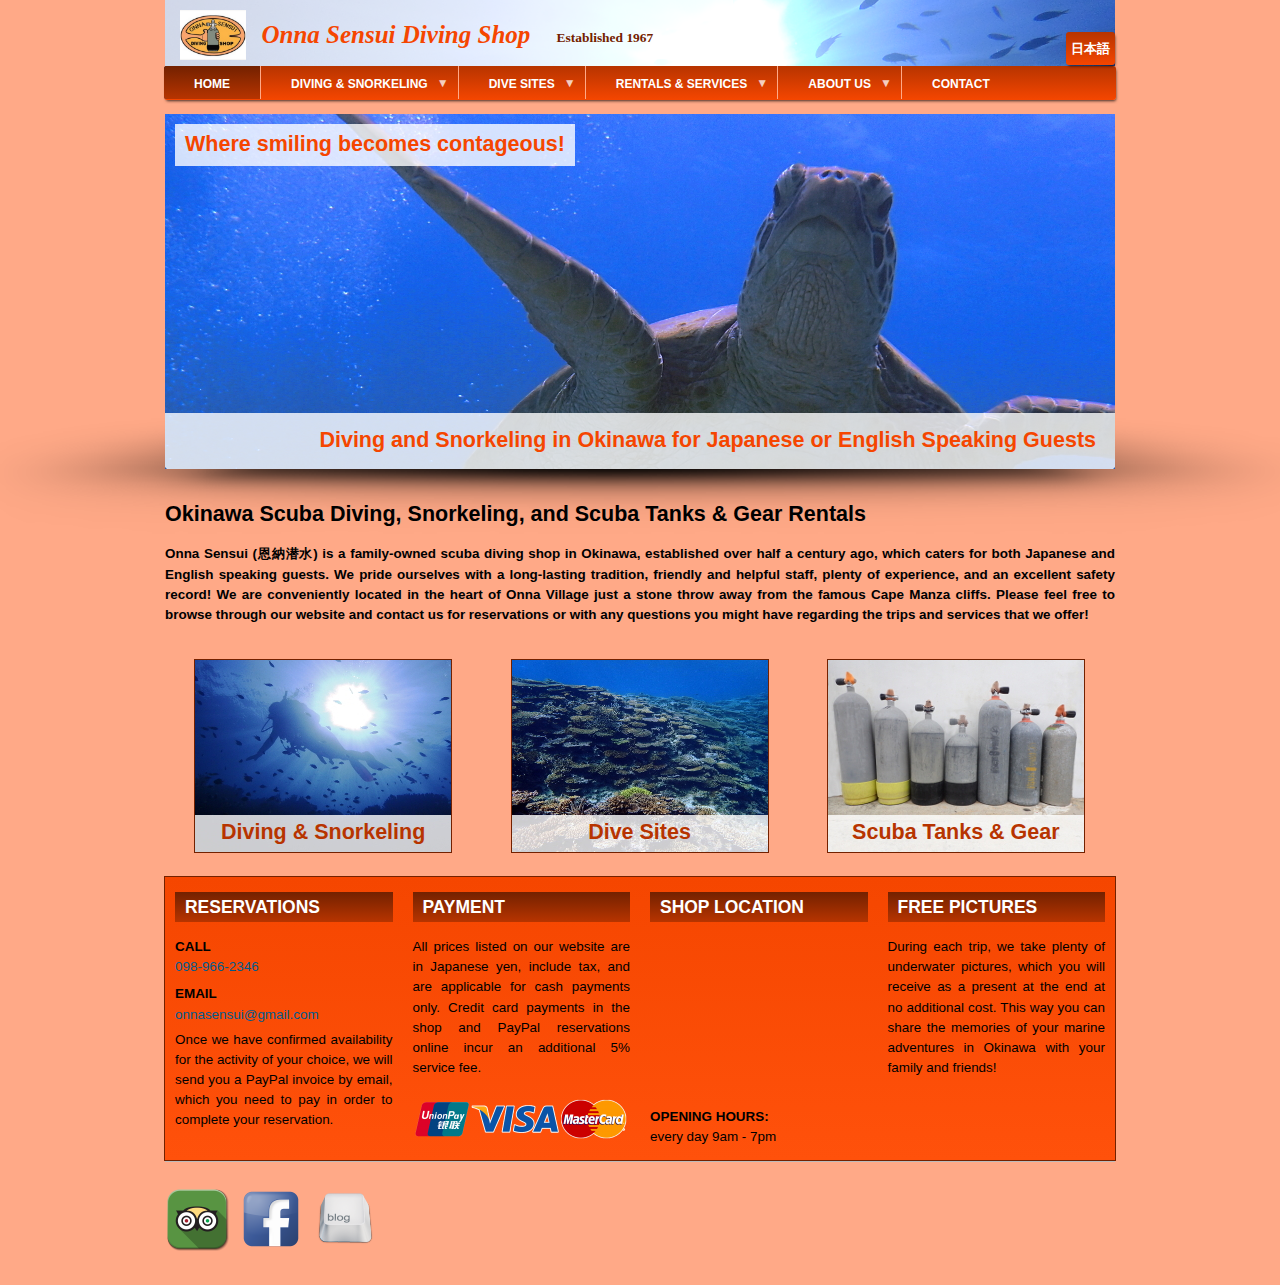
<file: index.html>
<!DOCTYPE html>
<html lang="en" dir="ltr" xmlns:article="http://ogp.me/ns/article#" xmlns:book="http://ogp.me/ns/book#" xmlns:product="http://ogp.me/ns/product#" xmlns:profile="http://ogp.me/ns/profile#" xmlns:video="http://ogp.me/ns/video#" prefix="content: http://purl.org/rss/1.0/modules/content/  dc: http://purl.org/dc/terms/  foaf: http://xmlns.com/foaf/0.1/  og: http://ogp.me/ns#  rdfs: http://www.w3.org/2000/01/rdf-schema#  schema: http://schema.org/  sioc: http://rdfs.org/sioc/ns#  sioct: http://rdfs.org/sioc/types#  skos: http://www.w3.org/2004/02/skos/core#  xsd: http://www.w3.org/2001/XMLSchema# ">
<!-- Mirrored from onna-sensui.dd:8083/ by HTTrack Website Copier/3.x [XR&CO'2014], Tue, 30 May 2017 09:07:31 GMT -->
<!-- Added by HTTrack --><meta http-equiv="content-type" content="text/html;charset=UTF-8" /><!-- /Added by HTTrack -->
<head><meta charset="utf-8"><meta name="keywords" content="scuba, diving, okinawa, japan, snorkeling, onna, tank, gear, rental"><meta name="robots" content="index, follow"><meta name="title" content="Okinawa Scuba Diving, Snorkeling, and Scuba Tanks &amp; Gear Rentals | Onna Sensui Diving Shop"><meta name="abstract" content="Onna Sensui is a family-owned scuba diving shop in Okinawa, established over half a century ago, which caters for both Japanese and English speaking guests. We pride ourselves with a long-lasting tradition, friendly and helpful staff, plenty of experience, and an excellent safety record! We are conveniently located in the heart of Onna Village just a stone throw away from the famous Manzamo cliffs."><link rel="canonical" href="index.html"><meta name="description" content="Onna Sensui is a family-owned scuba diving shop in Okinawa, established over half a century ago, which caters for both Japanese and English speaking guests. We pride ourselves with a long-lasting tradition, friendly and helpful staff, plenty of experience, and an excellent safety record! We are conveniently located in the heart of Onna Village just a stone throw away from the famous Manzamo cliffs."><link rel="shortlink" href="index.html"><meta name="Generator" content="Drupal 8 (https://www.drupal.org)"><meta name="MobileOptimized" content="width"><meta name="HandheldFriendly" content="true"><meta name="viewport" content="width=device-width, initial-scale=1.0"><link rel="shortcut icon" href="sites/onna-sensui.dd/files/logo_0.jpg" type="image/jpeg"><title>Okinawa Scuba Diving, Snorkeling, and Scuba Tanks &amp; Gear Rentals | Onna Sensui Diving Shop</title><link rel="stylesheet" href="sites/onna-sensui.dd/files/css/css_Q6p5rhzDJpl8g6qwx9dLjNBwv6CTHUqB8b7jcZRN2Qs.css" media="all"><link rel="stylesheet" href="sites/onna-sensui.dd/files/css/css_knhYKCK4ItxkyYrf1BQxv8gkHjSCLfrW4F-B1_HI3VA.css" media="all"><!--[if lte IE 8]>
<script src="/sites/onna-sensui.dd/files/js/js_VtafjXmRvoUgAzqzYTA3Wrjkx9wcWhjP0G4ZnnqRamA.js"></script>
<![endif]--></head><body class="no-sidebars path-frontpage">
        <a href="#main-content" class="visually-hidden focusable skip-link">
      Skip to main content
    </a>
    
    <div>

  <div id="header">
    <div id="header-wrapper">

        <div class="region region-header">
    <div id="block-smallscreen" class="block">
  
    
  <div class="content">
          
            <div class="clearfix text-formatted field field--name-body field--type-text-with-summary field--label-hidden field__item"><p class="text-align-right"><a href="contact.html">contact</a> <a href="http://www.onnasensui.jp/">&#26085;&#26412;&#35486;</a></p>
</div>
      
      </div>
</div>
<div id="block-danland-branding" class="block site-branding">
  
    
  <div class="content">
          <div id="logo-wrapper">
      <div class="logo">
        <a href="index.html" title="Onna Sensui Diving Shop" rel="home" id="logo">
          <img src="sites/onna-sensui.dd/files/logo.jpg" alt="Onna Sensui Diving Shop"></a>
      </div>
    </div><!-- end logo wrapper -->
    
      <div id="branding-wrapper">
                  <h2 class="site-name">
          <a href="index.html" title="Onna Sensui Diving Shop">Onna Sensui Diving Shop</a>
        </h2>
                    <div class="site-slogan">Established 1967</div>
        </div><!-- end branding wrapper -->
    </div>
</div>

  </div>


              <div id="search-box">
            <div class="region region-search_box">
    <div id="block-japanese" class="block">
  
    
  <div class="content">
          
            <div class="clearfix text-formatted field field--name-body field--type-text-with-summary field--label-hidden field__item"><p><a href="http://www.onnasensui.jp/">&#26085;&#26412;&#35486;</a></p>
</div>
      
      </div>
</div>

  </div>

        </div><!-- /search-box -->
      
            
    </div><!-- end header-wrapper -->
  </div> <!-- /header -->

  <div style="clear:both"></div>

  <div id="menu">
              <div id="nav">
            <div class="region region-primary_menu">
    <div id="block-menu" class="block">
  
    
  <div class="content">
          
<ul id="superfish-main" class="menu sf-menu sf-main sf-horizontal sf-style-none"><li id="main-standardfront-page" class="active-trail sf-depth-1 sf-no-children"><a href="index.html" class="is-active sf-depth-1">Home</a></li><li id="main-menu-link-content093966c3-3096-4de0-beac-3eca07c67c53" class="sf-depth-1 menuparent"><a href="okinawa-scuba-diving.html" class="sf-depth-1 menuparent">Diving &amp; Snorkeling</a><ul><li id="main-menu-link-contentb45f1ba2-5a42-46e3-9c5d-4b3582522f91" class="sf-depth-2 sf-no-children"><a href="okinawa-scuba-diving.html#fun-diving" class="sf-depth-2">Fun Diving</a></li><li id="main-menu-link-contentcfb5a43a-a2b9-4d9d-941b-33ca30528076" class="sf-depth-2 sf-no-children"><a href="okinawa-scuba-diving.html#discover-scuba" class="sf-depth-2">Discover Scuba (DSD)</a></li><li id="main-menu-link-content57d415d9-d799-463d-a890-432cbd4acbac" class="sf-depth-2 sf-no-children"><a href="okinawa-scuba-diving.html#snorkeling" class="sf-depth-2">Snorkeling</a></li><li id="main-menu-link-contentc84f25e2-5e9b-4d7b-8d3e-6669221c5066" class="sf-depth-2 sf-no-children"><a href="okinawa-scuba-diving.html#packages" class="sf-depth-2">Packages</a></li><li id="main-menu-link-content37d77652-5a11-4d0a-8143-b899119f75c9" class="sf-depth-2 sf-no-children"><a href="okinawa-scuba-diving.html#courses" class="sf-depth-2">Certification Courses</a></li></ul></li><li id="main-menu-link-content3949737f-e285-47a6-9239-741fab1c46a4" class="sf-depth-1 menuparent"><a href="okinawa-dive-sites.html" class="sf-depth-1 menuparent">Dive Sites</a><ul><li id="main-menu-link-contentaf7db415-f93c-43e6-9697-73466fc165d3" class="sf-depth-2 sf-no-children"><a href="okinawa-dive-sites.html#manza-onna" class="sf-depth-2">Cape Manza area</a></li><li id="main-menu-link-contenta7a48455-afbc-4056-b884-dace761bdbd5" class="sf-depth-2 sf-no-children"><a href="okinawa-dive-sites.html#maeda-blue-cave" class="sf-depth-2">Maeda Blue Cave</a></li><li id="main-menu-link-content3c65dd00-a81b-413d-868e-a423087a4761" class="sf-depth-2 sf-no-children"><a href="okinawa-dive-sites.html#further-locations" class="sf-depth-2">Further locations</a></li></ul></li><li id="main-menu-link-contentfd814332-3467-4cc3-9684-ec8ba4291163" class="sf-depth-1 menuparent"><a href="rentals-and-services.html" class="sf-depth-1 menuparent">Rentals &amp; Services</a><ul><li id="main-menu-link-contentffe33919-c12c-4858-be14-7b829afc8dbc" class="sf-depth-2 sf-no-children"><a href="rentals-and-services.html#scuba-tank-rental" class="sf-depth-2">Tank Rentals &amp; Air Fills</a></li><li id="main-menu-link-content8fb8127e-d00c-42d5-906c-78fcec316491" class="sf-depth-2 sf-no-children"><a href="rentals-and-services.html#gear-rental" class="sf-depth-2">Gear Rentals</a></li><li id="main-menu-link-content477a4577-9854-4308-a71c-1abbc95ce6ce" class="sf-depth-2 sf-no-children"><a href="rentals-and-services.html#scuba-tank-inspection" class="sf-depth-2">Tank Inspection &amp; Maintenance</a></li><li id="main-menu-link-content5959b059-70a7-4549-8dfc-8b82db2853bc" class="sf-depth-2 sf-no-children"><a href="rentals-and-services.html#custom-wetsuits" class="sf-depth-2">Custom Wetsuits</a></li></ul></li><li id="main-menu-link-contenta1d7a4dd-3722-4673-b2c2-df03eb3e5697" class="sf-depth-1 menuparent"><a href="about.html" class="sf-depth-1 menuparent">About Us</a><ul><li id="main-menu-link-content247f3d4a-1acb-4426-9904-76cf2d2d65c7" class="sf-depth-2 sf-no-children"><a href="about.html#staff" class="sf-depth-2">Staff</a></li><li id="main-menu-link-contentd42db61b-9aa2-439e-996a-fa1e07fb50c8" class="sf-depth-2 sf-no-children"><a href="about.html#history" class="sf-depth-2">History</a></li></ul></li><li id="main-menu-link-contentca14a678-6f7b-4b10-94d2-42e573815119" class="sf-depth-1 sf-no-children"><a href="contact.html" class="sf-depth-1">Contact</a></li>
</ul></div>
</div>
<div id="block-responsivemenu" class="block">
  
    
  <div class="content">
          
<ul id="superfish-responsive-menu" class="menu sf-menu sf-responsive-menu sf-horizontal sf-style-none"><li id="responsive-menu-menu-link-content41c7f9a3-7660-43ac-9314-5b30764b6b64" class="active-trail sf-depth-1 menuparent"><a href="index.html" class="is-active sf-depth-1 menuparent">&#9776; Menu</a><ul><li id="responsive-menu-menu-link-contentc4d6adea-1dec-4836-995c-7519b2f2fe06" class="active-trail sf-depth-2 sf-no-children"><a href="index.html" class="is-active sf-depth-2">Home</a></li><li id="responsive-menu-menu-link-contentbb9259a8-f97c-4362-9e54-aef1d0be3b11" class="sf-depth-2 sf-no-children"><a href="okinawa-scuba-diving.html" class="sf-depth-2">Scuba Diving &amp; Snorkeling</a></li><li id="responsive-menu-menu-link-content37ac2a2c-1843-488a-8cd7-c83c1a59f805" class="sf-depth-2 sf-no-children"><a href="okinawa-dive-sites.html" class="sf-depth-2">Dive Sites</a></li><li id="responsive-menu-menu-link-contente1d95bf7-542d-4779-a7a5-bb2ee6a4523f" class="sf-depth-2 sf-no-children"><a href="rentals-and-services.html" class="sf-depth-2">Scuba Tanks &amp; Gear Rentals</a></li><li id="responsive-menu-menu-link-contenta85ba1ab-c27a-491d-9fd8-7fe1e80391c5" class="sf-depth-2 sf-no-children"><a href="about.html" class="sf-depth-2">About Us</a></li><li id="responsive-menu-menu-link-content02ef9665-d36b-4019-bca0-ce06199d4577" class="sf-depth-2 sf-no-children"><a href="contact.html" class="sf-depth-2">Contact</a></li></ul></li>
</ul></div>
</div>

  </div>

        </div>
        </div> <!-- end menu -->

  <div style="clear:both"></div>

      <div id="slideshow-wrapper">
      <div class="slideshow-inner">
                  <div id="slideshow-preface">
            <div id="preface">
                <div class="region region-preface">
    <div id="block-smiling" class="block">
  
    
  <div class="content">
          
            <div class="clearfix text-formatted field field--name-body field--type-text-with-summary field--label-hidden field__item"><p>Where smiling becomes contageous!</p>
</div>
      
      </div>
</div>

  </div>

            </div><!-- end preface -->
          </div>
                          <div id="slideshow-bottom">
            <div id="mission">  <div class="region region-highlighted">
    <div id="block-highlightbanner" class="block">
  
    
  <div class="content">
          
            <div class="clearfix text-formatted field field--name-body field--type-text-with-summary field--label-hidden field__item"><p class="text-align-right">Diving and Snorkeling in Okinawa for Japanese or English Speaking Guests</p>
</div>
      
      </div>
</div>

  </div>
</div>
          </div>
                          <div class="slideshow">
                          <img src="themes/danland/images/slideshows/image01.jpg" width="100%" height="100%" alt="image01"><img src="themes/danland/images/slideshows/image02.jpg" width="100%" height="100%" alt="image02"><img src="themes/danland/images/slideshows/image03.jpg" width="100%" height="100%" alt="image03"><img src="themes/danland/images/slideshows/image04.jpg" width="100%" height="100%" alt="image04"><img src="themes/danland/images/slideshows/image05.jpg" width="100%" height="100%" alt="image05"><img src="themes/danland/images/slideshows/image06.jpg" width="100%" height="100%" alt="image06"><img src="themes/danland/images/slideshows/image07.jpg" width="100%" height="100%" alt="image07"><img src="themes/danland/images/slideshows/image08.jpg" width="100%" height="100%" alt="image08"><img src="themes/danland/images/slideshows/image09.jpg" width="100%" height="100%" alt="image09"><img src="themes/danland/images/slideshows/image10.jpg" width="100%" height="100%" alt="image10"></div>
              </div>
    </div>
  
  
  <div style="clear:both"></div>

  <div id="wrapper">
    
    <div id="content">

      <a id="main-content"></a>
            
      
      
      
      
      
      
            
      
      
            
      
      
            
              <div class="content-middle">
            <div class="region region-content">
    <div id="block-danland-page-title" class="block">
  
    
  <div class="content">
          
  <h1 class="page-title">Okinawa Scuba Diving, Snorkeling, and Scuba Tanks &amp; Gear Rentals</h1>


      </div>
</div>
<div id="block-introductionpage" class="block">
  
    
  <div class="content">
          
            <div class="clearfix text-formatted field field--name-body field--type-text-with-summary field--label-hidden field__item"><h6 class="text-align-justify"><br>
Onna Sensui (&#24681;&#32013;&#28508;&#27700;) is a family-owned scuba diving shop in Okinawa, established over half a century ago, which caters for both Japanese and English speaking guests. We pride ourselves with a long-lasting tradition, friendly and helpful staff, plenty of experience, and an excellent safety record! We are conveniently located in the heart of Onna Village just a stone throw away from the famous Cape Manza cliffs. Please feel free to browse through our website and contact us for reservations or with any questions you might have regarding the trips and services that we offer!</h6>
</div>
      
      </div>
</div>
<div id="block-danland-content" class="block">
  
    
  <div class="content">
          <div class="views-element-container"><div class="view view-frontpage view-id-frontpage view-display-id-page_1 js-view-dom-id-0aef514ba3eb88f7881e7fc3952f40beeac588c41b61ddce28d54784ea21feb7">
  
    
      
  
      
          </div>
</div>

      </div>
</div>

  </div>

        </div>
            
            
    </div> <!-- end content -->
	
    
    
    <div style="clear:both"></div>

  </div> <!-- end wrapper -->


      <div style="clear:both"></div>
    <div id="bottom-teaser" class="in3">
              <div class="column A">
            <div class="region region-bottom_first">
    <div id="block-diving" class="block">
  
    
  <div class="content">
          
            <div class="clearfix text-formatted field field--name-body field--type-text-with-summary field--label-hidden field__item"><p class="text-align-center"><a href="okinawa-scuba-diving.html">Diving &amp; Snorkeling</a></p>
</div>
      
      </div>
</div>

  </div>

        </div>
                    <div class="column B">
            <div class="region region-bottom_middle">
    <div id="block-sites" class="block">
  
    
  <div class="content">
          
            <div class="clearfix text-formatted field field--name-body field--type-text-with-summary field--label-hidden field__item"><p class="text-align-center"><a href="okinawa-dive-sites.html">Dive Sites</a></p>
</div>
      
      </div>
</div>

  </div>

        </div>
                    <div class="column C">
            <div class="region region-bottom_last">
    <div id="block-tanks" class="block">
  
    
  <div class="content">
          
            <div class="clearfix text-formatted field field--name-body field--type-text-with-summary field--label-hidden field__item"><p class="text-align-center"><a href="rentals-and-services.html">Scuba Tanks &amp; Gear</a></p>
</div>
      
      </div>
</div>

  </div>

        </div>
            <div style="clear:both"></div>
    </div> <!-- end bottom first etc. -->
  

      <div style="clear:both"></div><!-- Do not touch -->
    <div id="bottom-wrapper" class="in4">
              <div class="column A">
            <div class="region region-bottom_1">
    <div id="block-reservations-2" class="block">
  
      <h2 class="block-title">RESERVATIONS</h2>
    
  <div class="content">
          
  <div class="field field--name-field-call field--type-telephone field--label-above">
    <div class="field__label">CALL</div>
              <div class="field__item"><a href="tel:098-966-2346">098-966-2346</a></div>
          </div>

  <div class="field field--name-field-email field--type-email field--label-above">
    <div class="field__label">EMAIL</div>
              <div class="field__item"><a href="mailto:onnasensui@gmail.com">onnasensui@gmail.com</a></div>
          </div>

            <div class="clearfix text-formatted field field--name-field-explanation field--type-text-with-summary field--label-hidden field__item"><p class="text-align-justify">Once we have confirmed availability for the activity of your choice, we will send you a PayPal invoice by email, which you need to pay in order to complete your reservation.</p>
</div>
      
      </div>
</div>

  </div>

        </div>
                    <div class="column B">
            <div class="region region-bottom_2">
    <div id="block-payment-2" class="block">
  
      <h2 class="block-title">PAYMENT</h2>
    
  <div class="content">
          
            <div class="clearfix text-formatted field field--name-body field--type-text-with-summary field--label-hidden field__item"><p class="text-align-justify">All prices listed on our website are in Japanese yen, include tax, and are applicable for cash payments only. Credit card payments in the shop and PayPal reservations online incur an additional 5% service fee.</p>
</div>
      
            <div class="field field--name-field-creditcardlogo field--type-image field--label-hidden field__item">  <img src="sites/onna-sensui.dd/files/styles/payment/public/2017-04/creditcardlogo.png" width="215" height="54" alt="Union Pay VISA MasterCard" typeof="foaf:Image" class="image-style-payment"></div>
      
      </div>
</div>

  </div>

        </div>
                    <div class="column C">
            <div class="region region-bottom_3">
    <div id="block-shoplocation-2" class="block">
  
      <h2 class="block-title">SHOP LOCATION</h2>
    
  <div class="content">
          
            <div class="field field--name-field-gmap field--type-string field--label-hidden field__item">  <iframe width="100%" height="100%" frameborder="0" style="border:0" src="https://maps.google.com/maps?hl=en&amp;q=Onna+Sensui%2C+Onna+360-2%2C+Onna%2C+Okinawa+904-0411%2C+Japan&amp;t=m&amp;z=14&amp;output=embed"></iframe>
</div>
      
            <div class="clearfix text-formatted field field--name-body field--type-text-with-summary field--label-hidden field__item"><p><strong>OPENING HOURS:</strong><br>
every day 9am - 7pm</p>
</div>
      
      </div>
</div>

  </div>

        </div>
                    <div class="column D">
            <div class="region region-bottom_4">
    <div id="block-freepictures-3" class="block">
  
      <h2 class="block-title">FREE PICTURES</h2>
    
  <div class="content">
          
            <div class="clearfix text-formatted field field--name-body field--type-text-with-summary field--label-hidden field__item"><p class="text-align-justify">During each trip, we take plenty of underwater pictures, which you will receive as a present at the end at no additional cost. This way you can share the memories of your marine adventures in Okinawa with your family and friends!</p>
</div>
      
      </div>
</div>

  </div>

        </div>
            <div style="clear:both"></div>
    </div><!-- end bottom -->
  
  <div style="clear:both"></div>

  <div id="footer-wrapper">
          <div id="footer">
          <div class="region region-footer">
    <div id="block-externallinks2" class="block">
  
    
  <div class="content">
          
            <div class="clearfix text-formatted field field--name-body field--type-text-with-summary field--label-hidden field__item"><p><a advanced="[object Object]" anchor="[object Object]" email="[object Object]" href="https://www.tripadvisor.com/Attraction_Review-g1120809-d12454784-Reviews-Onna_Sensui_Diving_Shop_Okinawa-Onna_son_Kunigami_gun_Okinawa_Prefecture_Kyushu.html" linktext="" target="[object Object]" type="url" url="%5bobject%20Object%5d.html"><img alt="trip advisor" data-entity-type="file" data-entity-uuid="521961ab-767b-4eb6-9cb6-260df0edd2b4" src="sites/onna-sensui.dd/files/inline-images/tripadvisor_1.png"></a> &nbsp;&nbsp;<a advanced="[object Object]" anchor="[object Object]" email="[object Object]" href="https://www.facebook.com/恩納潜水沖縄-1581744702043429/?ref=hl" linktext="" target="[object Object]" type="url" url="%5bobject%20Object%5d.html"><img alt="facebook" data-entity-type="file" data-entity-uuid="de5dcbb6-6cd3-47dc-b0c1-564b7fc7f5c7" src="sites/onna-sensui.dd/files/inline-images/facebook_1.png"></a> &nbsp;&nbsp;<a advanced="[object Object]" anchor="[object Object]" email="[object Object]" href="http://onnasensuidivingshop.ti-da.net/" linktext="" target="[object Object]" type="url" url="%5bobject%20Object%5d.html"><img alt="blog" data-entity-type="file" data-entity-uuid="4a851f09-eec1-4acc-ab28-af4bafa7ee8c" src="sites/onna-sensui.dd/files/inline-images/blog_1.png"></a></p>
</div>
      
      </div>
</div>

  </div>

      </div>
          </div> <!-- end footer wrapper -->

  <div style="clear:both"></div>
  
  <div id="notice">
    <p>Theme by <a href="http://www.danetsoft.com/">Danetsoft</a> and <a href="http://www.danpros.com/">Danang Probo Sayekti</a> inspired by <a href="http://www.maksimer.no/">Maksimer</a></p>
  </div>

</div>
    
    <script type="application/json" data-drupal-selector="drupal-settings-json" src="#">{"path":{"baseUrl":"\/","scriptPath":null,"pathPrefix":"","currentPath":"node","currentPathIsAdmin":false,"isFront":true,"currentLanguage":"en"},"pluralDelimiter":"\u0003","stickynav":{"selector":"#superfish-responsive-menu","offsets":{"selector":"","custom_offset":10}},"superfish":{"superfish-responsive-menu":{"id":"superfish-responsive-menu","sf":{"animation":{"opacity":"show","height":"show"},"speed":"fast"},"plugins":{"touchscreen":{"behaviour":"1","mode":"always_active"},"supposition":true,"supersubs":true}},"superfish-main":{"id":"superfish-main","sf":{"animation":{"opacity":"show","height":"show"},"speed":"fast"},"plugins":{"touchscreen":{"mode":"window_width","breakpoint":800},"supposition":true,"supersubs":true}}},"user":{"uid":0,"permissionsHash":"abe55fff72b540304f6f9b6d707c30f7c054f9d8ffb7562af4006574a2283ec8"}}</script><script src="sites/onna-sensui.dd/files/js/js_3dxs120zaf27A0zpZEKWdKOdh0HhghmZxp_E_r2YQus.js"></script></body>
<!-- Mirrored from onna-sensui.dd:8083/ by HTTrack Website Copier/3.x [XR&CO'2014], Tue, 30 May 2017 09:10:09 GMT -->
</html>
</file>
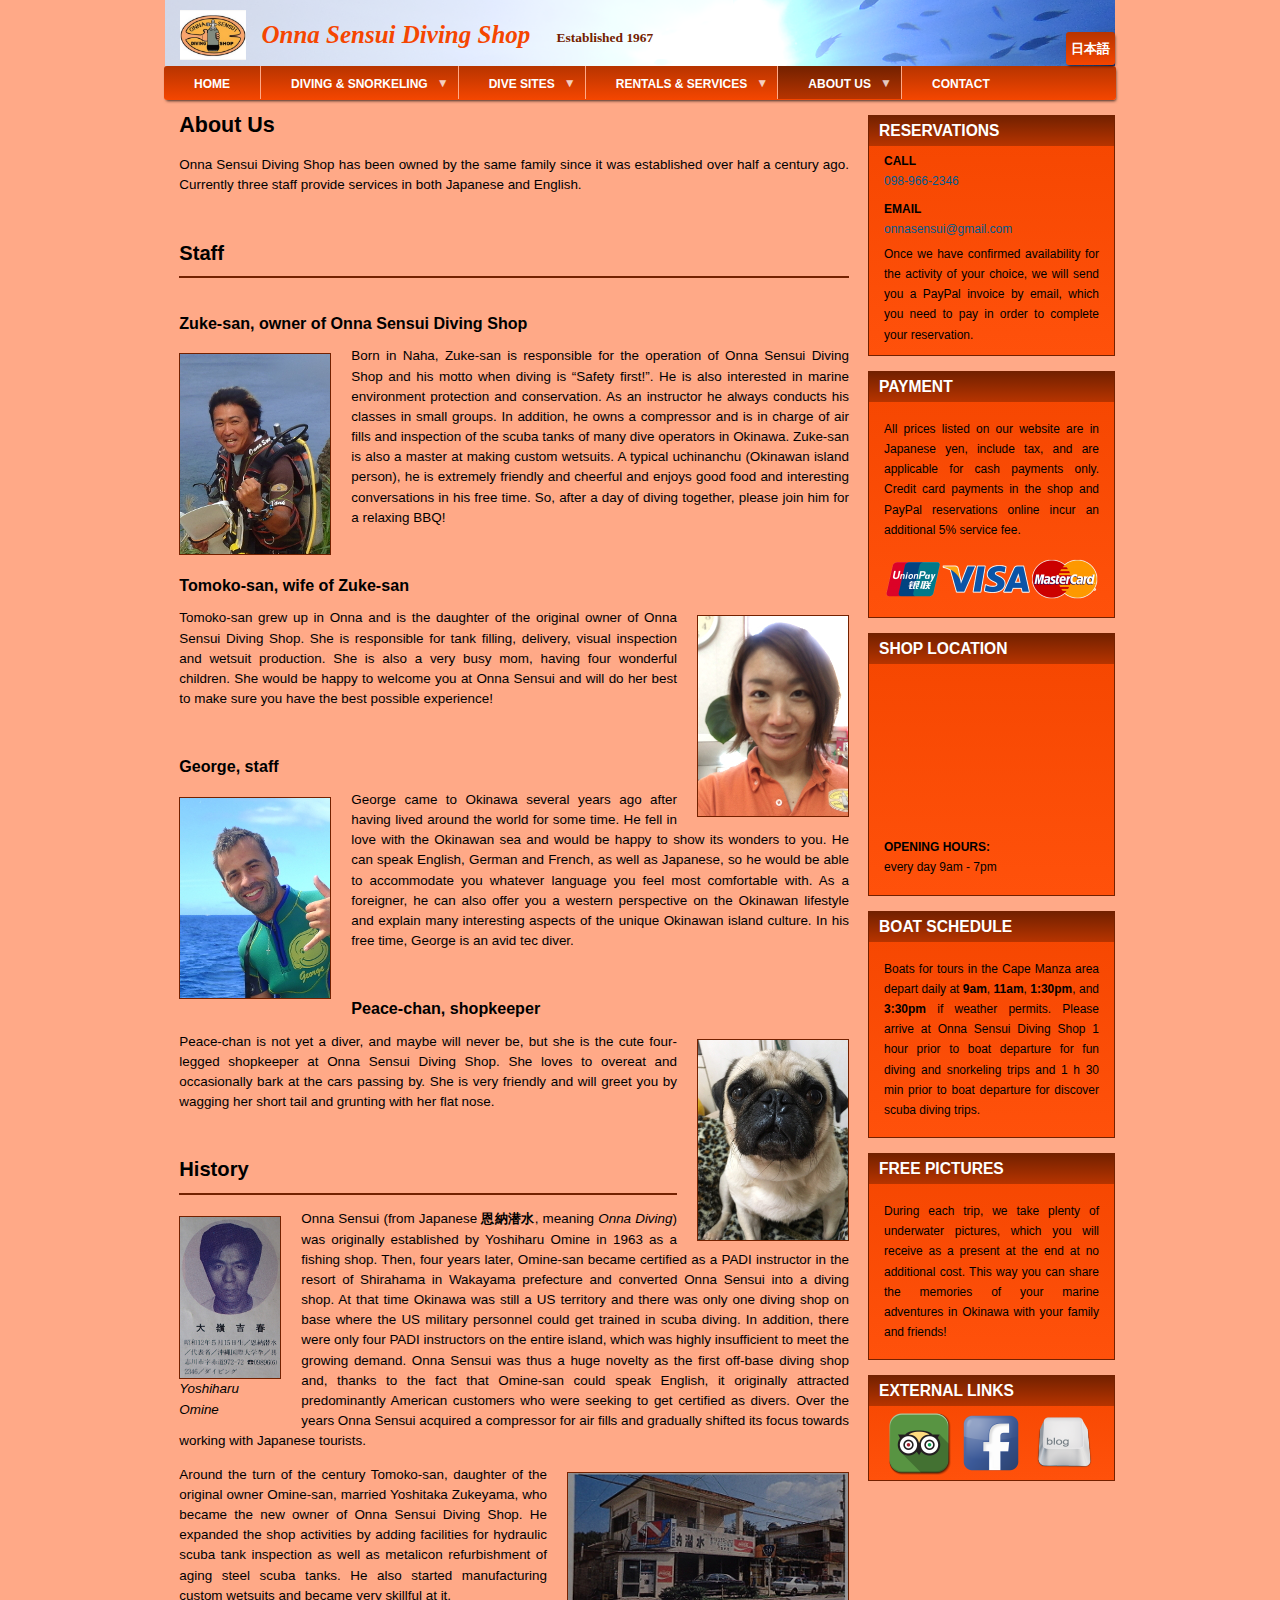
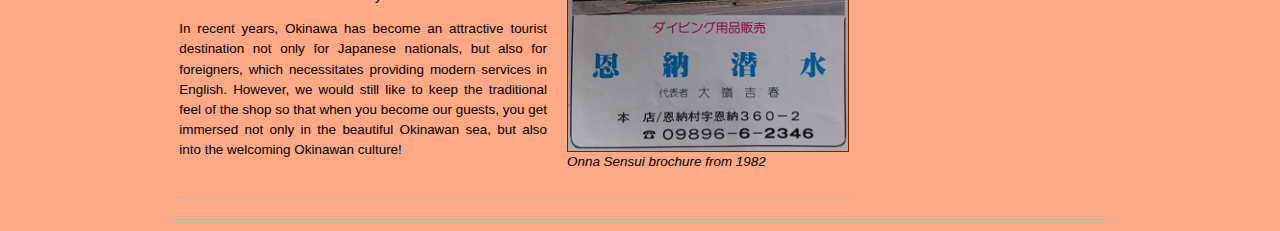
<file: about.html>
<!DOCTYPE html>
<html lang="en" dir="ltr" xmlns:article="http://ogp.me/ns/article#" xmlns:book="http://ogp.me/ns/book#" xmlns:product="http://ogp.me/ns/product#" xmlns:profile="http://ogp.me/ns/profile#" xmlns:video="http://ogp.me/ns/video#" prefix="content: http://purl.org/rss/1.0/modules/content/  dc: http://purl.org/dc/terms/  foaf: http://xmlns.com/foaf/0.1/  og: http://ogp.me/ns#  rdfs: http://www.w3.org/2000/01/rdf-schema#  schema: http://schema.org/  sioc: http://rdfs.org/sioc/ns#  sioct: http://rdfs.org/sioc/types#  skos: http://www.w3.org/2004/02/skos/core#  xsd: http://www.w3.org/2001/XMLSchema# ">
<!-- Mirrored from onna-sensui.dd:8083/about by HTTrack Website Copier/3.x [XR&CO'2014], Tue, 30 May 2017 09:12:33 GMT -->
<!-- Added by HTTrack --><meta http-equiv="content-type" content="text/html;charset=UTF-8" /><!-- /Added by HTTrack -->
<head><meta charset="utf-8"><meta name="keywords" content="scuba, diving, okinawa, japan, snorkeling, onna, tank, gear, rental"><meta name="robots" content="index, follow"><meta name="title" content="About Us | Onna Sensui Diving Shop"><meta name="description" content="Onna Sensui Diving Shop has been owned by the same family since it was established over half a century ago. Currently three staff provide services in both Japanese and English.

&nbsp;"><meta name="Generator" content="Drupal 8 (https://www.drupal.org)"><meta name="MobileOptimized" content="width"><meta name="HandheldFriendly" content="true"><meta name="viewport" content="width=device-width, initial-scale=1.0"><link rel="shortcut icon" href="sites/onna-sensui.dd/files/logo_0.jpg" type="image/jpeg"><link rel="canonical" href="about.html"><link rel="shortlink" href="about.html"><link rel="revision" href="about.html"><title>About Us | Onna Sensui Diving Shop</title><link rel="stylesheet" href="sites/onna-sensui.dd/files/css/css_p2B1VaHuP57Utwkv6gqHuFe4_ymRJi3ckK4C8yw_7QU.css" media="all"><link rel="stylesheet" href="sites/onna-sensui.dd/files/css/css_knhYKCK4ItxkyYrf1BQxv8gkHjSCLfrW4F-B1_HI3VA.css" media="all"><!--[if lte IE 8]>
<script src="/sites/onna-sensui.dd/files/js/js_VtafjXmRvoUgAzqzYTA3Wrjkx9wcWhjP0G4ZnnqRamA.js"></script>
<![endif]--></head><body class="one-sidebar one-sidebar-right path-node page-node-type-page">
        <a href="#main-content" class="visually-hidden focusable skip-link">
      Skip to main content
    </a>
    
    <div id="layout-type-1">

  <div id="header">
    <div id="header-wrapper">

        <div class="region region-header">
    <div id="block-smallscreen" class="block">
  
    
  <div class="content">
          
            <div class="clearfix text-formatted field field--name-body field--type-text-with-summary field--label-hidden field__item"><p class="text-align-right"><a href="contact.html">contact</a> <a href="http://www.onnasensui.jp/">&#26085;&#26412;&#35486;</a></p>
</div>
      
      </div>
</div>
<div id="block-danland-branding" class="block site-branding">
  
    
  <div class="content">
          <div id="logo-wrapper">
      <div class="logo">
        <a href="index.html" title="Onna Sensui Diving Shop" rel="home" id="logo">
          <img src="sites/onna-sensui.dd/files/logo.jpg" alt="Onna Sensui Diving Shop"></a>
      </div>
    </div><!-- end logo wrapper -->
    
      <div id="branding-wrapper">
                  <h2 class="site-name">
          <a href="index.html" title="Onna Sensui Diving Shop">Onna Sensui Diving Shop</a>
        </h2>
                    <div class="site-slogan">Established 1967</div>
        </div><!-- end branding wrapper -->
    </div>
</div>

  </div>


              <div id="search-box">
            <div class="region region-search_box">
    <div id="block-japanese" class="block">
  
    
  <div class="content">
          
            <div class="clearfix text-formatted field field--name-body field--type-text-with-summary field--label-hidden field__item"><p><a href="http://www.onnasensui.jp/">&#26085;&#26412;&#35486;</a></p>
</div>
      
      </div>
</div>

  </div>

        </div><!-- /search-box -->
      
            
    </div><!-- end header-wrapper -->
  </div> <!-- /header -->

  <div style="clear:both"></div>

  <div id="menu">
              <div id="nav">
            <div class="region region-primary_menu">
    <div id="block-menu" class="block">
  
    
  <div class="content">
          
<ul id="superfish-main" class="menu sf-menu sf-main sf-horizontal sf-style-none"><li id="main-standardfront-page" class="sf-depth-1 sf-no-children"><a href="index.html" class="sf-depth-1">Home</a></li><li id="main-menu-link-content093966c3-3096-4de0-beac-3eca07c67c53" class="sf-depth-1 menuparent"><a href="okinawa-scuba-diving.html" class="sf-depth-1 menuparent">Diving &amp; Snorkeling</a><ul><li id="main-menu-link-contentb45f1ba2-5a42-46e3-9c5d-4b3582522f91" class="sf-depth-2 sf-no-children"><a href="okinawa-scuba-diving.html#fun-diving" class="sf-depth-2">Fun Diving</a></li><li id="main-menu-link-contentcfb5a43a-a2b9-4d9d-941b-33ca30528076" class="sf-depth-2 sf-no-children"><a href="okinawa-scuba-diving.html#discover-scuba" class="sf-depth-2">Discover Scuba (DSD)</a></li><li id="main-menu-link-content57d415d9-d799-463d-a890-432cbd4acbac" class="sf-depth-2 sf-no-children"><a href="okinawa-scuba-diving.html#snorkeling" class="sf-depth-2">Snorkeling</a></li><li id="main-menu-link-contentc84f25e2-5e9b-4d7b-8d3e-6669221c5066" class="sf-depth-2 sf-no-children"><a href="okinawa-scuba-diving.html#packages" class="sf-depth-2">Packages</a></li><li id="main-menu-link-content37d77652-5a11-4d0a-8143-b899119f75c9" class="sf-depth-2 sf-no-children"><a href="okinawa-scuba-diving.html#courses" class="sf-depth-2">Certification Courses</a></li></ul></li><li id="main-menu-link-content3949737f-e285-47a6-9239-741fab1c46a4" class="sf-depth-1 menuparent"><a href="okinawa-dive-sites.html" class="sf-depth-1 menuparent">Dive Sites</a><ul><li id="main-menu-link-contentaf7db415-f93c-43e6-9697-73466fc165d3" class="sf-depth-2 sf-no-children"><a href="okinawa-dive-sites.html#manza-onna" class="sf-depth-2">Cape Manza area</a></li><li id="main-menu-link-contenta7a48455-afbc-4056-b884-dace761bdbd5" class="sf-depth-2 sf-no-children"><a href="okinawa-dive-sites.html#maeda-blue-cave" class="sf-depth-2">Maeda Blue Cave</a></li><li id="main-menu-link-content3c65dd00-a81b-413d-868e-a423087a4761" class="sf-depth-2 sf-no-children"><a href="okinawa-dive-sites.html#further-locations" class="sf-depth-2">Further locations</a></li></ul></li><li id="main-menu-link-contentfd814332-3467-4cc3-9684-ec8ba4291163" class="sf-depth-1 menuparent"><a href="rentals-and-services.html" class="sf-depth-1 menuparent">Rentals &amp; Services</a><ul><li id="main-menu-link-contentffe33919-c12c-4858-be14-7b829afc8dbc" class="sf-depth-2 sf-no-children"><a href="rentals-and-services.html#scuba-tank-rental" class="sf-depth-2">Tank Rentals &amp; Air Fills</a></li><li id="main-menu-link-content8fb8127e-d00c-42d5-906c-78fcec316491" class="sf-depth-2 sf-no-children"><a href="rentals-and-services.html#gear-rental" class="sf-depth-2">Gear Rentals</a></li><li id="main-menu-link-content477a4577-9854-4308-a71c-1abbc95ce6ce" class="sf-depth-2 sf-no-children"><a href="rentals-and-services.html#scuba-tank-inspection" class="sf-depth-2">Tank Inspection &amp; Maintenance</a></li><li id="main-menu-link-content5959b059-70a7-4549-8dfc-8b82db2853bc" class="sf-depth-2 sf-no-children"><a href="rentals-and-services.html#custom-wetsuits" class="sf-depth-2">Custom Wetsuits</a></li></ul></li><li id="main-menu-link-contenta1d7a4dd-3722-4673-b2c2-df03eb3e5697" class="active-trail sf-depth-1 menuparent"><a href="about.html" class="is-active sf-depth-1 menuparent">About Us</a><ul><li id="main-menu-link-content247f3d4a-1acb-4426-9904-76cf2d2d65c7" class="sf-depth-2 sf-no-children"><a href="about.html#staff" class="sf-depth-2">Staff</a></li><li id="main-menu-link-contentd42db61b-9aa2-439e-996a-fa1e07fb50c8" class="sf-depth-2 sf-no-children"><a href="about.html#history" class="sf-depth-2">History</a></li></ul></li><li id="main-menu-link-contentca14a678-6f7b-4b10-94d2-42e573815119" class="sf-depth-1 sf-no-children"><a href="contact.html" class="sf-depth-1">Contact</a></li>
</ul></div>
</div>
<div id="block-responsivemenu" class="block">
  
    
  <div class="content">
          
<ul id="superfish-responsive-menu" class="menu sf-menu sf-responsive-menu sf-horizontal sf-style-none"><li id="responsive-menu-menu-link-content41c7f9a3-7660-43ac-9314-5b30764b6b64" class="active-trail sf-depth-1 menuparent"><a href="index.html" class="sf-depth-1 menuparent">&#9776; Menu</a><ul><li id="responsive-menu-menu-link-contentc4d6adea-1dec-4836-995c-7519b2f2fe06" class="sf-depth-2 sf-no-children"><a href="index.html" class="sf-depth-2">Home</a></li><li id="responsive-menu-menu-link-contentbb9259a8-f97c-4362-9e54-aef1d0be3b11" class="sf-depth-2 sf-no-children"><a href="okinawa-scuba-diving.html" class="sf-depth-2">Scuba Diving &amp; Snorkeling</a></li><li id="responsive-menu-menu-link-content37ac2a2c-1843-488a-8cd7-c83c1a59f805" class="sf-depth-2 sf-no-children"><a href="okinawa-dive-sites.html" class="sf-depth-2">Dive Sites</a></li><li id="responsive-menu-menu-link-contente1d95bf7-542d-4779-a7a5-bb2ee6a4523f" class="sf-depth-2 sf-no-children"><a href="rentals-and-services.html" class="sf-depth-2">Scuba Tanks &amp; Gear Rentals</a></li><li id="responsive-menu-menu-link-contenta85ba1ab-c27a-491d-9fd8-7fe1e80391c5" class="active-trail sf-depth-2 sf-no-children"><a href="about.html" class="is-active sf-depth-2">About Us</a></li><li id="responsive-menu-menu-link-content02ef9665-d36b-4019-bca0-ce06199d4577" class="sf-depth-2 sf-no-children"><a href="contact.html" class="sf-depth-2">Contact</a></li></ul></li>
</ul></div>
</div>

  </div>

        </div>
        </div> <!-- end menu -->

  <div style="clear:both"></div>

  
  
  <div style="clear:both"></div>

  <div id="wrapper">
    
    <div id="content">

      <a id="main-content"></a>
            
      
      
      
      
      
      
            
      
      
            
      
      
            
              <div class="content-middle">
            <div class="region region-content">
    <div id="block-danland-page-title" class="block">
  
    
  <div class="content">
          
  <h1 class="page-title"><span property="schema:name" class="field field--name-title field--type-string field--label-hidden">About Us</span>
</h1>


      </div>
</div>
<div id="block-danland-content" class="block">
  
    
  <div class="content">
          <article data-history-node-id="4" role="article" about="/about" typeof="schema:WebPage" class="node node--type-page node--view-mode-full"><span property="schema:name" content="About Us" class="rdf-meta hidden"></span>


  
    <div class="content">
      
            <div property="schema:text" class="clearfix text-formatted field field--name-body field--type-text-with-summary field--label-hidden field__item"><p class="text-align-justify">Onna Sensui Diving Shop has been owned by the same family since it was established over half a century ago. Currently three staff provide services in both Japanese and English.</p>

<p class="text-align-justify">&nbsp;</p>

<h2 class="text-align-justify"><a id="staff" name="staff"></a>Staff</h2>

<hr><h4 class="text-align-justify"><br>
Zuke-san, owner of Onna Sensui Diving Shop</h4>

<p class="text-align-justify"><img alt="Zuke-san" data-entity-type="file" data-entity-uuid="8b6456bf-382a-40c3-82c1-73f149a470d2" src="sites/onna-sensui.dd/files/inline-images/zuke-san.jpg" class="align-left">Born in Naha, Zuke-san is responsible for the operation of Onna Sensui Diving Shop and his motto when diving is &ldquo;Safety first!&rdquo;. He is also interested in marine environment protection and conservation. As an instructor he always conducts his classes in small groups. In addition, he owns a compressor and is in charge of air fills and inspection of the scuba tanks of many dive operators in Okinawa. Zuke-san is also a master at making custom wetsuits. A typical uchinanchu (Okinawan island person), he is extremely friendly and cheerful and enjoys good food and interesting conversations in his free time. So, after a day of diving together, please join him for a relaxing BBQ!</p>

<p class="text-align-justify">&nbsp;</p>

<h4 class="text-align-justify">Tomoko-san, wife of Zuke-san</h4>

<p class="text-align-justify"><img alt="Tomoko-san" data-entity-type="file" data-entity-uuid="20c045da-0c36-4c1c-8597-7b4f4a704dbc" src="sites/onna-sensui.dd/files/inline-images/tomoko-san.jpg" class="align-right">Tomoko-san grew up in Onna and is the daughter of the original owner of Onna Sensui Diving Shop. She is responsible for tank filling, delivery, visual inspection and wetsuit production. She is also a very busy mom, having four wonderful children. She would be happy to welcome you at Onna Sensui and will do her best to make sure you have the best possible experience!</p>

<p class="text-align-justify">&nbsp;</p>

<h4 class="text-align-justify">George, staff</h4>

<p class="text-align-justify"><img alt="George" data-entity-type="file" data-entity-uuid="ffba1e8e-44b2-4e92-8653-18f32d0e6d33" src="sites/onna-sensui.dd/files/inline-images/george.jpg" class="align-left">George came to Okinawa several years ago after having lived around the world for some time. He fell in love with the Okinawan sea and would be happy to show its wonders to you. He can speak English, German and French, as well as Japanese, so he would be able to accommodate you whatever language you feel most comfortable with. As a foreigner, he can also offer you a western perspective on the Okinawan lifestyle and explain many interesting aspects of the unique Okinawan island culture. In his free time, George is an avid tec diver.</p>

<p class="text-align-justify">&nbsp;</p>

<h4 class="text-align-justify">Peace-chan, shopkeeper</h4>

<p class="text-align-justify"><img alt="Peace-chan" data-entity-type="file" data-entity-uuid="53c07f99-c72f-4241-bc75-19eaba96c1c6" src="sites/onna-sensui.dd/files/inline-images/peace-chan.jpg" class="align-right">Peace-chan is not yet a diver, and maybe will never be, but she is the cute four-legged shopkeeper at Onna Sensui Diving Shop. She loves to overeat and occasionally bark at the cars passing by. She is very friendly and will greet you by wagging her short tail and grunting with her flat nose.</p>

<p class="text-align-justify">&nbsp;</p>

<h2 class="text-align-justify"><a id="history" name="history"></a>History</h2>

<hr><figure role="group" class="caption caption-img align-left"><img alt="Yoshiharu Omine" data-entity-type="file" data-entity-uuid="33f5962f-efa0-4076-b321-d7b91e7ed785" src="sites/onna-sensui.dd/files/inline-images/omine-san.jpg"><figcaption><em>Yoshiharu Omine</em></figcaption></figure><p class="text-align-justify">Onna Sensui (from Japanese <strong> &#24681;&#32013;&#28508;&#27700;</strong>, meaning <em>Onna Diving</em>) was originally established by Yoshiharu Omine in 1963 as a fishing shop. Then, four years later, Omine-san became certified as a PADI instructor in the resort of Shirahama in Wakayama prefecture and converted Onna Sensui into a diving shop. At that time Okinawa was still a US territory and there was only one diving shop on base where the US military personnel could get trained in scuba diving. In addition, there were only four PADI instructors on the entire island, which was highly insufficient to meet the growing demand. Onna Sensui was thus a huge novelty as the first off-base diving shop and, thanks to the fact that Omine-san could speak English, it originally attracted predominantly American customers who were seeking to get certified as divers. Over the years Onna Sensui acquired a compressor for air fills and gradually shifted its focus towards working with Japanese tourists.</p>
<figure role="group" class="caption caption-img align-right"><img alt="Borchure" data-entity-type="file" data-entity-uuid="ce44b632-6d1c-4998-9729-68357b1d777b" src="sites/onna-sensui.dd/files/inline-images/onna-sensui-brochure.jpg"><figcaption><em>Onna Sensui brochure from 1982</em></figcaption></figure><p class="text-align-justify">Around the turn of the century Tomoko-san, daughter of the original owner Omine-san, married Yoshitaka Zukeyama, who became the new owner of Onna Sensui Diving Shop. He expanded the shop activities by adding facilities for hydraulic scuba tank inspection as well as metalicon refurbishment of aging steel scuba tanks. He also started manufacturing custom wetsuits and became very skillful at it.</p>

<p class="text-align-justify">In recent years, Okinawa has become an attractive tourist destination not only for Japanese nationals, but also for foreigners, which necessitates providing modern services in English. However, we would still like to keep the traditional feel of the shop so that when you become our guests, you get immersed not only in the beautiful Okinawan sea, but also into the welcoming Okinawan culture!</p>
</div>
      
    </div>

</article></div>
</div>

  </div>

        </div>
            
            
    </div> <!-- end content -->
	
    
          <div id="sidebar-right" class="column sidebar">
        <div class="section">
            <div class="region region-sidebar_second">
    <div id="block-reservations" class="block">
  
      <h2 class="block-title">RESERVATIONS</h2>
    
  <div class="content">
          
  <div class="field field--name-field-call field--type-telephone field--label-above">
    <div class="field__label">CALL</div>
              <div class="field__item"><a href="tel:098-966-2346">098-966-2346</a></div>
          </div>

  <div class="field field--name-field-email field--type-email field--label-above">
    <div class="field__label">EMAIL</div>
              <div class="field__item"><a href="mailto:onnasensui@gmail.com">onnasensui@gmail.com</a></div>
          </div>

            <div class="clearfix text-formatted field field--name-field-explanation field--type-text-with-summary field--label-hidden field__item"><p class="text-align-justify">Once we have confirmed availability for the activity of your choice, we will send you a PayPal invoice by email, which you need to pay in order to complete your reservation.</p>
</div>
      
      </div>
</div>
<div id="block-payment" class="block">
  
      <h2 class="block-title">PAYMENT</h2>
    
  <div class="content">
          
            <div class="clearfix text-formatted field field--name-body field--type-text-with-summary field--label-hidden field__item"><p class="text-align-justify">All prices listed on our website are in Japanese yen, include tax, and are applicable for cash payments only. Credit card payments in the shop and PayPal reservations online incur an additional 5% service fee.</p>
</div>
      
            <div class="field field--name-field-creditcardlogo field--type-image field--label-hidden field__item">  <img src="sites/onna-sensui.dd/files/styles/payment/public/2017-04/creditcardlogo.png" width="215" height="54" alt="Union Pay VISA MasterCard" typeof="foaf:Image" class="image-style-payment"></div>
      
      </div>
</div>
<div id="block-shoplocation" class="block">
  
      <h2 class="block-title">SHOP LOCATION</h2>
    
  <div class="content">
          
            <div class="field field--name-field-gmap field--type-string field--label-hidden field__item">  <iframe width="100%" height="100%" frameborder="0" style="border:0" src="https://maps.google.com/maps?hl=en&amp;q=Onna+Sensui%2C+Onna+360-2%2C+Onna%2C+Okinawa+904-0411%2C+Japan&amp;t=m&amp;z=14&amp;output=embed"></iframe>
</div>
      
            <div class="clearfix text-formatted field field--name-body field--type-text-with-summary field--label-hidden field__item"><p><strong>OPENING HOURS:</strong><br>
every day 9am - 7pm</p>
</div>
      
      </div>
</div>
<div id="block-boatschedule" class="block">
  
      <h2 class="block-title">BOAT SCHEDULE</h2>
    
  <div class="content">
          
            <div class="clearfix text-formatted field field--name-body field--type-text-with-summary field--label-hidden field__item"><p class="text-align-justify">Boats for tours in the Cape Manza area depart daily at <strong>9am</strong>, <strong>11am</strong>, <strong>1:30pm</strong>, and <strong>3:30pm</strong> if weather permits. Please arrive at Onna Sensui Diving Shop 1 hour prior to boat departure for fun diving and snorkeling trips and 1 h 30 min prior to boat departure for discover scuba diving trips.</p>
</div>
      
      </div>
</div>
<div id="block-freepictures-2" class="block">
  
      <h2 class="block-title">FREE PICTURES</h2>
    
  <div class="content">
          
            <div class="clearfix text-formatted field field--name-body field--type-text-with-summary field--label-hidden field__item"><p class="text-align-justify">During each trip, we take plenty of underwater pictures, which you will receive as a present at the end at no additional cost. This way you can share the memories of your marine adventures in Okinawa with your family and friends!</p>
</div>
      
      </div>
</div>
<div id="block-externallinks" class="block">
  
      <h2 class="block-title">EXTERNAL LINKS</h2>
    
  <div class="content">
          <div class="block-content block-content--type-social-media block-content--view-mode-full ds-3col-equal clearfix">

  

  <div class="group-left">
    
            <div class="clearfix text-formatted field field--name-field-trip field--type-text-with-summary field--label-hidden field__item"><a advanced="[object Object]" anchor="[object Object]" email="[object Object]" href="https://www.tripadvisor.com/Attraction_Review-g1120809-d12454784-Reviews-Onna_Sensui_Diving_Shop_Okinawa-Onna_son_Kunigami_gun_Okinawa_Prefecture_Kyushu.html" linktext="" target="[object Object]" type="url" url="%5bobject%20Object%5d.html"><img alt="trip advisor" data-entity-type="file" data-entity-uuid="ed009175-af4c-4d6e-a2c7-0ee4eac6f346" src="sites/onna-sensui.dd/files/inline-images/tripadvisor_0.png" class="align-center"></a></div>
      
  </div>

  <div class="group-middle">
    
            <div class="clearfix text-formatted field field--name-field-facebook field--type-text-with-summary field--label-hidden field__item"><a advanced="[object Object]" anchor="[object Object]" email="[object Object]" href="https://www.facebook.com/恩納潜水沖縄-1581744702043429/?ref=hl" linktext="" target="[object Object]" type="url" url="%5bobject%20Object%5d.html"><img alt="facebook" data-entity-type="file" data-entity-uuid="17cf2848-5da5-4894-8f80-04fa157f2f58" src="sites/onna-sensui.dd/files/inline-images/facebook_0.png" class="align-center"></a></div>
      
  </div>

  <div class="group-right">
    
            <div class="clearfix text-formatted field field--name-field-blog field--type-text-with-summary field--label-hidden field__item"><a advanced="[object Object]" anchor="[object Object]" email="[object Object]" href="http://onnasensuidivingshop.ti-da.net/" linktext="" target="[object Object]" type="url" url="%5bobject%20Object%5d.html"><img alt="blog" data-entity-type="file" data-entity-uuid="0e24b81b-073d-49d6-82a0-10a888a70397" src="sites/onna-sensui.dd/files/inline-images/blog_0.png" class="align-center"></a></div>
      
  </div>

</div>


      </div>
</div>

  </div>

        </div>
      </div> <!-- end sidebar-second -->
    
    <div style="clear:both"></div>

  </div> <!-- end wrapper -->


  

  
  <div style="clear:both"></div>

  <div id="footer-wrapper">
          </div> <!-- end footer wrapper -->

  <div style="clear:both"></div>
  
  <div id="notice">
    <p>Theme by <a href="http://www.danetsoft.com/">Danetsoft</a> and <a href="http://www.danpros.com/">Danang Probo Sayekti</a> inspired by <a href="http://www.maksimer.no/">Maksimer</a></p>
  </div>

</div>
    
    <script type="application/json" data-drupal-selector="drupal-settings-json" src="#">{"path":{"baseUrl":"\/","scriptPath":null,"pathPrefix":"","currentPath":"node\/4","currentPathIsAdmin":false,"isFront":false,"currentLanguage":"en"},"pluralDelimiter":"\u0003","stickynav":{"selector":"#superfish-responsive-menu","offsets":{"selector":"","custom_offset":10}},"superfish":{"superfish-responsive-menu":{"id":"superfish-responsive-menu","sf":{"animation":{"opacity":"show","height":"show"},"speed":"fast"},"plugins":{"touchscreen":{"behaviour":"1","mode":"always_active"},"supposition":true,"supersubs":true}},"superfish-main":{"id":"superfish-main","sf":{"animation":{"opacity":"show","height":"show"},"speed":"fast"},"plugins":{"touchscreen":{"mode":"window_width","breakpoint":800},"supposition":true,"supersubs":true}}},"user":{"uid":0,"permissionsHash":"abe55fff72b540304f6f9b6d707c30f7c054f9d8ffb7562af4006574a2283ec8"}}</script><script src="sites/onna-sensui.dd/files/js/js_3dxs120zaf27A0zpZEKWdKOdh0HhghmZxp_E_r2YQus.js"></script></body>
<!-- Mirrored from onna-sensui.dd:8083/about by HTTrack Website Copier/3.x [XR&CO'2014], Tue, 30 May 2017 09:12:44 GMT -->
</html>
</file>
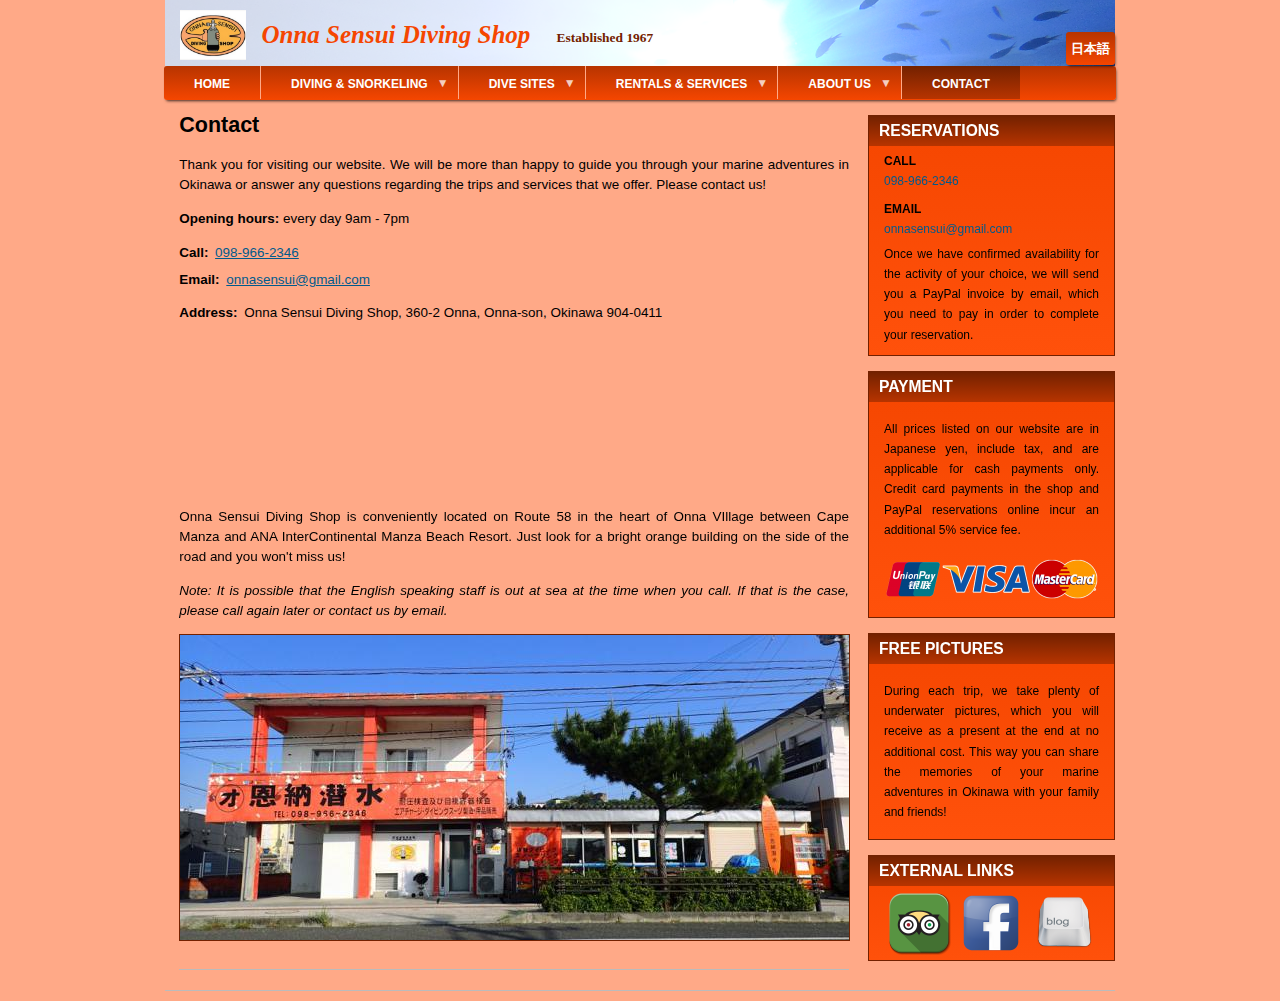
<file: contact.html>
<!DOCTYPE html>
<html lang="en" dir="ltr" xmlns:article="http://ogp.me/ns/article#" xmlns:book="http://ogp.me/ns/book#" xmlns:product="http://ogp.me/ns/product#" xmlns:profile="http://ogp.me/ns/profile#" xmlns:video="http://ogp.me/ns/video#" prefix="content: http://purl.org/rss/1.0/modules/content/  dc: http://purl.org/dc/terms/  foaf: http://xmlns.com/foaf/0.1/  og: http://ogp.me/ns#  rdfs: http://www.w3.org/2000/01/rdf-schema#  schema: http://schema.org/  sioc: http://rdfs.org/sioc/ns#  sioct: http://rdfs.org/sioc/types#  skos: http://www.w3.org/2004/02/skos/core#  xsd: http://www.w3.org/2001/XMLSchema# ">
<!-- Mirrored from onna-sensui.dd:8083/contact by HTTrack Website Copier/3.x [XR&CO'2014], Tue, 30 May 2017 09:10:49 GMT -->
<!-- Added by HTTrack --><meta http-equiv="content-type" content="text/html;charset=UTF-8" /><!-- /Added by HTTrack -->
<head><meta charset="utf-8"><meta name="keywords" content="scuba, diving, okinawa, japan, snorkeling, onna, tank, gear, rental"><meta name="robots" content="index, follow"><meta name="title" content="Contact | Onna Sensui Diving Shop"><meta name="description" content="Thank you for visiting our website. We will be more than happy to guide you through your marine adventures in Okinawa or answer any questions regarding the trips and services that we offer. Please contact us!

Opening hours: every day 9am - 7pm"><meta name="Generator" content="Drupal 8 (https://www.drupal.org)"><meta name="MobileOptimized" content="width"><meta name="HandheldFriendly" content="true"><meta name="viewport" content="width=device-width, initial-scale=1.0"><link rel="shortcut icon" href="sites/onna-sensui.dd/files/logo_0.jpg" type="image/jpeg"><link rel="canonical" href="contact.html"><link rel="shortlink" href="contact.html"><link rel="revision" href="contact.html"><title>Contact | Onna Sensui Diving Shop</title><link rel="stylesheet" href="sites/onna-sensui.dd/files/css/css_EfZihugdHkeeCm2HsT6m22F8JpMAlQqdjAOLnXJxlGQ.css" media="all"><link rel="stylesheet" href="sites/onna-sensui.dd/files/css/css_knhYKCK4ItxkyYrf1BQxv8gkHjSCLfrW4F-B1_HI3VA.css" media="all"><!--[if lte IE 8]>
<script src="/sites/onna-sensui.dd/files/js/js_VtafjXmRvoUgAzqzYTA3Wrjkx9wcWhjP0G4ZnnqRamA.js"></script>
<![endif]--></head><body class="one-sidebar one-sidebar-right path-node page-node-type-contact">
        <a href="#main-content" class="visually-hidden focusable skip-link">
      Skip to main content
    </a>
    
    <div id="layout-type-1">

  <div id="header">
    <div id="header-wrapper">

        <div class="region region-header">
    <div id="block-smallscreen" class="block">
  
    
  <div class="content">
          
            <div class="clearfix text-formatted field field--name-body field--type-text-with-summary field--label-hidden field__item"><p class="text-align-right"><a href="contact.html">contact</a> <a href="http://www.onnasensui.jp/">&#26085;&#26412;&#35486;</a></p>
</div>
      
      </div>
</div>
<div id="block-danland-branding" class="block site-branding">
  
    
  <div class="content">
          <div id="logo-wrapper">
      <div class="logo">
        <a href="index.html" title="Onna Sensui Diving Shop" rel="home" id="logo">
          <img src="sites/onna-sensui.dd/files/logo.jpg" alt="Onna Sensui Diving Shop"></a>
      </div>
    </div><!-- end logo wrapper -->
    
      <div id="branding-wrapper">
                  <h2 class="site-name">
          <a href="index.html" title="Onna Sensui Diving Shop">Onna Sensui Diving Shop</a>
        </h2>
                    <div class="site-slogan">Established 1967</div>
        </div><!-- end branding wrapper -->
    </div>
</div>

  </div>


              <div id="search-box">
            <div class="region region-search_box">
    <div id="block-japanese" class="block">
  
    
  <div class="content">
          
            <div class="clearfix text-formatted field field--name-body field--type-text-with-summary field--label-hidden field__item"><p><a href="http://www.onnasensui.jp/">&#26085;&#26412;&#35486;</a></p>
</div>
      
      </div>
</div>

  </div>

        </div><!-- /search-box -->
      
            
    </div><!-- end header-wrapper -->
  </div> <!-- /header -->

  <div style="clear:both"></div>

  <div id="menu">
              <div id="nav">
            <div class="region region-primary_menu">
    <div id="block-menu" class="block">
  
    
  <div class="content">
          
<ul id="superfish-main" class="menu sf-menu sf-main sf-horizontal sf-style-none"><li id="main-standardfront-page" class="sf-depth-1 sf-no-children"><a href="index.html" class="sf-depth-1">Home</a></li><li id="main-menu-link-content093966c3-3096-4de0-beac-3eca07c67c53" class="sf-depth-1 menuparent"><a href="okinawa-scuba-diving.html" class="sf-depth-1 menuparent">Diving &amp; Snorkeling</a><ul><li id="main-menu-link-contentb45f1ba2-5a42-46e3-9c5d-4b3582522f91" class="sf-depth-2 sf-no-children"><a href="okinawa-scuba-diving.html#fun-diving" class="sf-depth-2">Fun Diving</a></li><li id="main-menu-link-contentcfb5a43a-a2b9-4d9d-941b-33ca30528076" class="sf-depth-2 sf-no-children"><a href="okinawa-scuba-diving.html#discover-scuba" class="sf-depth-2">Discover Scuba (DSD)</a></li><li id="main-menu-link-content57d415d9-d799-463d-a890-432cbd4acbac" class="sf-depth-2 sf-no-children"><a href="okinawa-scuba-diving.html#snorkeling" class="sf-depth-2">Snorkeling</a></li><li id="main-menu-link-contentc84f25e2-5e9b-4d7b-8d3e-6669221c5066" class="sf-depth-2 sf-no-children"><a href="okinawa-scuba-diving.html#packages" class="sf-depth-2">Packages</a></li><li id="main-menu-link-content37d77652-5a11-4d0a-8143-b899119f75c9" class="sf-depth-2 sf-no-children"><a href="okinawa-scuba-diving.html#courses" class="sf-depth-2">Certification Courses</a></li></ul></li><li id="main-menu-link-content3949737f-e285-47a6-9239-741fab1c46a4" class="sf-depth-1 menuparent"><a href="okinawa-dive-sites.html" class="sf-depth-1 menuparent">Dive Sites</a><ul><li id="main-menu-link-contentaf7db415-f93c-43e6-9697-73466fc165d3" class="sf-depth-2 sf-no-children"><a href="okinawa-dive-sites.html#manza-onna" class="sf-depth-2">Cape Manza area</a></li><li id="main-menu-link-contenta7a48455-afbc-4056-b884-dace761bdbd5" class="sf-depth-2 sf-no-children"><a href="okinawa-dive-sites.html#maeda-blue-cave" class="sf-depth-2">Maeda Blue Cave</a></li><li id="main-menu-link-content3c65dd00-a81b-413d-868e-a423087a4761" class="sf-depth-2 sf-no-children"><a href="okinawa-dive-sites.html#further-locations" class="sf-depth-2">Further locations</a></li></ul></li><li id="main-menu-link-contentfd814332-3467-4cc3-9684-ec8ba4291163" class="sf-depth-1 menuparent"><a href="rentals-and-services.html" class="sf-depth-1 menuparent">Rentals &amp; Services</a><ul><li id="main-menu-link-contentffe33919-c12c-4858-be14-7b829afc8dbc" class="sf-depth-2 sf-no-children"><a href="rentals-and-services.html#scuba-tank-rental" class="sf-depth-2">Tank Rentals &amp; Air Fills</a></li><li id="main-menu-link-content8fb8127e-d00c-42d5-906c-78fcec316491" class="sf-depth-2 sf-no-children"><a href="rentals-and-services.html#gear-rental" class="sf-depth-2">Gear Rentals</a></li><li id="main-menu-link-content477a4577-9854-4308-a71c-1abbc95ce6ce" class="sf-depth-2 sf-no-children"><a href="rentals-and-services.html#scuba-tank-inspection" class="sf-depth-2">Tank Inspection &amp; Maintenance</a></li><li id="main-menu-link-content5959b059-70a7-4549-8dfc-8b82db2853bc" class="sf-depth-2 sf-no-children"><a href="rentals-and-services.html#custom-wetsuits" class="sf-depth-2">Custom Wetsuits</a></li></ul></li><li id="main-menu-link-contenta1d7a4dd-3722-4673-b2c2-df03eb3e5697" class="sf-depth-1 menuparent"><a href="about.html" class="sf-depth-1 menuparent">About Us</a><ul><li id="main-menu-link-content247f3d4a-1acb-4426-9904-76cf2d2d65c7" class="sf-depth-2 sf-no-children"><a href="about.html#staff" class="sf-depth-2">Staff</a></li><li id="main-menu-link-contentd42db61b-9aa2-439e-996a-fa1e07fb50c8" class="sf-depth-2 sf-no-children"><a href="about.html#history" class="sf-depth-2">History</a></li></ul></li><li id="main-menu-link-contentca14a678-6f7b-4b10-94d2-42e573815119" class="active-trail sf-depth-1 sf-no-children"><a href="contact.html" class="is-active sf-depth-1">Contact</a></li>
</ul></div>
</div>
<div id="block-responsivemenu" class="block">
  
    
  <div class="content">
          
<ul id="superfish-responsive-menu" class="menu sf-menu sf-responsive-menu sf-horizontal sf-style-none"><li id="responsive-menu-menu-link-content41c7f9a3-7660-43ac-9314-5b30764b6b64" class="active-trail sf-depth-1 menuparent"><a href="index.html" class="sf-depth-1 menuparent">&#9776; Menu</a><ul><li id="responsive-menu-menu-link-contentc4d6adea-1dec-4836-995c-7519b2f2fe06" class="sf-depth-2 sf-no-children"><a href="index.html" class="sf-depth-2">Home</a></li><li id="responsive-menu-menu-link-contentbb9259a8-f97c-4362-9e54-aef1d0be3b11" class="sf-depth-2 sf-no-children"><a href="okinawa-scuba-diving.html" class="sf-depth-2">Scuba Diving &amp; Snorkeling</a></li><li id="responsive-menu-menu-link-content37ac2a2c-1843-488a-8cd7-c83c1a59f805" class="sf-depth-2 sf-no-children"><a href="okinawa-dive-sites.html" class="sf-depth-2">Dive Sites</a></li><li id="responsive-menu-menu-link-contente1d95bf7-542d-4779-a7a5-bb2ee6a4523f" class="sf-depth-2 sf-no-children"><a href="rentals-and-services.html" class="sf-depth-2">Scuba Tanks &amp; Gear Rentals</a></li><li id="responsive-menu-menu-link-contenta85ba1ab-c27a-491d-9fd8-7fe1e80391c5" class="sf-depth-2 sf-no-children"><a href="about.html" class="sf-depth-2">About Us</a></li><li id="responsive-menu-menu-link-content02ef9665-d36b-4019-bca0-ce06199d4577" class="active-trail sf-depth-2 sf-no-children"><a href="contact.html" class="is-active sf-depth-2">Contact</a></li></ul></li>
</ul></div>
</div>

  </div>

        </div>
        </div> <!-- end menu -->

  <div style="clear:both"></div>

  
  
  <div style="clear:both"></div>

  <div id="wrapper">
    
    <div id="content">

      <a id="main-content"></a>
            
      
      
      
      
      
      
            
      
      
            
      
      
            
              <div class="content-middle">
            <div class="region region-content">
    <div id="block-danland-page-title" class="block">
  
    
  <div class="content">
          
  <h1 class="page-title"><span class="field field--name-title field--type-string field--label-hidden">Contact</span>
</h1>


      </div>
</div>
<div id="block-danland-content" class="block">
  
    
  <div class="content">
          <article data-history-node-id="5" role="article" about="/contact" class="node node--type-contact node--view-mode-full"><div class="content">
      
            <div class="clearfix text-formatted field field--name-body field--type-text-with-summary field--label-hidden field__item"><p class="text-align-justify">Thank you for visiting our website. We will be more than happy to guide you through your marine adventures in Okinawa or answer any questions regarding the trips and services that we offer. Please contact us!</p>

<p class="text-align-justify"><strong>Opening hours:</strong> every day 9am - 7pm</p>
</div>
      
  <div class="field field--name-field-call field--type-telephone field--label-inline">
    <div class="field__label">Call</div>
              <div class="field__item"><a href="tel:098-966-2346">098-966-2346</a></div>
          </div>

  <div class="field field--name-field-email field--type-email field--label-inline">
    <div class="field__label">Email</div>
              <div class="field__item"><a href="mailto:onnasensui@gmail.com">onnasensui@gmail.com</a></div>
          </div>

  <div class="clearfix text-formatted field field--name-field-address field--type-text-with-summary field--label-inline">
    <div class="field__label">Address</div>
              <div class="field__item"><p>Onna Sensui Diving Shop, 360-2 Onna, Onna-son, Okinawa 904-0411</p></div>
          </div>

            <div class="field field--name-field-gmap field--type-string field--label-hidden field__item">  <iframe width="70%" height="70%" frameborder="0" style="border:0" src="https://maps.google.com/maps?hl=en&amp;q=Onna+Sensui%2C+Onna+360-2%2C+Onna%2C+Okinawa+904-0411%2C+Japan&amp;t=m&amp;z=14&amp;output=embed"></iframe>
</div>
      
            <div class="clearfix text-formatted field field--name-field-directions field--type-text-with-summary field--label-hidden field__item"><p class="text-align-justify">Onna Sensui Diving Shop is conveniently located on Route 58 in the heart of Onna VIllage between Cape Manza and ANA InterContinental Manza Beach Resort. Just look for a bright orange building on the side of the road and you won't miss us!</p>

<p class="text-align-justify"><em>Note: It is possible that the English speaking staff is out at sea at the time when you call. If that is the case, please call again later or contact us by email.</em></p>
</div>
      
            <div class="field field--name-field-shopfront field--type-image field--label-hidden field__item">  <img src="sites/onna-sensui.dd/files/styles/shop_front/public/2017-05/onna-sensui-shop-front.jpg" width="669" height="305" alt="Onna Sensui Shop front" typeof="foaf:Image" class="image-style-shop-front"></div>
      
    </div>

</article></div>
</div>

  </div>

        </div>
            
            
    </div> <!-- end content -->
	
    
          <div id="sidebar-right" class="column sidebar">
        <div class="section">
            <div class="region region-sidebar_second">
    <div id="block-reservations" class="block">
  
      <h2 class="block-title">RESERVATIONS</h2>
    
  <div class="content">
          
  <div class="field field--name-field-call field--type-telephone field--label-above">
    <div class="field__label">CALL</div>
              <div class="field__item"><a href="tel:098-966-2346">098-966-2346</a></div>
          </div>

  <div class="field field--name-field-email field--type-email field--label-above">
    <div class="field__label">EMAIL</div>
              <div class="field__item"><a href="mailto:onnasensui@gmail.com">onnasensui@gmail.com</a></div>
          </div>

            <div class="clearfix text-formatted field field--name-field-explanation field--type-text-with-summary field--label-hidden field__item"><p class="text-align-justify">Once we have confirmed availability for the activity of your choice, we will send you a PayPal invoice by email, which you need to pay in order to complete your reservation.</p>
</div>
      
      </div>
</div>
<div id="block-payment" class="block">
  
      <h2 class="block-title">PAYMENT</h2>
    
  <div class="content">
          
            <div class="clearfix text-formatted field field--name-body field--type-text-with-summary field--label-hidden field__item"><p class="text-align-justify">All prices listed on our website are in Japanese yen, include tax, and are applicable for cash payments only. Credit card payments in the shop and PayPal reservations online incur an additional 5% service fee.</p>
</div>
      
            <div class="field field--name-field-creditcardlogo field--type-image field--label-hidden field__item">  <img src="sites/onna-sensui.dd/files/styles/payment/public/2017-04/creditcardlogo.png" width="215" height="54" alt="Union Pay VISA MasterCard" typeof="foaf:Image" class="image-style-payment"></div>
      
      </div>
</div>
<div id="block-freepictures-2" class="block">
  
      <h2 class="block-title">FREE PICTURES</h2>
    
  <div class="content">
          
            <div class="clearfix text-formatted field field--name-body field--type-text-with-summary field--label-hidden field__item"><p class="text-align-justify">During each trip, we take plenty of underwater pictures, which you will receive as a present at the end at no additional cost. This way you can share the memories of your marine adventures in Okinawa with your family and friends!</p>
</div>
      
      </div>
</div>
<div id="block-externallinks" class="block">
  
      <h2 class="block-title">EXTERNAL LINKS</h2>
    
  <div class="content">
          <div class="block-content block-content--type-social-media block-content--view-mode-full ds-3col-equal clearfix">

  

  <div class="group-left">
    
            <div class="clearfix text-formatted field field--name-field-trip field--type-text-with-summary field--label-hidden field__item"><a advanced="[object Object]" anchor="[object Object]" email="[object Object]" href="https://www.tripadvisor.com/Attraction_Review-g1120809-d12454784-Reviews-Onna_Sensui_Diving_Shop_Okinawa-Onna_son_Kunigami_gun_Okinawa_Prefecture_Kyushu.html" linktext="" target="[object Object]" type="url" url="%5bobject%20Object%5d.html"><img alt="trip advisor" data-entity-type="file" data-entity-uuid="ed009175-af4c-4d6e-a2c7-0ee4eac6f346" src="sites/onna-sensui.dd/files/inline-images/tripadvisor_0.png" class="align-center"></a></div>
      
  </div>

  <div class="group-middle">
    
            <div class="clearfix text-formatted field field--name-field-facebook field--type-text-with-summary field--label-hidden field__item"><a advanced="[object Object]" anchor="[object Object]" email="[object Object]" href="https://www.facebook.com/恩納潜水沖縄-1581744702043429/?ref=hl" linktext="" target="[object Object]" type="url" url="%5bobject%20Object%5d.html"><img alt="facebook" data-entity-type="file" data-entity-uuid="17cf2848-5da5-4894-8f80-04fa157f2f58" src="sites/onna-sensui.dd/files/inline-images/facebook_0.png" class="align-center"></a></div>
      
  </div>

  <div class="group-right">
    
            <div class="clearfix text-formatted field field--name-field-blog field--type-text-with-summary field--label-hidden field__item"><a advanced="[object Object]" anchor="[object Object]" email="[object Object]" href="http://onnasensuidivingshop.ti-da.net/" linktext="" target="[object Object]" type="url" url="%5bobject%20Object%5d.html"><img alt="blog" data-entity-type="file" data-entity-uuid="0e24b81b-073d-49d6-82a0-10a888a70397" src="sites/onna-sensui.dd/files/inline-images/blog_0.png" class="align-center"></a></div>
      
  </div>

</div>


      </div>
</div>

  </div>

        </div>
      </div> <!-- end sidebar-second -->
    
    <div style="clear:both"></div>

  </div> <!-- end wrapper -->


  

  
  <div style="clear:both"></div>

  <div id="footer-wrapper">
          </div> <!-- end footer wrapper -->

  <div style="clear:both"></div>
  
  <div id="notice">
    <p>Theme by <a href="http://www.danetsoft.com/">Danetsoft</a> and <a href="http://www.danpros.com/">Danang Probo Sayekti</a> inspired by <a href="http://www.maksimer.no/">Maksimer</a></p>
  </div>

</div>
    
    <script type="application/json" data-drupal-selector="drupal-settings-json" src="#">{"path":{"baseUrl":"\/","scriptPath":null,"pathPrefix":"","currentPath":"node\/5","currentPathIsAdmin":false,"isFront":false,"currentLanguage":"en"},"pluralDelimiter":"\u0003","stickynav":{"selector":"#superfish-responsive-menu","offsets":{"selector":"","custom_offset":10}},"superfish":{"superfish-responsive-menu":{"id":"superfish-responsive-menu","sf":{"animation":{"opacity":"show","height":"show"},"speed":"fast"},"plugins":{"touchscreen":{"behaviour":"1","mode":"always_active"},"supposition":true,"supersubs":true}},"superfish-main":{"id":"superfish-main","sf":{"animation":{"opacity":"show","height":"show"},"speed":"fast"},"plugins":{"touchscreen":{"mode":"window_width","breakpoint":800},"supposition":true,"supersubs":true}}},"user":{"uid":0,"permissionsHash":"abe55fff72b540304f6f9b6d707c30f7c054f9d8ffb7562af4006574a2283ec8"}}</script><script src="sites/onna-sensui.dd/files/js/js_3dxs120zaf27A0zpZEKWdKOdh0HhghmZxp_E_r2YQus.js"></script></body>
<!-- Mirrored from onna-sensui.dd:8083/contact by HTTrack Website Copier/3.x [XR&CO'2014], Tue, 30 May 2017 09:10:51 GMT -->
</html>
</file>
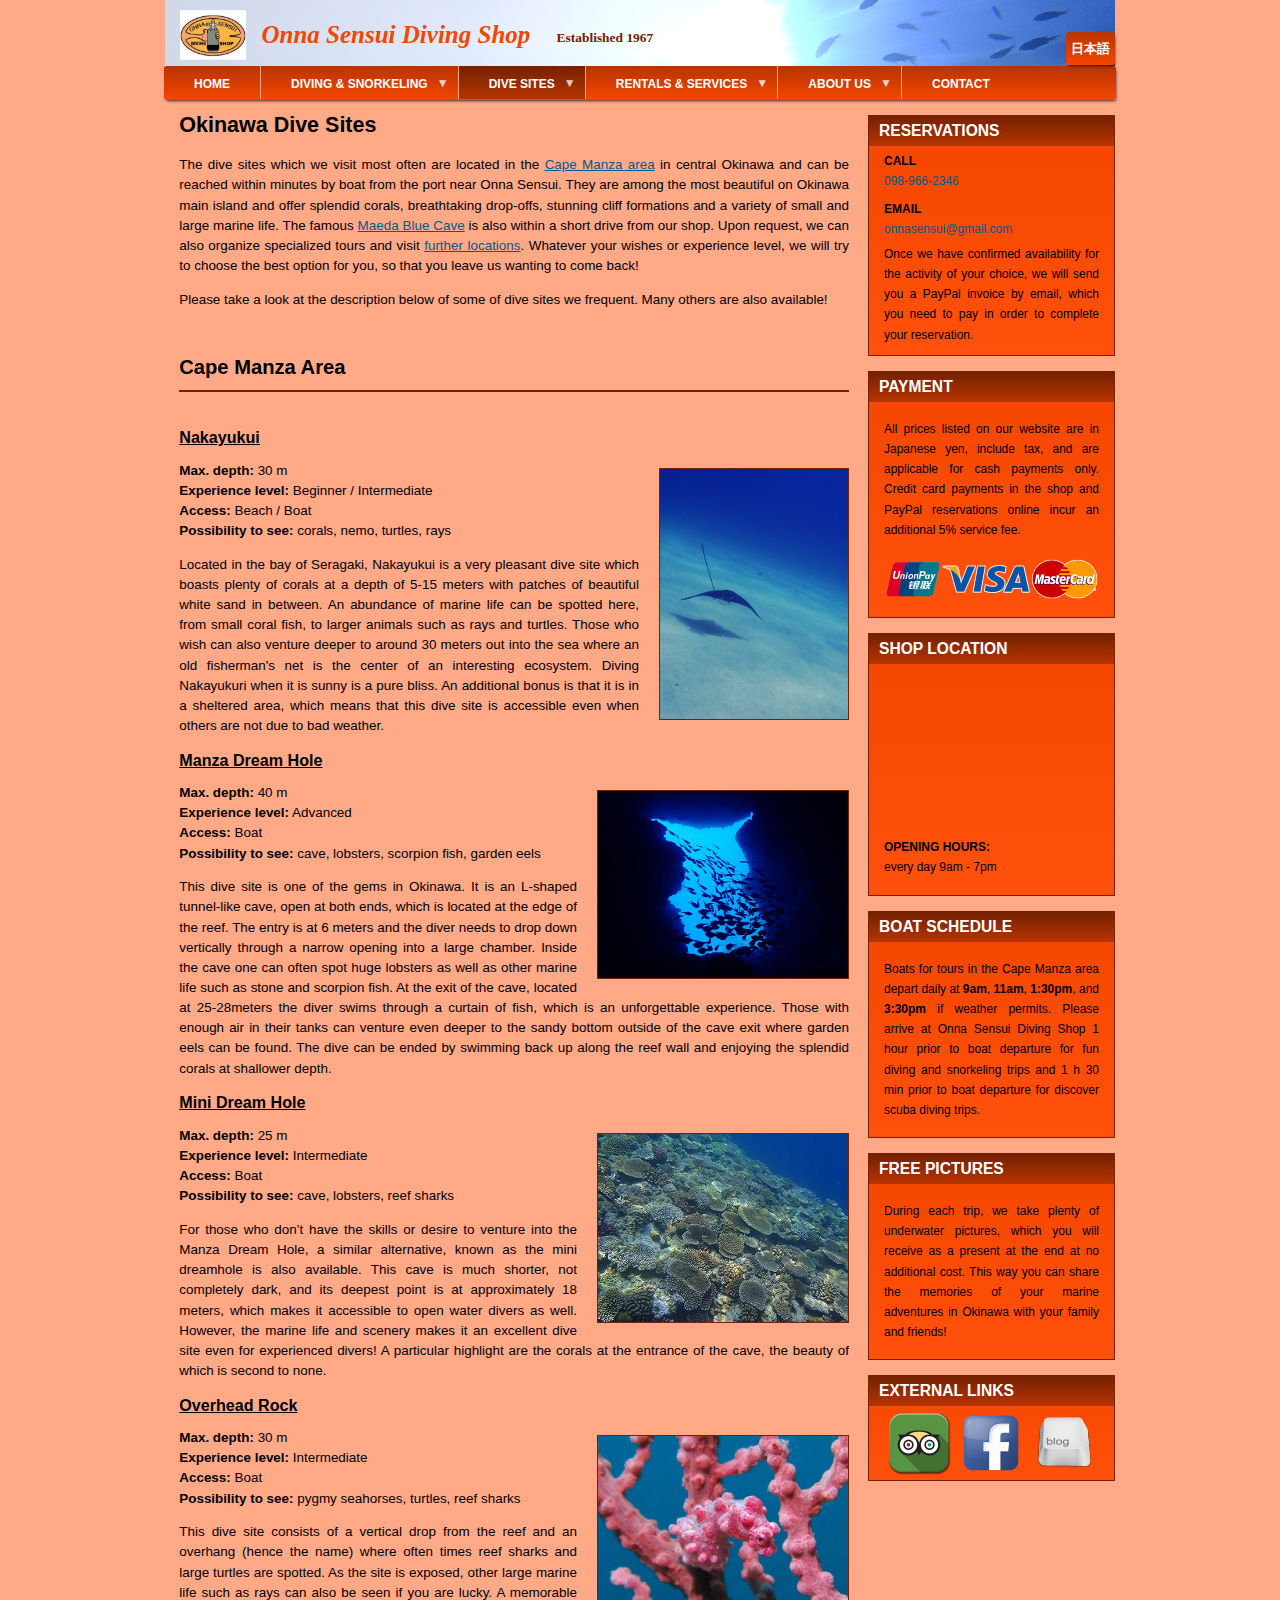
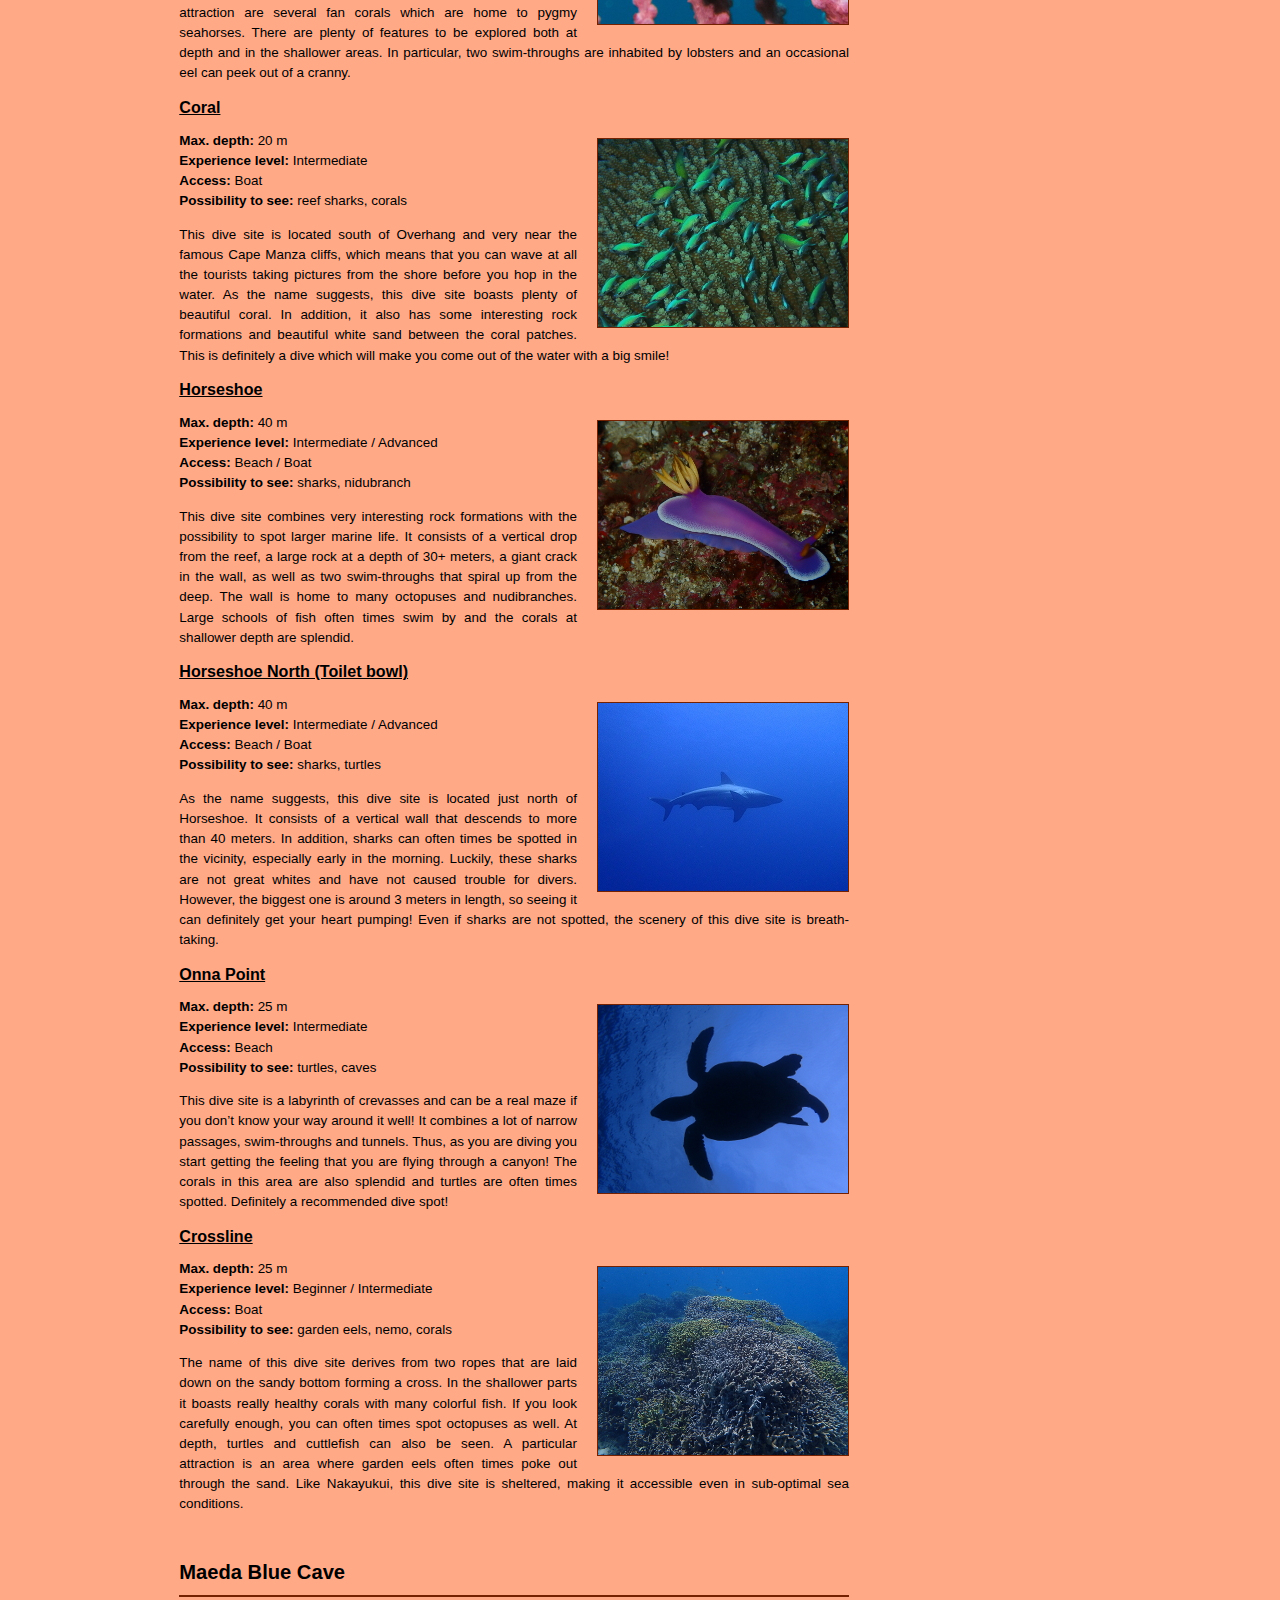
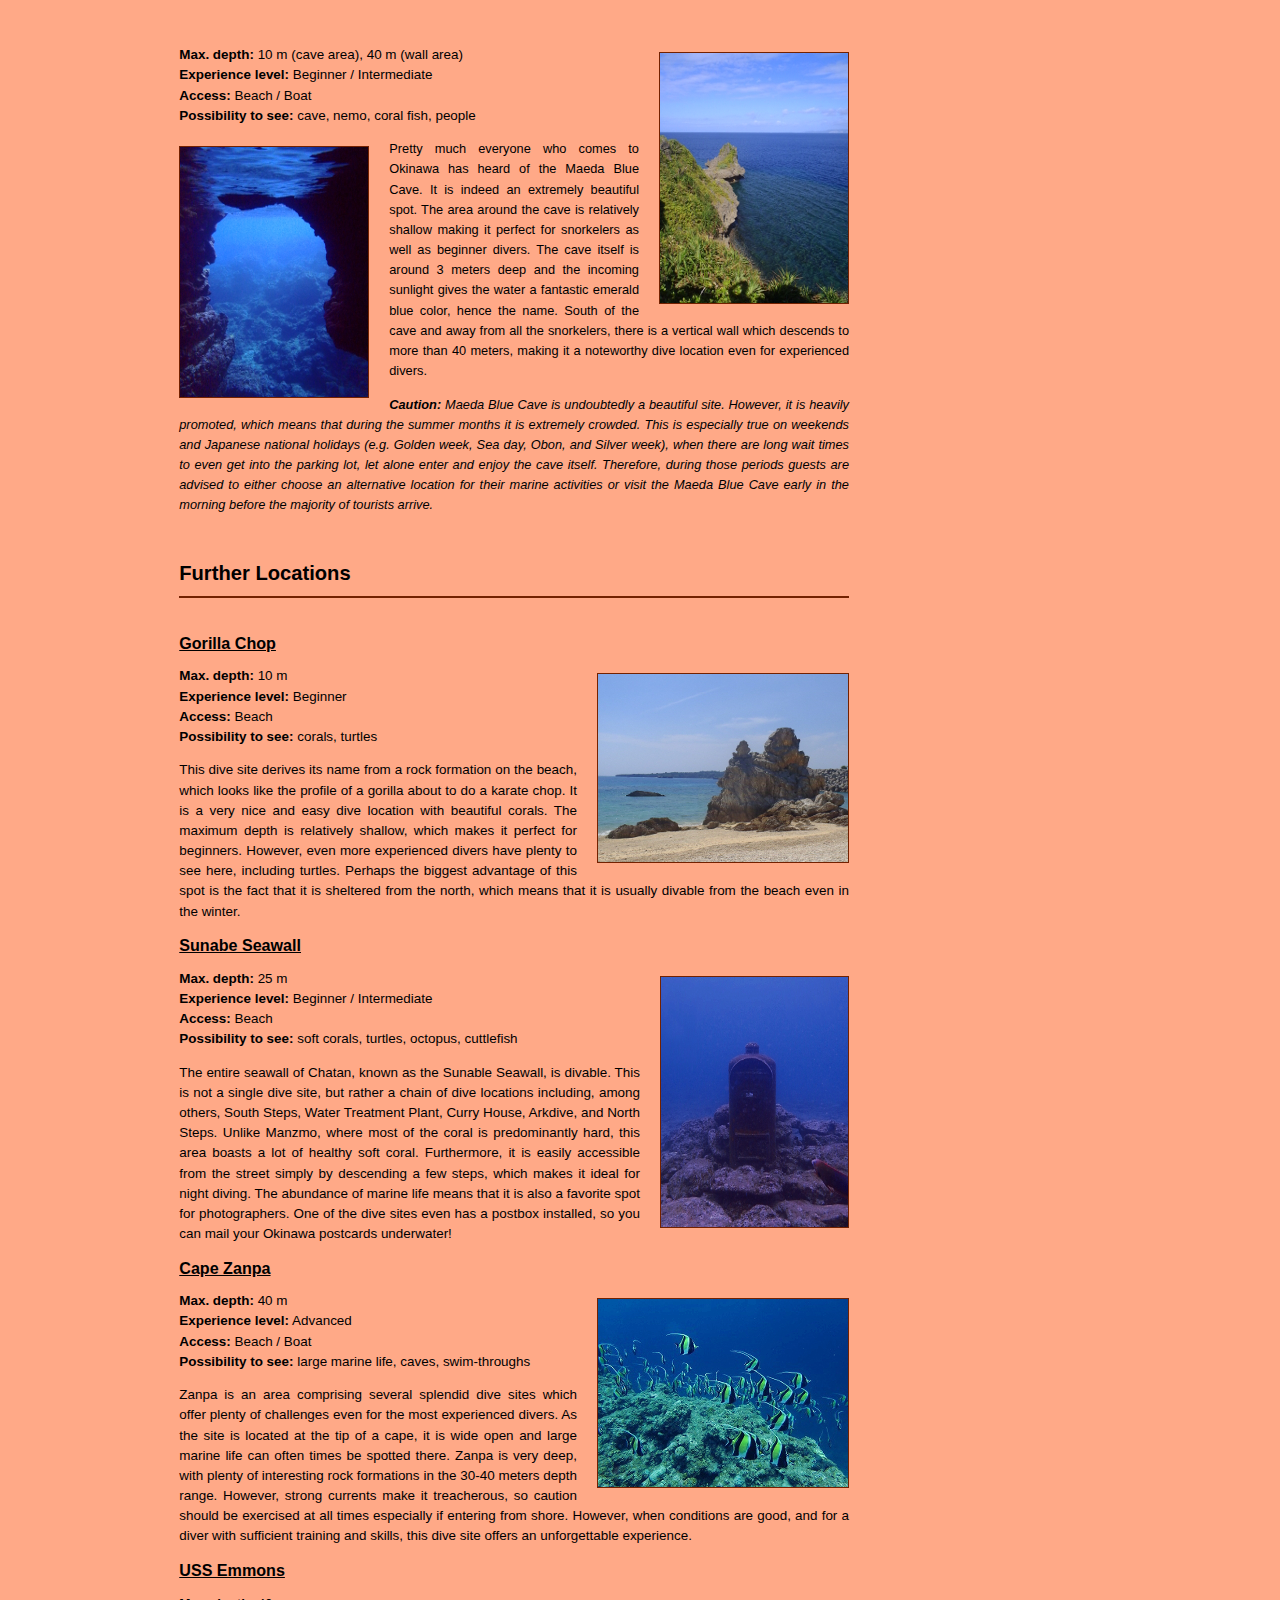
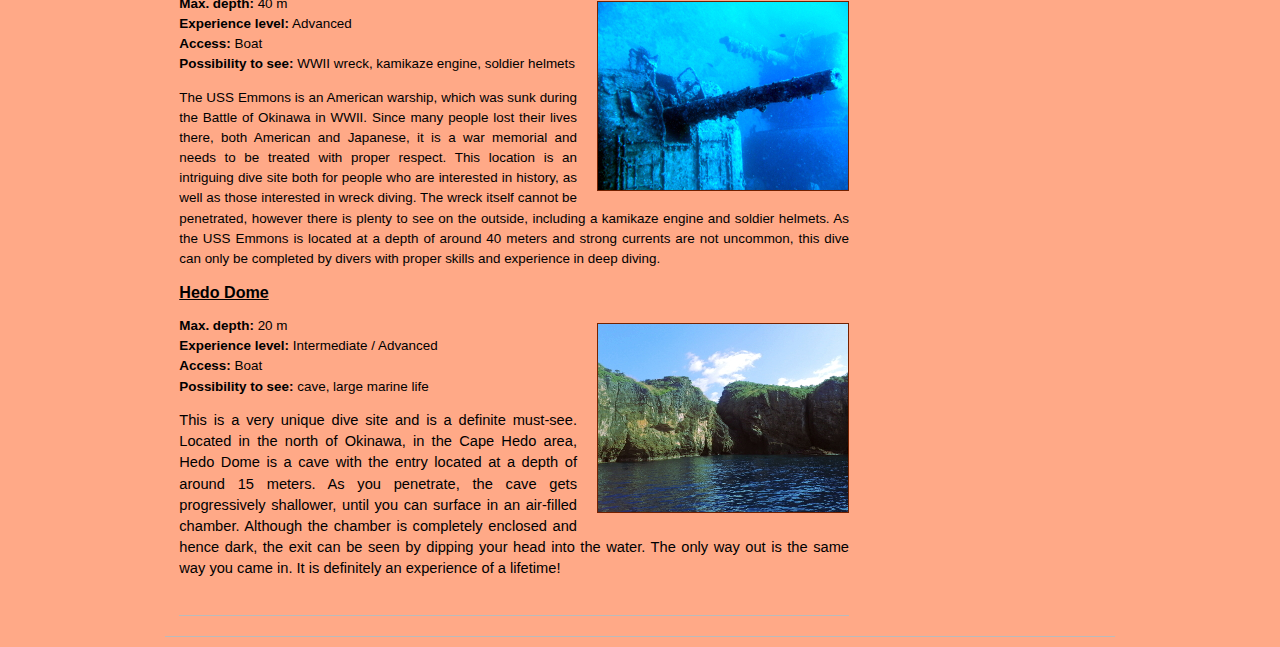
<file: okinawa-dive-sites.html>
<!DOCTYPE html>
<html lang="en" dir="ltr" xmlns:article="http://ogp.me/ns/article#" xmlns:book="http://ogp.me/ns/book#" xmlns:product="http://ogp.me/ns/product#" xmlns:profile="http://ogp.me/ns/profile#" xmlns:video="http://ogp.me/ns/video#" prefix="content: http://purl.org/rss/1.0/modules/content/  dc: http://purl.org/dc/terms/  foaf: http://xmlns.com/foaf/0.1/  og: http://ogp.me/ns#  rdfs: http://www.w3.org/2000/01/rdf-schema#  schema: http://schema.org/  sioc: http://rdfs.org/sioc/ns#  sioct: http://rdfs.org/sioc/types#  skos: http://www.w3.org/2004/02/skos/core#  xsd: http://www.w3.org/2001/XMLSchema# ">
<!-- Mirrored from onna-sensui.dd:8083/okinawa-dive-sites by HTTrack Website Copier/3.x [XR&CO'2014], Tue, 30 May 2017 09:11:42 GMT -->
<!-- Added by HTTrack --><meta http-equiv="content-type" content="text/html;charset=UTF-8" /><!-- /Added by HTTrack -->
<head><meta charset="utf-8"><meta name="keywords" content="scuba, diving, okinawa, japan, snorkeling, onna, tank, gear, rental"><meta name="robots" content="index, follow"><meta name="title" content="Okinawa Dive Sites | Onna Sensui Diving Shop"><meta name="description" content="The dive sites which we visit most often are located in the Cape Manza area in central Okinawa and can be reached within minutes by boat from the port near Onna Sensui. They are among the most beautiful on Okinawa main island and offer splendid corals, breathtaking drop-offs, stunning cliff formations and a variety of small and large marine life. The famous Maeda Blue Cave is also within a short drive from our shop."><meta name="Generator" content="Drupal 8 (https://www.drupal.org)"><meta name="MobileOptimized" content="width"><meta name="HandheldFriendly" content="true"><meta name="viewport" content="width=device-width, initial-scale=1.0"><link rel="shortcut icon" href="sites/onna-sensui.dd/files/logo_0.jpg" type="image/jpeg"><link rel="canonical" href="okinawa-dive-sites.html"><link rel="shortlink" href="okinawa-dive-sites.html"><link rel="revision" href="okinawa-dive-sites.html"><title>Okinawa Dive Sites | Onna Sensui Diving Shop</title><link rel="stylesheet" href="sites/onna-sensui.dd/files/css/css_EfZihugdHkeeCm2HsT6m22F8JpMAlQqdjAOLnXJxlGQ.css" media="all"><link rel="stylesheet" href="sites/onna-sensui.dd/files/css/css_knhYKCK4ItxkyYrf1BQxv8gkHjSCLfrW4F-B1_HI3VA.css" media="all"><!--[if lte IE 8]>
<script src="/sites/onna-sensui.dd/files/js/js_VtafjXmRvoUgAzqzYTA3Wrjkx9wcWhjP0G4ZnnqRamA.js"></script>
<![endif]--></head><body class="one-sidebar one-sidebar-right path-node page-node-type-page">
        <a href="#main-content" class="visually-hidden focusable skip-link">
      Skip to main content
    </a>
    
    <div id="layout-type-1">

  <div id="header">
    <div id="header-wrapper">

        <div class="region region-header">
    <div id="block-smallscreen" class="block">
  
    
  <div class="content">
          
            <div class="clearfix text-formatted field field--name-body field--type-text-with-summary field--label-hidden field__item"><p class="text-align-right"><a href="contact.html">contact</a> <a href="http://www.onnasensui.jp/">&#26085;&#26412;&#35486;</a></p>
</div>
      
      </div>
</div>
<div id="block-danland-branding" class="block site-branding">
  
    
  <div class="content">
          <div id="logo-wrapper">
      <div class="logo">
        <a href="index.html" title="Onna Sensui Diving Shop" rel="home" id="logo">
          <img src="sites/onna-sensui.dd/files/logo.jpg" alt="Onna Sensui Diving Shop"></a>
      </div>
    </div><!-- end logo wrapper -->
    
      <div id="branding-wrapper">
                  <h2 class="site-name">
          <a href="index.html" title="Onna Sensui Diving Shop">Onna Sensui Diving Shop</a>
        </h2>
                    <div class="site-slogan">Established 1967</div>
        </div><!-- end branding wrapper -->
    </div>
</div>

  </div>


              <div id="search-box">
            <div class="region region-search_box">
    <div id="block-japanese" class="block">
  
    
  <div class="content">
          
            <div class="clearfix text-formatted field field--name-body field--type-text-with-summary field--label-hidden field__item"><p><a href="http://www.onnasensui.jp/">&#26085;&#26412;&#35486;</a></p>
</div>
      
      </div>
</div>

  </div>

        </div><!-- /search-box -->
      
            
    </div><!-- end header-wrapper -->
  </div> <!-- /header -->

  <div style="clear:both"></div>

  <div id="menu">
              <div id="nav">
            <div class="region region-primary_menu">
    <div id="block-menu" class="block">
  
    
  <div class="content">
          
<ul id="superfish-main" class="menu sf-menu sf-main sf-horizontal sf-style-none"><li id="main-standardfront-page" class="sf-depth-1 sf-no-children"><a href="index.html" class="sf-depth-1">Home</a></li><li id="main-menu-link-content093966c3-3096-4de0-beac-3eca07c67c53" class="sf-depth-1 menuparent"><a href="okinawa-scuba-diving.html" class="sf-depth-1 menuparent">Diving &amp; Snorkeling</a><ul><li id="main-menu-link-contentb45f1ba2-5a42-46e3-9c5d-4b3582522f91" class="sf-depth-2 sf-no-children"><a href="okinawa-scuba-diving.html#fun-diving" class="sf-depth-2">Fun Diving</a></li><li id="main-menu-link-contentcfb5a43a-a2b9-4d9d-941b-33ca30528076" class="sf-depth-2 sf-no-children"><a href="okinawa-scuba-diving.html#discover-scuba" class="sf-depth-2">Discover Scuba (DSD)</a></li><li id="main-menu-link-content57d415d9-d799-463d-a890-432cbd4acbac" class="sf-depth-2 sf-no-children"><a href="okinawa-scuba-diving.html#snorkeling" class="sf-depth-2">Snorkeling</a></li><li id="main-menu-link-contentc84f25e2-5e9b-4d7b-8d3e-6669221c5066" class="sf-depth-2 sf-no-children"><a href="okinawa-scuba-diving.html#packages" class="sf-depth-2">Packages</a></li><li id="main-menu-link-content37d77652-5a11-4d0a-8143-b899119f75c9" class="sf-depth-2 sf-no-children"><a href="okinawa-scuba-diving.html#courses" class="sf-depth-2">Certification Courses</a></li></ul></li><li id="main-menu-link-content3949737f-e285-47a6-9239-741fab1c46a4" class="active-trail sf-depth-1 menuparent"><a href="okinawa-dive-sites.html" class="is-active sf-depth-1 menuparent">Dive Sites</a><ul><li id="main-menu-link-contentaf7db415-f93c-43e6-9697-73466fc165d3" class="sf-depth-2 sf-no-children"><a href="okinawa-dive-sites.html#manza-onna" class="sf-depth-2">Cape Manza area</a></li><li id="main-menu-link-contenta7a48455-afbc-4056-b884-dace761bdbd5" class="sf-depth-2 sf-no-children"><a href="okinawa-dive-sites.html#maeda-blue-cave" class="sf-depth-2">Maeda Blue Cave</a></li><li id="main-menu-link-content3c65dd00-a81b-413d-868e-a423087a4761" class="sf-depth-2 sf-no-children"><a href="okinawa-dive-sites.html#further-locations" class="sf-depth-2">Further locations</a></li></ul></li><li id="main-menu-link-contentfd814332-3467-4cc3-9684-ec8ba4291163" class="sf-depth-1 menuparent"><a href="rentals-and-services.html" class="sf-depth-1 menuparent">Rentals &amp; Services</a><ul><li id="main-menu-link-contentffe33919-c12c-4858-be14-7b829afc8dbc" class="sf-depth-2 sf-no-children"><a href="rentals-and-services.html#scuba-tank-rental" class="sf-depth-2">Tank Rentals &amp; Air Fills</a></li><li id="main-menu-link-content8fb8127e-d00c-42d5-906c-78fcec316491" class="sf-depth-2 sf-no-children"><a href="rentals-and-services.html#gear-rental" class="sf-depth-2">Gear Rentals</a></li><li id="main-menu-link-content477a4577-9854-4308-a71c-1abbc95ce6ce" class="sf-depth-2 sf-no-children"><a href="rentals-and-services.html#scuba-tank-inspection" class="sf-depth-2">Tank Inspection &amp; Maintenance</a></li><li id="main-menu-link-content5959b059-70a7-4549-8dfc-8b82db2853bc" class="sf-depth-2 sf-no-children"><a href="rentals-and-services.html#custom-wetsuits" class="sf-depth-2">Custom Wetsuits</a></li></ul></li><li id="main-menu-link-contenta1d7a4dd-3722-4673-b2c2-df03eb3e5697" class="sf-depth-1 menuparent"><a href="about.html" class="sf-depth-1 menuparent">About Us</a><ul><li id="main-menu-link-content247f3d4a-1acb-4426-9904-76cf2d2d65c7" class="sf-depth-2 sf-no-children"><a href="about.html#staff" class="sf-depth-2">Staff</a></li><li id="main-menu-link-contentd42db61b-9aa2-439e-996a-fa1e07fb50c8" class="sf-depth-2 sf-no-children"><a href="about.html#history" class="sf-depth-2">History</a></li></ul></li><li id="main-menu-link-contentca14a678-6f7b-4b10-94d2-42e573815119" class="sf-depth-1 sf-no-children"><a href="contact.html" class="sf-depth-1">Contact</a></li>
</ul></div>
</div>
<div id="block-responsivemenu" class="block">
  
    
  <div class="content">
          
<ul id="superfish-responsive-menu" class="menu sf-menu sf-responsive-menu sf-horizontal sf-style-none"><li id="responsive-menu-menu-link-content41c7f9a3-7660-43ac-9314-5b30764b6b64" class="active-trail sf-depth-1 menuparent"><a href="index.html" class="sf-depth-1 menuparent">&#9776; Menu</a><ul><li id="responsive-menu-menu-link-contentc4d6adea-1dec-4836-995c-7519b2f2fe06" class="sf-depth-2 sf-no-children"><a href="index.html" class="sf-depth-2">Home</a></li><li id="responsive-menu-menu-link-contentbb9259a8-f97c-4362-9e54-aef1d0be3b11" class="sf-depth-2 sf-no-children"><a href="okinawa-scuba-diving.html" class="sf-depth-2">Scuba Diving &amp; Snorkeling</a></li><li id="responsive-menu-menu-link-content37ac2a2c-1843-488a-8cd7-c83c1a59f805" class="active-trail sf-depth-2 sf-no-children"><a href="okinawa-dive-sites.html" class="is-active sf-depth-2">Dive Sites</a></li><li id="responsive-menu-menu-link-contente1d95bf7-542d-4779-a7a5-bb2ee6a4523f" class="sf-depth-2 sf-no-children"><a href="rentals-and-services.html" class="sf-depth-2">Scuba Tanks &amp; Gear Rentals</a></li><li id="responsive-menu-menu-link-contenta85ba1ab-c27a-491d-9fd8-7fe1e80391c5" class="sf-depth-2 sf-no-children"><a href="about.html" class="sf-depth-2">About Us</a></li><li id="responsive-menu-menu-link-content02ef9665-d36b-4019-bca0-ce06199d4577" class="sf-depth-2 sf-no-children"><a href="contact.html" class="sf-depth-2">Contact</a></li></ul></li>
</ul></div>
</div>

  </div>

        </div>
        </div> <!-- end menu -->

  <div style="clear:both"></div>

  
  
  <div style="clear:both"></div>

  <div id="wrapper">
    
    <div id="content">

      <a id="main-content"></a>
            
      
      
      
      
      
      
            
      
      
            
      
      
            
              <div class="content-middle">
            <div class="region region-content">
    <div id="block-danland-page-title" class="block">
  
    
  <div class="content">
          
  <h1 class="page-title"><span property="schema:name" class="field field--name-title field--type-string field--label-hidden">Okinawa Dive Sites</span>
</h1>


      </div>
</div>
<div id="block-danland-content" class="block">
  
    
  <div class="content">
          <article data-history-node-id="2" role="article" about="/okinawa-dive-sites" typeof="schema:WebPage" class="node node--type-page node--view-mode-full"><span property="schema:name" content="Okinawa Dive Sites" class="rdf-meta hidden"></span>


  
    <div class="content">
      
            <div property="schema:text" class="clearfix text-formatted field field--name-body field--type-text-with-summary field--label-hidden field__item"><p class="text-align-justify">The dive sites which we visit most often are located in the <a href="#manza-onna">Cape Manza area</a> in central Okinawa and can be reached within minutes by boat from the port near Onna Sensui. They are among the most beautiful on Okinawa main island and offer splendid corals, breathtaking drop-offs, stunning cliff formations and a variety of small and large marine life. The famous <a href="#maeda-blue-cave">Maeda Blue Cave</a> is also within a short drive from our shop. Upon request, we can also organize specialized tours and visit <a href="#further-locations">further locations</a>. Whatever your wishes or experience level, we will try to choose the best option for you, so that you leave us wanting to come back!</p>

<p class="text-align-justify">Please take a look at the description below of some of dive sites we frequent. Many others are also available!</p>

<p class="text-align-justify">&nbsp;</p>

<h2 class="text-align-justify"><a id="manza-onna" name="manza-onna"></a>Cape Manza Area</h2>

<hr><h2>&nbsp;</h2>

<h4 class="text-align-justify"><u>Nakayukui</u></h4>

<p><strong><img alt="Nakayukui" data-entity-type="file" data-entity-uuid="745ef013-462c-4e4d-9eb3-ebdffd1a9140" src="sites/onna-sensui.dd/files/inline-images/nakayukui_0.jpg" class="align-right">Max. depth:</strong> 30 m<br><strong>Experience level:</strong> Beginner / Intermediate<br><strong>Access:</strong> Beach / Boat<br><strong>Possibility to see:</strong> corals, nemo, turtles, rays</p>

<p class="text-align-justify">Located in the bay of Seragaki, Nakayukui is a very pleasant dive site which boasts plenty of corals at a depth of 5-15 meters with patches of beautiful white sand in between. An abundance of marine life can be spotted here, from small coral fish, to larger animals such as rays and turtles. Those who wish can also venture deeper to around 30 meters out into the sea where an old fisherman's net is the center of an interesting ecosystem. Diving Nakayukuri when it is sunny is a pure bliss. An additional bonus is that it is in a sheltered area, which means that this dive site is accessible even when others are not due to bad weather.</p>

<h4 class="text-align-justify"><u>Manza Dream Hole</u></h4>

<p><strong><img alt="Manza dream hole" data-entity-type="file" data-entity-uuid="ca325232-de65-4222-83fe-a227b6f377eb" src="sites/onna-sensui.dd/files/inline-images/manza-dream-hole.jpg" class="align-right">Max. depth:</strong> 40 m<br><strong>Experience level:</strong> Advanced<br><strong>Access:</strong> Boat<br><strong>Possibility to see:</strong> cave, lobsters, scorpion fish, garden eels</p>

<p class="text-align-justify">This dive site is one of the gems in Okinawa. It is an L-shaped tunnel-like cave, open at both ends, which is located at the edge of the reef. The entry is at 6 meters and the diver needs to drop down vertically through a narrow opening into a large chamber. Inside the cave one can often spot huge lobsters as well as other marine life such as stone and scorpion fish. At the exit of the cave, located at 25-28meters the diver swims through a curtain of fish, which is an unforgettable experience. Those with enough air in their tanks can venture even deeper to the sandy bottom outside of the cave exit where garden eels can be found. The dive can be ended by swimming back up along the reef wall and enjoying the splendid corals at shallower depth.</p>

<h4 class="text-align-justify"><u>Mini Dream Hole</u></h4>

<p><strong><img alt="Manza mini dream hole" data-entity-type="file" data-entity-uuid="5cf6cc97-9f38-4e7f-9ba9-1c8b973903d6" src="sites/onna-sensui.dd/files/inline-images/manza-mini-dream-hole.jpg" class="align-right">Max. depth:</strong> 25 m<br><strong>Experience level:</strong> Intermediate<br><strong>Access:</strong> Boat<br><strong>Possibility to see:</strong> cave, lobsters, reef sharks</p>

<p class="text-align-justify">For those who don&rsquo;t have the skills or desire to venture into the Manza Dream Hole, a similar alternative, known as the mini dreamhole is also available. This cave is much shorter, not completely dark, and its deepest point is at approximately 18 meters, which makes it accessible to open water divers as well. However, the marine life and scenery makes it an excellent dive site even for experienced divers! A particular highlight are the corals at the entrance of the cave, the beauty of which is second to none.</p>

<h4 class="text-align-justify"><u>Overhead Rock</u></h4>

<p><strong><img alt="Manza overhead rock pygmy seahorse" data-entity-type="file" data-entity-uuid="56d3a06c-fbf1-4a13-9a95-f622123aeae2" src="sites/onna-sensui.dd/files/inline-images/manza-overhead-rock-pygmy.jpg" class="align-right">Max. depth:</strong> 30 m<br><strong>Experience level:</strong> Intermediate<br><strong>Access:</strong> Boat<br><strong>Possibility to see:</strong> pygmy seahorses, turtles, reef sharks</p>

<p class="text-align-justify">This dive site consists of a vertical drop from the reef and an overhang (hence the name) where often times reef sharks and large turtles are spotted. As the site is exposed, other large marine life such as rays can also be seen if you are lucky. A memorable attraction are several fan corals which are home to pygmy seahorses. There are plenty of features to be explored both at depth and in the shallower areas. In particular, two swim-throughs are inhabited by lobsters and an occasional eel can peek out of a cranny.</p>

<h4 class="text-align-justify"><u>Coral</u></h4>

<p><strong><img alt="Manza coral" data-entity-type="file" data-entity-uuid="9fc558ab-4b6c-4e0d-9526-f7af18cb1d9c" src="sites/onna-sensui.dd/files/inline-images/coral_0.jpg" class="align-right">Max. depth:</strong> 20 m<br><strong>Experience level:</strong> Intermediate<br><strong>Access:</strong> Boat<br><strong>Possibility to see:</strong> reef sharks, corals</p>

<p class="text-align-justify">This dive site is located south of Overhang and very near the famous Cape Manza cliffs, which means that you can wave at all the tourists taking pictures from the shore before you hop in the water. As the name suggests, this dive site boasts plenty of beautiful coral. In addition, it also has some interesting rock formations and beautiful white sand between the coral patches. This is definitely a dive which will make you come out of the water with a big smile!</p>

<h4 class="text-align-justify"><u>Horseshoe</u></h4>

<p><strong><img alt="Manza horseshoe" data-entity-type="file" data-entity-uuid="ae75920c-0d11-4171-a137-d4c6beb2b1f3" src="sites/onna-sensui.dd/files/inline-images/manza-horseshoe.jpg" class="align-right">Max. depth:</strong> 40 m<br><strong>Experience level:</strong> Intermediate / Advanced<br><strong>Access:</strong> Beach / Boat<br><strong>Possibility to see:</strong> sharks, nidubranch</p>

<p class="text-align-justify">This dive site combines very interesting rock formations with the possibility to spot larger marine life. It consists of a vertical drop from the reef, a large rock at a depth of 30+ meters, a giant crack in the wall, as well as two swim-throughs that spiral up from the deep. The wall is home to many octopuses and nudibranches. Large schools of fish often times swim by and the corals at shallower depth are splendid.</p>

<h4 class="text-align-justify"><u>Horseshoe North (Toilet bowl)</u></h4>

<p><strong><img alt="Manza toilet bowl" data-entity-type="file" data-entity-uuid="ba9066ef-9c38-4c8c-b1a3-4589e91555ad" src="sites/onna-sensui.dd/files/inline-images/manza-toilet-bowl.jpg" class="align-right">Max. depth:</strong> 40 m<br><strong>Experience level:</strong> Intermediate / Advanced<br><strong>Access:</strong> Beach / Boat<br><strong>Possibility to see:</strong> sharks, turtles</p>

<p class="text-align-justify">As the name suggests, this dive site is located just north of Horseshoe. It consists of a vertical wall that descends to more than 40 meters. In addition, sharks can often times be spotted in the vicinity, especially early in the morning. Luckily, these sharks are not great whites and have not caused trouble for divers. However, the biggest one is around 3 meters in length, so seeing it can definitely get your heart pumping! Even if sharks are not spotted, the scenery of this dive site is breath-taking.</p>

<h4 class="text-align-justify"><u>Onna Point</u></h4>

<p><strong><img alt="Onna point dive site" data-entity-type="file" data-entity-uuid="7f892ee8-9b30-40cf-a9b7-fa72b710259f" src="sites/onna-sensui.dd/files/inline-images/onna-point.jpg" class="align-right">Max. depth:</strong> 25 m<br><strong>Experience level:</strong> Intermediate<br><strong>Access:</strong> Beach<br><strong>Possibility to see:</strong> turtles, caves</p>

<p class="text-align-justify">This dive site is a labyrinth of crevasses and can be a real maze if you don&rsquo;t know your way around it well! It combines a lot of narrow passages, swim-throughs and tunnels. Thus, as you are diving you start getting the feeling that you are flying through a canyon! The corals in this area are also splendid and turtles are often times spotted. Definitely a recommended dive spot!</p>

<h4 class="text-align-justify"><u>Crossline</u></h4>

<p><strong><img alt="Crossline" data-entity-type="file" data-entity-uuid="9f5ca473-7a72-4d6c-8f65-a50d90555578" src="sites/onna-sensui.dd/files/inline-images/crossline_0.jpg" class="align-right">Max. depth:</strong> 25 m<br><strong>Experience level:</strong> Beginner / Intermediate<br><strong>Access:</strong> Boat<br><strong>Possibility to see:</strong> garden eels, nemo, corals</p>

<p class="text-align-justify">The name of this dive site derives from two ropes that are laid down on the sandy bottom forming a cross. In the shallower parts it boasts really healthy corals with many colorful fish. If you look carefully enough, you can often times spot octopuses as well. At depth, turtles and cuttlefish can also be seen. A particular attraction is an area where garden eels often times poke out through the sand. Like Nakayukui, this dive site is sheltered, making it accessible even in sub-optimal sea conditions.</p>

<p class="text-align-justify">&nbsp;</p>

<h2 class="text-align-justify"><a id="maeda-blue-cave" name="maeda-blue-cave"></a>Maeda Blue Cave</h2>

<hr><h2 class="text-align-justify">&nbsp;</h2>

<p><strong><img alt="Cape Maeda" data-entity-type="file" data-entity-uuid="b6ab2d08-cdac-4fe3-839d-94601ba3bd71" src="sites/onna-sensui.dd/files/inline-images/cape-maeda.jpg" class="align-right">Max. depth:</strong> 10 m (cave area), 40 m (wall area)<br><strong>Experience level:</strong> Beginner / Intermediate<br><strong>Access:</strong> Beach / Boat<br><strong>Possibility to see:</strong> cave, nemo, coral fish, people</p>

<p class="text-align-justify"><em><span style="font-size:12.8px;line-height:1.5;"><strong><img alt="Maeda blue cave" data-entity-type="file" data-entity-uuid="ea029cb3-4a6e-40d4-90be-a26d2134126f" src="sites/onna-sensui.dd/files/inline-images/maeda-blue-cave.jpg" class="align-left"></strong></span></em><span style="font-size:12.8px;line-height:1.5;">Pretty much everyone who comes to Okinawa has heard of the Maeda Blue Cave. It is indeed an extremely beautiful spot. The area around the cave is relatively shallow making it perfect for snorkelers as well as beginner divers. The cave itself is around 3 meters deep and the incoming sunlight gives the water a fantastic emerald blue color, hence the name. South of the cave and away from all the snorkelers, there is a vertical wall which descends to more than 40 meters, making it a noteworthy dive location even for experienced divers.</span></p>

<p class="text-align-justify"><em><span style="font-size:12.8px;line-height:1.5;"><strong>Caution:</strong> Maeda Blue Cave is undoubtedly a beautiful site. However, it is heavily promoted, which means that during the summer months it is extremely crowded. This is especially true on weekends and Japanese national holidays (e.g. Golden week, Sea day, Obon, and Silver week), when there are long wait times to even get into the parking lot, let alone enter and enjoy the cave itself. Therefore, during those periods guests are advised to either choose an alternative location for their marine activities or visit the Maeda Blue Cave early in the morning before the majority of tourists arrive.</span></em></p>

<p class="text-align-justify">&nbsp;</p>

<h2 class="text-align-justify"><a id="further-locations" name="further-locations"></a>Further Locations</h2>

<hr><h2 class="text-align-justify">&nbsp;</h2>

<h4 class="text-align-justify"><u>Gorilla Chop</u></h4>

<p><strong><img alt="Gorilla chop" data-entity-type="file" data-entity-uuid="a41a92f6-8b2d-4511-a204-6ea69a2b2847" src="sites/onna-sensui.dd/files/inline-images/gorilla-chop.jpg" class="align-right">Max. depth:</strong> 10 m<br><strong>Experience level:</strong> Beginner<br><strong>Access:</strong> Beach<br><strong>Possibility to see:</strong> corals, turtles</p>

<p class="text-align-justify">This dive site derives its name from a rock formation on the beach, which looks like the profile of a gorilla about to do a karate chop. It is a very nice and easy dive location with beautiful corals. The maximum depth is relatively shallow, which makes it perfect for beginners. However, even more experienced divers have plenty to see here, including turtles. Perhaps the biggest advantage of this spot is the fact that it is sheltered from the north, which means that it is usually divable from the beach even in the winter.</p>

<h4 class="text-align-justify"><u>Sunabe Seawall</u></h4>

<p><strong><img alt="Sunabe seawall" data-entity-type="file" data-entity-uuid="e256e977-6e9a-498a-a22c-6c7cb26a5a17" src="sites/onna-sensui.dd/files/inline-images/sunabe-seawall.jpg" class="align-right">Max. depth:</strong> 25 m<br><strong>Experience level:</strong> Beginner / Intermediate<br><strong>Access:</strong> Beach<br><strong>Possibility to see:</strong> soft corals, turtles, octopus, cuttlefish</p>

<p class="text-align-justify">The entire seawall of Chatan, known as the Sunable Seawall, is divable. This is not a single dive site, but rather a chain of dive locations including, among others, South Steps, Water Treatment Plant, Curry House, Arkdive, and North Steps. Unlike Manzmo, where most of the coral is predominantly hard, this area boasts a lot of healthy soft coral. Furthermore, it is easily accessible from the street simply by descending a few steps, which makes it ideal for night diving. The abundance of marine life means that it is also a favorite spot for photographers. One of the dive sites even has a postbox installed, so you can mail your Okinawa postcards underwater!</p>

<h4 class="text-align-justify"><u>Cape Zanpa</u></h4>

<p><strong><img alt="Zanpa" data-entity-type="file" data-entity-uuid="5a400463-177d-4aaa-add4-0dfdb40bfbeb" src="sites/onna-sensui.dd/files/inline-images/zanpa_0.jpg" class="align-right">Max. depth:</strong> 40 m<br><strong>Experience level:</strong> Advanced<br><strong>Access:</strong> Beach / Boat<br><strong>Possibility to see:</strong> large marine life, caves, swim-throughs</p>

<p class="text-align-justify">Zanpa is an area comprising several splendid dive sites which offer plenty of challenges even for the most experienced divers. As the site is located at the tip of a cape, it is wide open and large marine life can often times be spotted there. Zanpa is very deep, with plenty of interesting rock formations in the 30-40 meters depth range. However, strong currents make it treacherous, so caution should be exercised at all times especially if entering from shore. However, when conditions are good, and for a diver with sufficient training and skills, this dive site offers an unforgettable experience.</p>

<h4 class="text-align-justify"><u>USS Emmons</u></h4>

<p><strong><img alt="USS Emmons" data-entity-type="file" data-entity-uuid="b16057b3-405d-44c0-921a-5e52837076c9" src="sites/onna-sensui.dd/files/inline-images/uss-emmons.jpg" class="align-right">Max. depth:</strong> 40 m<br><strong>Experience level:</strong> Advanced<br><strong>Access:</strong> Boat<br><strong>Possibility to see:</strong> WWII wreck, kamikaze engine, soldier helmets</p>

<p class="text-align-justify">The USS Emmons is an American warship, which was sunk during the Battle of Okinawa in WWII. Since many people lost their lives there, both American and Japanese, it is a war memorial and needs to be treated with proper respect. This location is an intriguing dive site both for people who are interested in history, as well as those interested in wreck diving. The wreck itself cannot be penetrated, however there is plenty to see on the outside, including a kamikaze engine and soldier helmets. As the USS Emmons is located at a depth of around 40 meters and strong currents are not uncommon, this dive can only be completed by divers with proper skills and experience in deep diving.</p>

<h4 class="text-align-justify"><u>Hedo Dome</u></h4>

<p><strong><img alt="Hedo dome" data-entity-type="file" data-entity-uuid="f924833f-71b9-4ac5-b638-ea67cf8c24cd" src="sites/onna-sensui.dd/files/inline-images/hedo-dome.jpg" class="align-right">Max. depth:</strong> 20 m<br><strong>Experience level:</strong> Intermediate / Advanced<br><strong>Access:</strong> Boat<br><strong>Possibility to see:</strong> cave, large marine life</p>

<p class="text-align-justify"><span style="font-size:11.0pt"><span style="line-height:107%"><span style='font-family:"Calibri",sans-serif'>This is a very unique dive site and is a definite must-see. Located in the north of Okinawa, in the Cape Hedo area, Hedo Dome is a cave with the entry located at a depth of around 15 meters. As you penetrate, the cave gets progressively shallower, until you can surface in an air-filled chamber. Although the chamber is completely enclosed and hence dark, the exit can be seen by dipping your head into the water. The only way out is the same way you came in. It is definitely an experience of a lifetime!</span></span></span></p>
</div>
      
    </div>

</article></div>
</div>

  </div>

        </div>
            
            
    </div> <!-- end content -->
	
    
          <div id="sidebar-right" class="column sidebar">
        <div class="section">
            <div class="region region-sidebar_second">
    <div id="block-reservations" class="block">
  
      <h2 class="block-title">RESERVATIONS</h2>
    
  <div class="content">
          
  <div class="field field--name-field-call field--type-telephone field--label-above">
    <div class="field__label">CALL</div>
              <div class="field__item"><a href="tel:098-966-2346">098-966-2346</a></div>
          </div>

  <div class="field field--name-field-email field--type-email field--label-above">
    <div class="field__label">EMAIL</div>
              <div class="field__item"><a href="mailto:onnasensui@gmail.com">onnasensui@gmail.com</a></div>
          </div>

            <div class="clearfix text-formatted field field--name-field-explanation field--type-text-with-summary field--label-hidden field__item"><p class="text-align-justify">Once we have confirmed availability for the activity of your choice, we will send you a PayPal invoice by email, which you need to pay in order to complete your reservation.</p>
</div>
      
      </div>
</div>
<div id="block-payment" class="block">
  
      <h2 class="block-title">PAYMENT</h2>
    
  <div class="content">
          
            <div class="clearfix text-formatted field field--name-body field--type-text-with-summary field--label-hidden field__item"><p class="text-align-justify">All prices listed on our website are in Japanese yen, include tax, and are applicable for cash payments only. Credit card payments in the shop and PayPal reservations online incur an additional 5% service fee.</p>
</div>
      
            <div class="field field--name-field-creditcardlogo field--type-image field--label-hidden field__item">  <img src="sites/onna-sensui.dd/files/styles/payment/public/2017-04/creditcardlogo.png" width="215" height="54" alt="Union Pay VISA MasterCard" typeof="foaf:Image" class="image-style-payment"></div>
      
      </div>
</div>
<div id="block-shoplocation" class="block">
  
      <h2 class="block-title">SHOP LOCATION</h2>
    
  <div class="content">
          
            <div class="field field--name-field-gmap field--type-string field--label-hidden field__item">  <iframe width="100%" height="100%" frameborder="0" style="border:0" src="https://maps.google.com/maps?hl=en&amp;q=Onna+Sensui%2C+Onna+360-2%2C+Onna%2C+Okinawa+904-0411%2C+Japan&amp;t=m&amp;z=14&amp;output=embed"></iframe>
</div>
      
            <div class="clearfix text-formatted field field--name-body field--type-text-with-summary field--label-hidden field__item"><p><strong>OPENING HOURS:</strong><br>
every day 9am - 7pm</p>
</div>
      
      </div>
</div>
<div id="block-boatschedule" class="block">
  
      <h2 class="block-title">BOAT SCHEDULE</h2>
    
  <div class="content">
          
            <div class="clearfix text-formatted field field--name-body field--type-text-with-summary field--label-hidden field__item"><p class="text-align-justify">Boats for tours in the Cape Manza area depart daily at <strong>9am</strong>, <strong>11am</strong>, <strong>1:30pm</strong>, and <strong>3:30pm</strong> if weather permits. Please arrive at Onna Sensui Diving Shop 1 hour prior to boat departure for fun diving and snorkeling trips and 1 h 30 min prior to boat departure for discover scuba diving trips.</p>
</div>
      
      </div>
</div>
<div id="block-freepictures-2" class="block">
  
      <h2 class="block-title">FREE PICTURES</h2>
    
  <div class="content">
          
            <div class="clearfix text-formatted field field--name-body field--type-text-with-summary field--label-hidden field__item"><p class="text-align-justify">During each trip, we take plenty of underwater pictures, which you will receive as a present at the end at no additional cost. This way you can share the memories of your marine adventures in Okinawa with your family and friends!</p>
</div>
      
      </div>
</div>
<div id="block-externallinks" class="block">
  
      <h2 class="block-title">EXTERNAL LINKS</h2>
    
  <div class="content">
          <div class="block-content block-content--type-social-media block-content--view-mode-full ds-3col-equal clearfix">

  

  <div class="group-left">
    
            <div class="clearfix text-formatted field field--name-field-trip field--type-text-with-summary field--label-hidden field__item"><a advanced="[object Object]" anchor="[object Object]" email="[object Object]" href="https://www.tripadvisor.com/Attraction_Review-g1120809-d12454784-Reviews-Onna_Sensui_Diving_Shop_Okinawa-Onna_son_Kunigami_gun_Okinawa_Prefecture_Kyushu.html" linktext="" target="[object Object]" type="url" url="%5bobject%20Object%5d.html"><img alt="trip advisor" data-entity-type="file" data-entity-uuid="ed009175-af4c-4d6e-a2c7-0ee4eac6f346" src="sites/onna-sensui.dd/files/inline-images/tripadvisor_0.png" class="align-center"></a></div>
      
  </div>

  <div class="group-middle">
    
            <div class="clearfix text-formatted field field--name-field-facebook field--type-text-with-summary field--label-hidden field__item"><a advanced="[object Object]" anchor="[object Object]" email="[object Object]" href="https://www.facebook.com/恩納潜水沖縄-1581744702043429/?ref=hl" linktext="" target="[object Object]" type="url" url="%5bobject%20Object%5d.html"><img alt="facebook" data-entity-type="file" data-entity-uuid="17cf2848-5da5-4894-8f80-04fa157f2f58" src="sites/onna-sensui.dd/files/inline-images/facebook_0.png" class="align-center"></a></div>
      
  </div>

  <div class="group-right">
    
            <div class="clearfix text-formatted field field--name-field-blog field--type-text-with-summary field--label-hidden field__item"><a advanced="[object Object]" anchor="[object Object]" email="[object Object]" href="http://onnasensuidivingshop.ti-da.net/" linktext="" target="[object Object]" type="url" url="%5bobject%20Object%5d.html"><img alt="blog" data-entity-type="file" data-entity-uuid="0e24b81b-073d-49d6-82a0-10a888a70397" src="sites/onna-sensui.dd/files/inline-images/blog_0.png" class="align-center"></a></div>
      
  </div>

</div>


      </div>
</div>

  </div>

        </div>
      </div> <!-- end sidebar-second -->
    
    <div style="clear:both"></div>

  </div> <!-- end wrapper -->


  

  
  <div style="clear:both"></div>

  <div id="footer-wrapper">
          </div> <!-- end footer wrapper -->

  <div style="clear:both"></div>
  
  <div id="notice">
    <p>Theme by <a href="http://www.danetsoft.com/">Danetsoft</a> and <a href="http://www.danpros.com/">Danang Probo Sayekti</a> inspired by <a href="http://www.maksimer.no/">Maksimer</a></p>
  </div>

</div>
    
    <script type="application/json" data-drupal-selector="drupal-settings-json" src="#">{"path":{"baseUrl":"\/","scriptPath":null,"pathPrefix":"","currentPath":"node\/2","currentPathIsAdmin":false,"isFront":false,"currentLanguage":"en"},"pluralDelimiter":"\u0003","stickynav":{"selector":"#superfish-responsive-menu","offsets":{"selector":"","custom_offset":10}},"superfish":{"superfish-responsive-menu":{"id":"superfish-responsive-menu","sf":{"animation":{"opacity":"show","height":"show"},"speed":"fast"},"plugins":{"touchscreen":{"behaviour":"1","mode":"always_active"},"supposition":true,"supersubs":true}},"superfish-main":{"id":"superfish-main","sf":{"animation":{"opacity":"show","height":"show"},"speed":"fast"},"plugins":{"touchscreen":{"mode":"window_width","breakpoint":800},"supposition":true,"supersubs":true}}},"user":{"uid":0,"permissionsHash":"abe55fff72b540304f6f9b6d707c30f7c054f9d8ffb7562af4006574a2283ec8"}}</script><script src="sites/onna-sensui.dd/files/js/js_3dxs120zaf27A0zpZEKWdKOdh0HhghmZxp_E_r2YQus.js"></script></body>
<!-- Mirrored from onna-sensui.dd:8083/okinawa-dive-sites by HTTrack Website Copier/3.x [XR&CO'2014], Tue, 30 May 2017 09:12:14 GMT -->
</html>
</file>
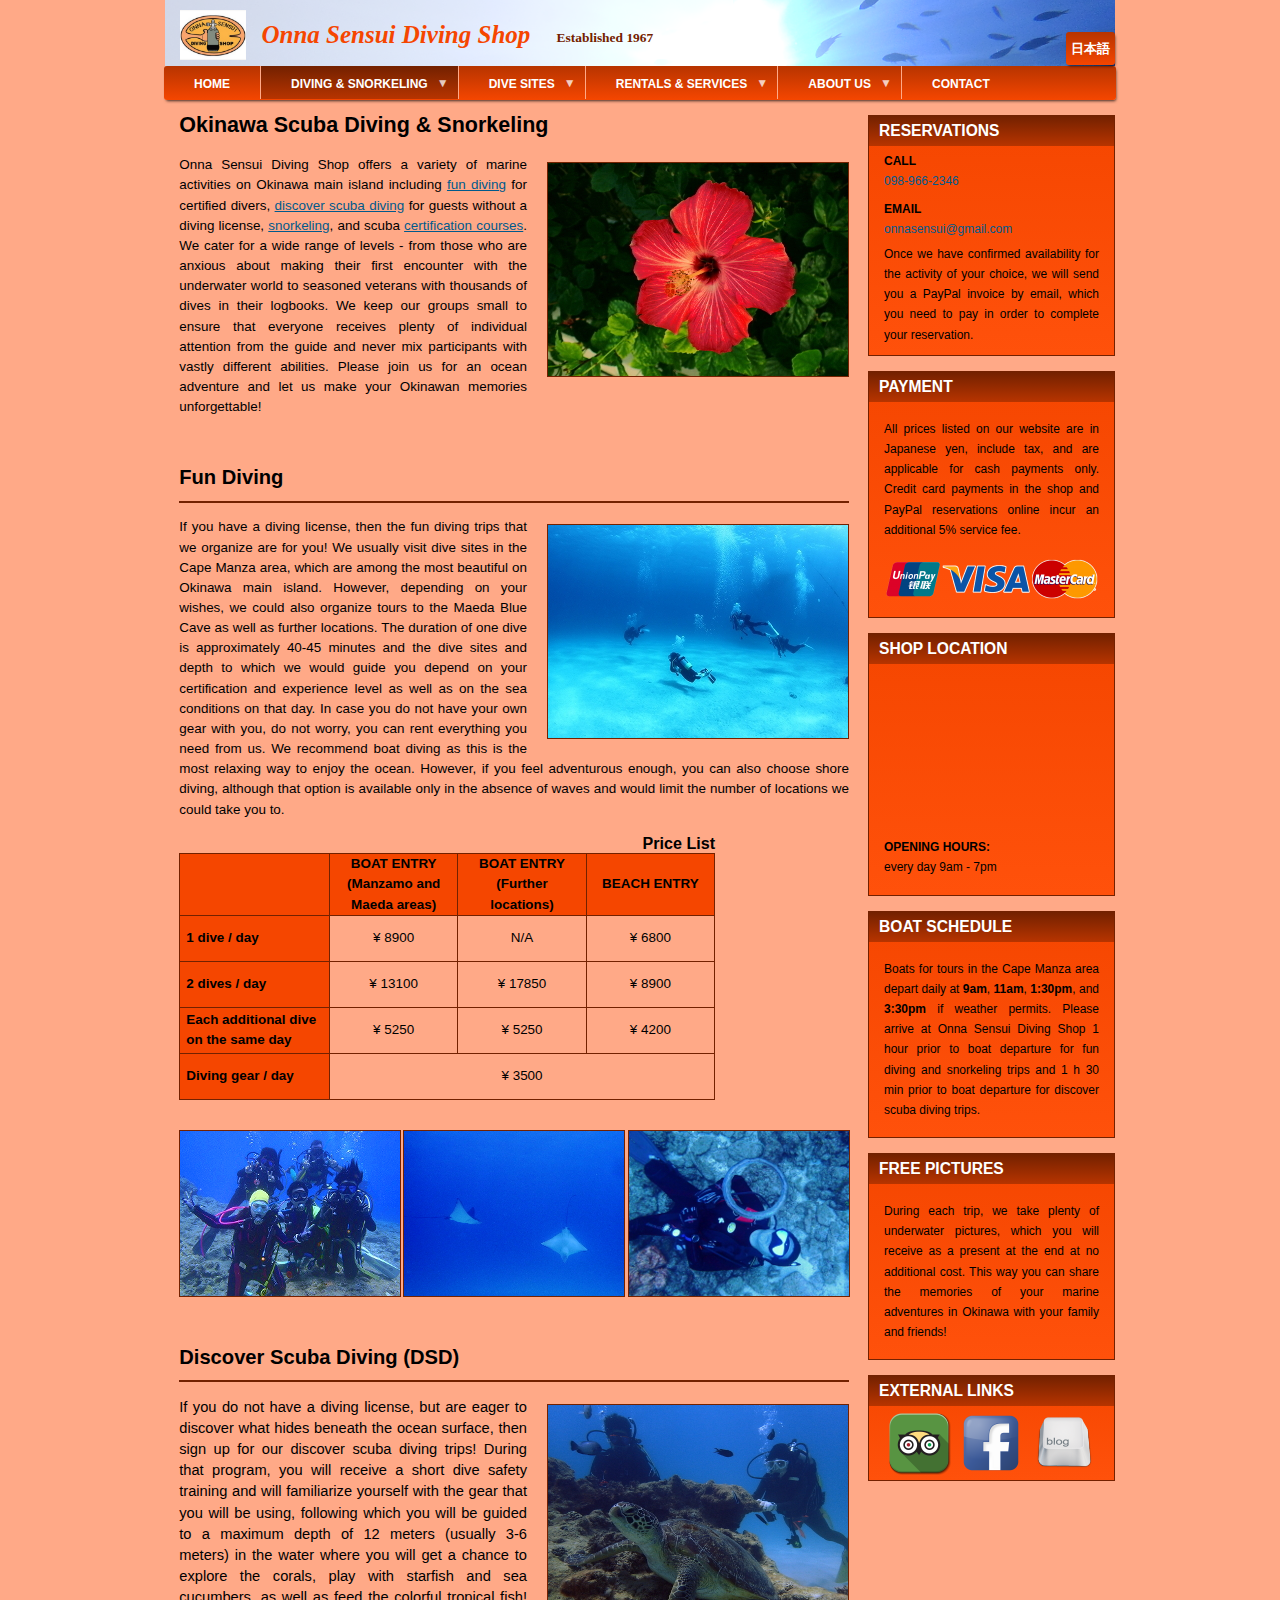
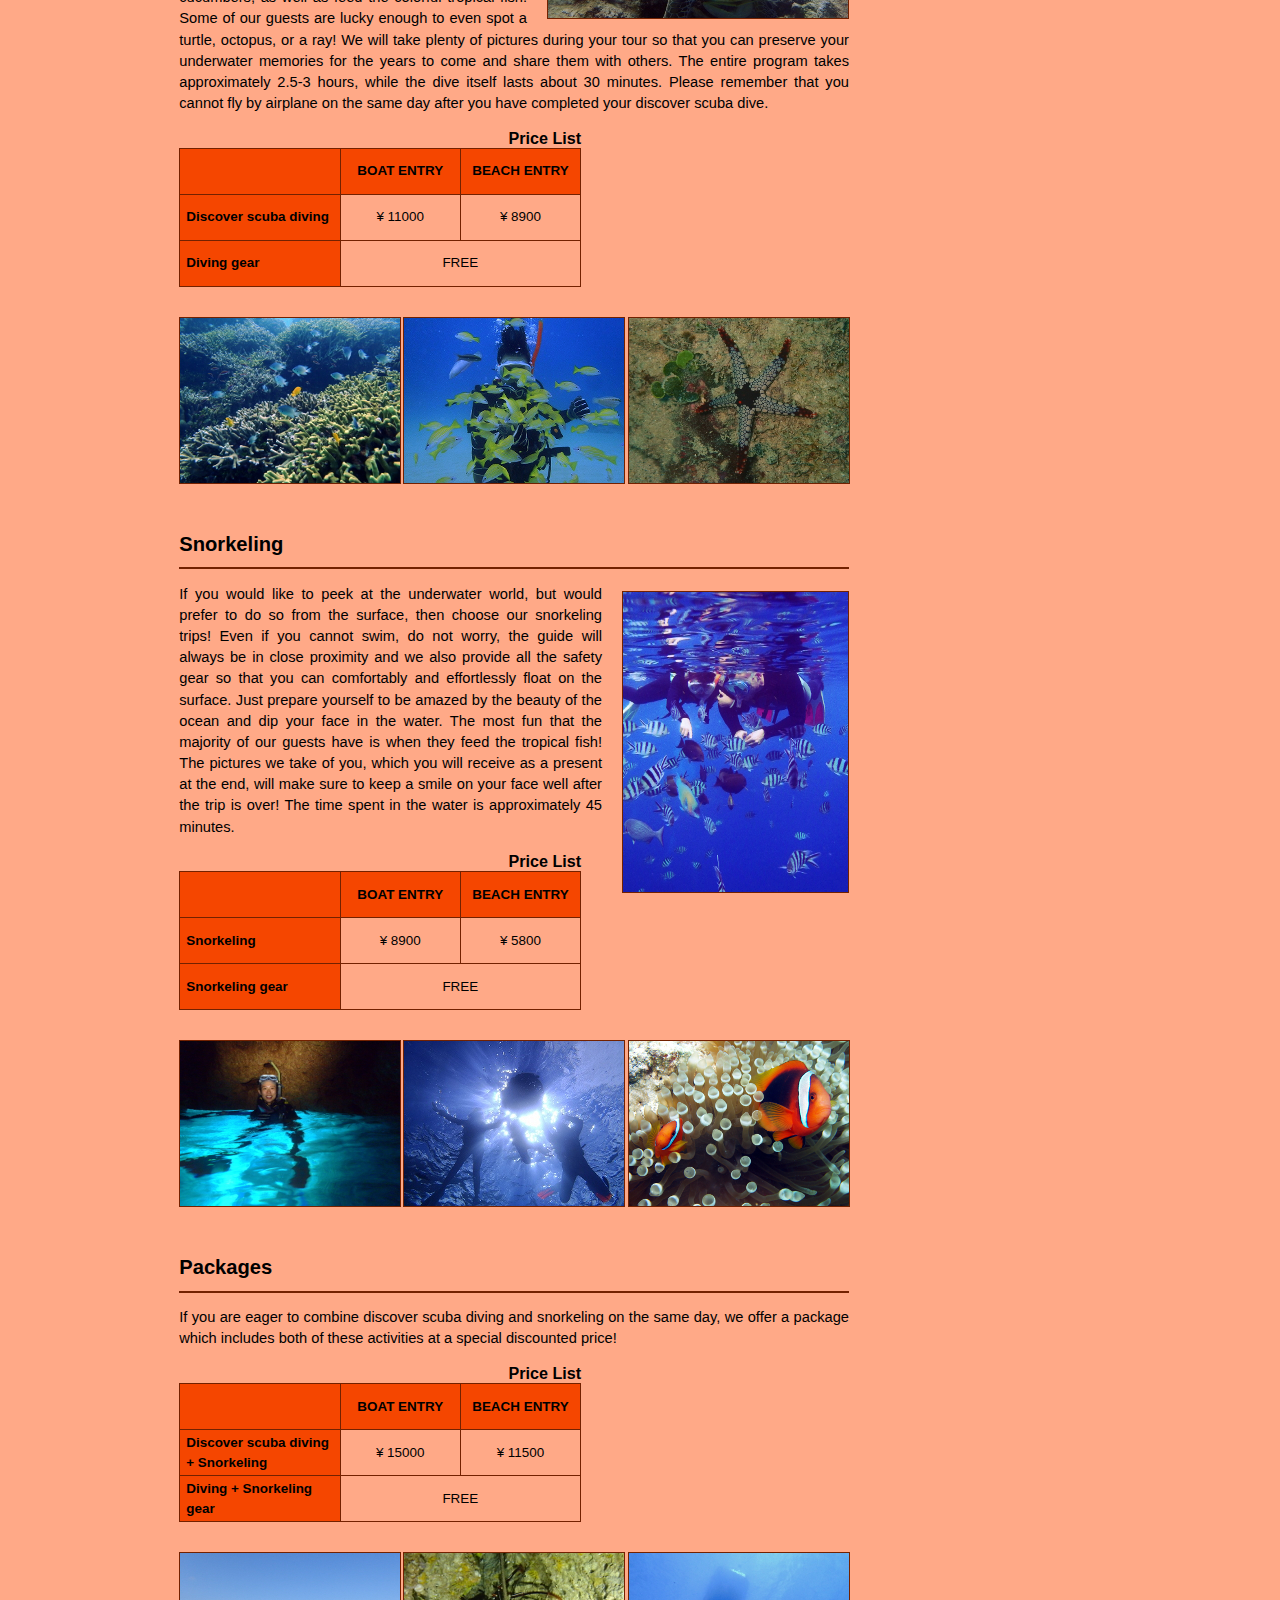
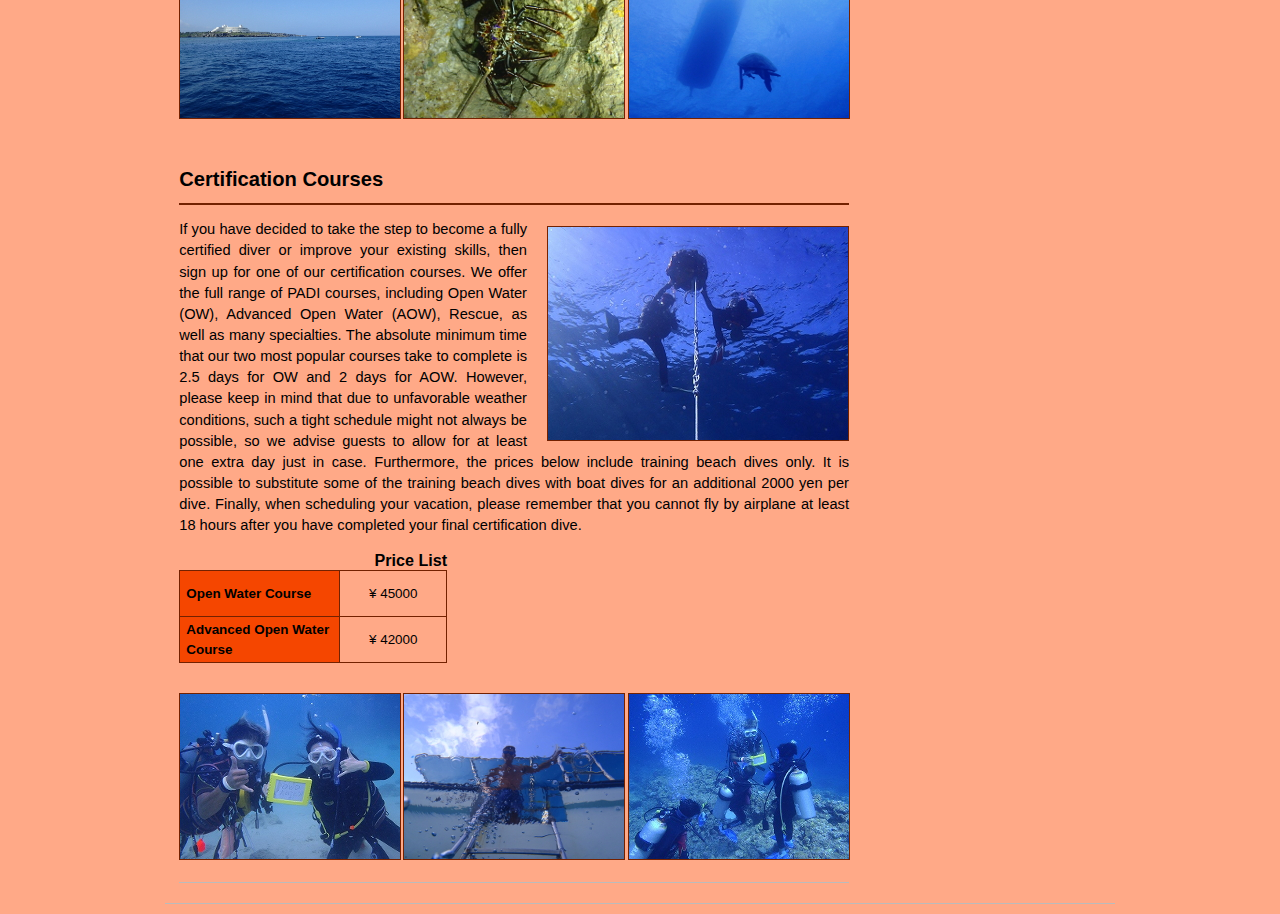
<file: okinawa-scuba-diving.html>
<!DOCTYPE html>
<html lang="en" dir="ltr" xmlns:article="http://ogp.me/ns/article#" xmlns:book="http://ogp.me/ns/book#" xmlns:product="http://ogp.me/ns/product#" xmlns:profile="http://ogp.me/ns/profile#" xmlns:video="http://ogp.me/ns/video#" prefix="content: http://purl.org/rss/1.0/modules/content/  dc: http://purl.org/dc/terms/  foaf: http://xmlns.com/foaf/0.1/  og: http://ogp.me/ns#  rdfs: http://www.w3.org/2000/01/rdf-schema#  schema: http://schema.org/  sioc: http://rdfs.org/sioc/ns#  sioct: http://rdfs.org/sioc/types#  skos: http://www.w3.org/2004/02/skos/core#  xsd: http://www.w3.org/2001/XMLSchema# ">
<!-- Mirrored from onna-sensui.dd:8083/okinawa-scuba-diving by HTTrack Website Copier/3.x [XR&CO'2014], Tue, 30 May 2017 09:10:52 GMT -->
<!-- Added by HTTrack --><meta http-equiv="content-type" content="text/html;charset=UTF-8" /><!-- /Added by HTTrack -->
<head><meta charset="utf-8"><meta name="keywords" content="scuba, diving, okinawa, japan, snorkeling, onna, tank, gear, rental"><meta name="robots" content="index, follow"><meta name="title" content="Okinawa Scuba Diving &amp; Snorkeling | Onna Sensui Diving Shop"><meta name="Generator" content="Drupal 8 (https://www.drupal.org)"><meta name="MobileOptimized" content="width"><meta name="HandheldFriendly" content="true"><meta name="viewport" content="width=device-width, initial-scale=1.0"><link rel="shortcut icon" href="sites/onna-sensui.dd/files/logo_0.jpg" type="image/jpeg"><link rel="canonical" href="okinawa-scuba-diving.html"><link rel="shortlink" href="okinawa-scuba-diving.html"><link rel="revision" href="okinawa-scuba-diving.html"><title>Okinawa Scuba Diving &amp; Snorkeling | Onna Sensui Diving Shop</title><link rel="stylesheet" href="sites/onna-sensui.dd/files/css/css_6kU7QVEMRGTdl2US-QOeKYmr__iYfMk3Y3wOFNAxFYE.css" media="all"><link rel="stylesheet" href="sites/onna-sensui.dd/files/css/css_knhYKCK4ItxkyYrf1BQxv8gkHjSCLfrW4F-B1_HI3VA.css" media="all"><!--[if lte IE 8]>
<script src="/sites/onna-sensui.dd/files/js/js_VtafjXmRvoUgAzqzYTA3Wrjkx9wcWhjP0G4ZnnqRamA.js"></script>
<![endif]--></head><body class="one-sidebar one-sidebar-right path-node page-node-type-diving-snorkeling">
        <a href="#main-content" class="visually-hidden focusable skip-link">
      Skip to main content
    </a>
    
    <div id="layout-type-1">

  <div id="header">
    <div id="header-wrapper">

        <div class="region region-header">
    <div id="block-smallscreen" class="block">
  
    
  <div class="content">
          
            <div class="clearfix text-formatted field field--name-body field--type-text-with-summary field--label-hidden field__item"><p class="text-align-right"><a href="contact.html">contact</a> <a href="http://www.onnasensui.jp/">&#26085;&#26412;&#35486;</a></p>
</div>
      
      </div>
</div>
<div id="block-danland-branding" class="block site-branding">
  
    
  <div class="content">
          <div id="logo-wrapper">
      <div class="logo">
        <a href="index.html" title="Onna Sensui Diving Shop" rel="home" id="logo">
          <img src="sites/onna-sensui.dd/files/logo.jpg" alt="Onna Sensui Diving Shop"></a>
      </div>
    </div><!-- end logo wrapper -->
    
      <div id="branding-wrapper">
                  <h2 class="site-name">
          <a href="index.html" title="Onna Sensui Diving Shop">Onna Sensui Diving Shop</a>
        </h2>
                    <div class="site-slogan">Established 1967</div>
        </div><!-- end branding wrapper -->
    </div>
</div>

  </div>


              <div id="search-box">
            <div class="region region-search_box">
    <div id="block-japanese" class="block">
  
    
  <div class="content">
          
            <div class="clearfix text-formatted field field--name-body field--type-text-with-summary field--label-hidden field__item"><p><a href="http://www.onnasensui.jp/">&#26085;&#26412;&#35486;</a></p>
</div>
      
      </div>
</div>

  </div>

        </div><!-- /search-box -->
      
            
    </div><!-- end header-wrapper -->
  </div> <!-- /header -->

  <div style="clear:both"></div>

  <div id="menu">
              <div id="nav">
            <div class="region region-primary_menu">
    <div id="block-menu" class="block">
  
    
  <div class="content">
          
<ul id="superfish-main" class="menu sf-menu sf-main sf-horizontal sf-style-none"><li id="main-standardfront-page" class="sf-depth-1 sf-no-children"><a href="index.html" class="sf-depth-1">Home</a></li><li id="main-menu-link-content093966c3-3096-4de0-beac-3eca07c67c53" class="active-trail sf-depth-1 menuparent"><a href="okinawa-scuba-diving.html" class="is-active sf-depth-1 menuparent">Diving &amp; Snorkeling</a><ul><li id="main-menu-link-contentb45f1ba2-5a42-46e3-9c5d-4b3582522f91" class="sf-depth-2 sf-no-children"><a href="okinawa-scuba-diving.html#fun-diving" class="sf-depth-2">Fun Diving</a></li><li id="main-menu-link-contentcfb5a43a-a2b9-4d9d-941b-33ca30528076" class="sf-depth-2 sf-no-children"><a href="okinawa-scuba-diving.html#discover-scuba" class="sf-depth-2">Discover Scuba (DSD)</a></li><li id="main-menu-link-content57d415d9-d799-463d-a890-432cbd4acbac" class="sf-depth-2 sf-no-children"><a href="okinawa-scuba-diving.html#snorkeling" class="sf-depth-2">Snorkeling</a></li><li id="main-menu-link-contentc84f25e2-5e9b-4d7b-8d3e-6669221c5066" class="sf-depth-2 sf-no-children"><a href="okinawa-scuba-diving.html#packages" class="sf-depth-2">Packages</a></li><li id="main-menu-link-content37d77652-5a11-4d0a-8143-b899119f75c9" class="sf-depth-2 sf-no-children"><a href="okinawa-scuba-diving.html#courses" class="sf-depth-2">Certification Courses</a></li></ul></li><li id="main-menu-link-content3949737f-e285-47a6-9239-741fab1c46a4" class="sf-depth-1 menuparent"><a href="okinawa-dive-sites.html" class="sf-depth-1 menuparent">Dive Sites</a><ul><li id="main-menu-link-contentaf7db415-f93c-43e6-9697-73466fc165d3" class="sf-depth-2 sf-no-children"><a href="okinawa-dive-sites.html#manza-onna" class="sf-depth-2">Cape Manza area</a></li><li id="main-menu-link-contenta7a48455-afbc-4056-b884-dace761bdbd5" class="sf-depth-2 sf-no-children"><a href="okinawa-dive-sites.html#maeda-blue-cave" class="sf-depth-2">Maeda Blue Cave</a></li><li id="main-menu-link-content3c65dd00-a81b-413d-868e-a423087a4761" class="sf-depth-2 sf-no-children"><a href="okinawa-dive-sites.html#further-locations" class="sf-depth-2">Further locations</a></li></ul></li><li id="main-menu-link-contentfd814332-3467-4cc3-9684-ec8ba4291163" class="sf-depth-1 menuparent"><a href="rentals-and-services.html" class="sf-depth-1 menuparent">Rentals &amp; Services</a><ul><li id="main-menu-link-contentffe33919-c12c-4858-be14-7b829afc8dbc" class="sf-depth-2 sf-no-children"><a href="rentals-and-services.html#scuba-tank-rental" class="sf-depth-2">Tank Rentals &amp; Air Fills</a></li><li id="main-menu-link-content8fb8127e-d00c-42d5-906c-78fcec316491" class="sf-depth-2 sf-no-children"><a href="rentals-and-services.html#gear-rental" class="sf-depth-2">Gear Rentals</a></li><li id="main-menu-link-content477a4577-9854-4308-a71c-1abbc95ce6ce" class="sf-depth-2 sf-no-children"><a href="rentals-and-services.html#scuba-tank-inspection" class="sf-depth-2">Tank Inspection &amp; Maintenance</a></li><li id="main-menu-link-content5959b059-70a7-4549-8dfc-8b82db2853bc" class="sf-depth-2 sf-no-children"><a href="rentals-and-services.html#custom-wetsuits" class="sf-depth-2">Custom Wetsuits</a></li></ul></li><li id="main-menu-link-contenta1d7a4dd-3722-4673-b2c2-df03eb3e5697" class="sf-depth-1 menuparent"><a href="about.html" class="sf-depth-1 menuparent">About Us</a><ul><li id="main-menu-link-content247f3d4a-1acb-4426-9904-76cf2d2d65c7" class="sf-depth-2 sf-no-children"><a href="about.html#staff" class="sf-depth-2">Staff</a></li><li id="main-menu-link-contentd42db61b-9aa2-439e-996a-fa1e07fb50c8" class="sf-depth-2 sf-no-children"><a href="about.html#history" class="sf-depth-2">History</a></li></ul></li><li id="main-menu-link-contentca14a678-6f7b-4b10-94d2-42e573815119" class="sf-depth-1 sf-no-children"><a href="contact.html" class="sf-depth-1">Contact</a></li>
</ul></div>
</div>
<div id="block-responsivemenu" class="block">
  
    
  <div class="content">
          
<ul id="superfish-responsive-menu" class="menu sf-menu sf-responsive-menu sf-horizontal sf-style-none"><li id="responsive-menu-menu-link-content41c7f9a3-7660-43ac-9314-5b30764b6b64" class="active-trail sf-depth-1 menuparent"><a href="index.html" class="sf-depth-1 menuparent">&#9776; Menu</a><ul><li id="responsive-menu-menu-link-contentc4d6adea-1dec-4836-995c-7519b2f2fe06" class="sf-depth-2 sf-no-children"><a href="index.html" class="sf-depth-2">Home</a></li><li id="responsive-menu-menu-link-contentbb9259a8-f97c-4362-9e54-aef1d0be3b11" class="active-trail sf-depth-2 sf-no-children"><a href="okinawa-scuba-diving.html" class="is-active sf-depth-2">Scuba Diving &amp; Snorkeling</a></li><li id="responsive-menu-menu-link-content37ac2a2c-1843-488a-8cd7-c83c1a59f805" class="sf-depth-2 sf-no-children"><a href="okinawa-dive-sites.html" class="sf-depth-2">Dive Sites</a></li><li id="responsive-menu-menu-link-contente1d95bf7-542d-4779-a7a5-bb2ee6a4523f" class="sf-depth-2 sf-no-children"><a href="rentals-and-services.html" class="sf-depth-2">Scuba Tanks &amp; Gear Rentals</a></li><li id="responsive-menu-menu-link-contenta85ba1ab-c27a-491d-9fd8-7fe1e80391c5" class="sf-depth-2 sf-no-children"><a href="about.html" class="sf-depth-2">About Us</a></li><li id="responsive-menu-menu-link-content02ef9665-d36b-4019-bca0-ce06199d4577" class="sf-depth-2 sf-no-children"><a href="contact.html" class="sf-depth-2">Contact</a></li></ul></li>
</ul></div>
</div>

  </div>

        </div>
        </div> <!-- end menu -->

  <div style="clear:both"></div>

  
  
  <div style="clear:both"></div>

  <div id="wrapper">
    
    <div id="content">

      <a id="main-content"></a>
            
      
      
      
      
      
      
            
      
      
            
      
      
            
              <div class="content-middle">
            <div class="region region-content">
    <div id="block-danland-page-title" class="block">
  
    
  <div class="content">
          
  <h1 class="page-title"><span class="field field--name-title field--type-string field--label-hidden">Okinawa Scuba Diving &amp; Snorkeling</span>
</h1>


      </div>
</div>
<div id="block-danland-content" class="block">
  
    
  <div class="content">
          <article data-history-node-id="7" role="article" about="/okinawa-scuba-diving" class="node node--type-diving-snorkeling node--view-mode-full"><div class="content">
      
            <div class="clearfix text-formatted field field--name-field-fundivingintroduction field--type-text-with-summary field--label-hidden field__item"><p class="text-align-justify"><img alt="Hibiscus" data-entity-type="file" data-entity-uuid="b08f0946-3e9e-430a-83cc-87aee560bde8" src="sites/onna-sensui.dd/files/inline-images/hibiscus_2.jpg" class="align-right">Onna Sensui Diving Shop offers a variety of marine activities on Okinawa main island including <a href="#fun-diving">fun diving</a> for certified divers, <a href="#discover-scuba">discover scuba diving</a> for guests without a diving license, <a href="#snorkeling">snorkeling</a>, and scuba <a href="#courses">certification courses</a>. We cater for a wide range of levels - from those who are anxious about making their first encounter with the underwater world to seasoned veterans with thousands of dives in their logbooks. We keep our groups small to ensure that everyone receives plenty of individual attention from the guide and never mix participants with vastly different abilities. Please join us for an ocean adventure and let us make your Okinawan memories unforgettable!</p>
</div>
      
      <div class="field field--name-field-content field--type-entity-reference-revisions field--label-hidden field__items">
              <div class="field__item"><div class="paragraph paragraph--type-diving paragraph--view-mode-default ds-3col-stacked-equal clearfix">

  

  <div class="group-header">
    
      <div class="clearfix text-formatted field field--name-field-description field--type-text-with-summary field--label-hidden field__items">
              <div class="field__item"><h2><a id="fun-diving" name="fun-diving"></a>Fun Diving</h2>

<hr><p class="text-align-justify"><img alt="Okinawa fun diving" data-entity-type="file" data-entity-uuid="58c9f357-6b08-46a2-915b-af3667904867" src="sites/onna-sensui.dd/files/inline-images/okinawa-fun-diving_0.jpg" class="align-right">If you have a diving license, then the fun diving trips that we organize are for you! We usually visit dive sites in the Cape Manza area, which are among the most beautiful on Okinawa main island. However, depending on your wishes, we could also organize tours to the Maeda Blue Cave as well as further locations. The duration of one dive is approximately 40-45 minutes and the dive sites and depth to which we would guide you depend on your certification and experience level as well as on the sea conditions on that day. In case you do not have your own gear with you, do not worry, you can rent everything you need from us. We recommend boat diving as this is the most relaxing way to enjoy the ocean. However, if you feel adventurous enough, you can also choose shore diving, although that option is available only in the absence of waves and would limit the number of locations we could take you to.</p>

<table border="1" cellpadding="1" cellspacing="1" height="246" style="width: 80%;" width="714"><caption>
	<h4 class="text-align-right">Price List</h4>
	</caption>
	<thead><tr><th scope="row" style="text-align: left; vertical-align: middle; width: 28%; background-color: rgb(245, 70, 0); border-color: rgb(115, 33, 0);">&nbsp;</th>
			<th scope="col" style="text-align: center; vertical-align: middle; width: 24%; background-color: rgb(245, 70, 0); border-color: rgb(115, 33, 0);">BOAT ENTRY (Manzamo and Maeda areas)</th>
			<th scope="col" style="text-align: center; vertical-align: middle; width: 24%; background-color: rgb(245, 70, 0); border-color: rgb(115, 33, 0);">BOAT ENTRY (Further locations)</th>
			<th scope="col" style="text-align: center; vertical-align: middle; width: 24%; background-color: rgb(245, 70, 0); border-color: rgb(115, 33, 0);">BEACH ENTRY</th>
		</tr></thead><tbody><tr><th scope="row" style="text-align: left; vertical-align: middle; height: 45px; background-color: rgb(245, 70, 0); border-color: rgb(115, 33, 0);">1 dive / day</th>
			<td style="text-align: center; vertical-align: middle; height: 45px; border-color: rgb(115, 33, 0);"><span class="st">&yen;</span> 8900</td>
			<td style="text-align: center; vertical-align: middle; height: 45px; border-color: rgb(115, 33, 0);">N/A</td>
			<td style="text-align: center; vertical-align: middle; height: 45px; border-color: rgb(115, 33, 0);"><span class="st">&yen;</span> 6800</td>
		</tr><tr><th scope="row" style="text-align: left; vertical-align: middle; height: 45px; background-color: rgb(245, 70, 0); border-color: rgb(115, 33, 0);">2 dives / day</th>
			<td style="text-align: center; vertical-align: middle; height: 45px; border-color: rgb(115, 33, 0);"><span class="st">&yen;</span> 13100</td>
			<td style="text-align: center; vertical-align: middle; height: 45px; border-color: rgb(115, 33, 0);"><span class="st">&yen;</span> 17850</td>
			<td style="text-align: center; vertical-align: middle; height: 45px; border-color: rgb(115, 33, 0);"><span class="st">&yen;</span> 8900</td>
		</tr><tr><th scope="row" style="text-align: left; vertical-align: middle; height: 45px; background-color: rgb(245, 70, 0); border-color: rgb(115, 33, 0);">Each additional dive on the same day</th>
			<td style="text-align: center; vertical-align: middle; height: 45px; border-color: rgb(115, 33, 0);"><span class="st">&yen;</span> 5250</td>
			<td style="text-align: center; vertical-align: middle; height: 45px; border-color: rgb(115, 33, 0);"><span class="st">&yen;</span> 5250</td>
			<td style="text-align: center; vertical-align: middle; height: 45px; border-color: rgb(115, 33, 0);"><span class="st">&yen;</span> 4200</td>
		</tr><tr><th scope="row" style="text-align: left; vertical-align: middle; height: 45px; background-color: rgb(245, 70, 0); border-color: rgb(115, 33, 0);">Diving gear / day</th>
			<td colspan="3" rowspan="1" style="text-align: center; vertical-align: middle; height: 45px; border-color: rgb(115, 33, 0);"><span class="st">&yen;</span> 3500</td>
		</tr></tbody></table></div>
          </div>
  
  </div>

  <div class="group-left">
    
            <div class="field field--name-field-picture1 field--type-image field--label-hidden field__item">  <img src="sites/onna-sensui.dd/files/2017-05/okinawa-fun-divers.jpg" width="220" height="165" alt="Okinawa fun divers" typeof="foaf:Image"></div>
      
  </div>

  <div class="group-middle">
    
            <div class="field field--name-field-picture2 field--type-image field--label-hidden field__item">  <img src="sites/onna-sensui.dd/files/2017-05/eagle-rays.jpg" width="220" height="165" alt="Eagle rays" typeof="foaf:Image"></div>
      
  </div>

  <div class="group-right">
    
            <div class="field field--name-field-picture3 field--type-image field--label-hidden field__item">  <img src="sites/onna-sensui.dd/files/2017-05/fun-bubble-ring.jpg" width="220" height="165" alt="Fun dive bubble ring" typeof="foaf:Image"></div>
      
  </div>

  <div class="group-footer">
    
  </div>

</div>

</div>
              <div class="field__item"><div class="paragraph paragraph--type-diving paragraph--view-mode-default ds-3col-stacked-equal clearfix">

  

  <div class="group-header">
    
      <div class="clearfix text-formatted field field--name-field-description field--type-text-with-summary field--label-hidden field__items">
              <div class="field__item"><h2><a id="discover-scuba" name="discover-scuba"></a>Discover Scuba Diving (DSD)</h2>

<hr><p class="text-align-justify"><span style="font-size:11.0pt"><span style="line-height:107%"><span style='font-family:"Calibri",sans-serif'><img alt="Okinawa discover scuba diving" data-entity-type="file" data-entity-uuid="a9e5c47b-0859-4793-9f18-bea42997f590" src="sites/onna-sensui.dd/files/inline-images/okinawa-diving-turtle_0.jpg" class="align-right">If you do not have a diving license, but are eager to discover what hides beneath the ocean surface, then sign up for our discover scuba diving trips! During that program, you will receive a short dive safety training and will familiarize yourself with the gear that you will be using, following which you will be guided to a maximum depth of 12 meters (usually 3-6 meters) in the water where you will get a chance to explore the corals, play with starfish and sea cucumbers, as well as feed the colorful tropical fish! Some of our guests are lucky enough to even spot a turtle, octopus, or a ray! We will take plenty of pictures during your tour so that you can preserve your underwater memories for the years to come and share them with others. The entire program takes approximately 2.5-3 hours, while the dive itself lasts&nbsp;about 30 minutes. Please remember that you cannot fly by airplane on the same day after you have completed your discover scuba dive.</span></span></span></p>

<table border="1" cellpadding="1" cellspacing="1" style="width: 60%;"><caption>
	<h4 class="text-align-right">Price List</h4>
	</caption>
	<thead><tr><th scope="row" style="width: 40%; height: 45px; text-align: left; vertical-align: middle; background-color: rgb(245, 70, 0); border-color: rgb(115, 33, 0);">&nbsp;</th>
			<th scope="col" style="width: 30%; text-align: center; vertical-align: middle; background-color: rgb(245, 70, 0); border-color: rgb(115, 33, 0);">BOAT ENTRY</th>
			<th scope="col" style="width: 30%; background-color: rgb(245, 70, 0); border-color: rgb(115, 33, 0); text-align: center; vertical-align: middle;">BEACH ENTRY</th>
		</tr></thead><tbody><tr><th scope="row" style="height: 45px; text-align: left; vertical-align: middle; background-color: rgb(245, 70, 0); border-color: rgb(115, 33, 0);">Discover scuba diving</th>
			<td style="height: 45px; text-align: center; vertical-align: middle; border-color: rgb(115, 33, 0);"><span class="st">&yen;</span> 11000</td>
			<td style="text-align: center; vertical-align: middle; border-color: rgb(115, 33, 0);"><span class="st">&yen;</span> 8900</td>
		</tr><tr><th scope="row" style="height: 45px; text-align: left; vertical-align: middle; background-color: rgb(245, 70, 0); border-color: rgb(115, 33, 0);">Diving gear</th>
			<td colspan="2" rowspan="1" style="height: 45px; text-align: center; vertical-align: middle; border-color: rgb(115, 33, 0);">FREE</td>
		</tr></tbody></table></div>
          </div>
  
  </div>

  <div class="group-left">
    
            <div class="field field--name-field-picture1 field--type-image field--label-hidden field__item">  <img src="sites/onna-sensui.dd/files/2017-05/discover-scuba-corals.jpg" width="220" height="165" alt="Discover scuba diving corals" typeof="foaf:Image"></div>
      
  </div>

  <div class="group-middle">
    
            <div class="field field--name-field-picture2 field--type-image field--label-hidden field__item">  <img src="sites/onna-sensui.dd/files/2017-05/discover-scuba-feeding-fish.jpg" width="220" height="165" alt="Discover scuba diving feeding fish" typeof="foaf:Image"></div>
      
  </div>

  <div class="group-right">
    
            <div class="field field--name-field-picture3 field--type-image field--label-hidden field__item">  <img src="sites/onna-sensui.dd/files/2017-05/discover-scuba-sea-star.jpg" width="220" height="165" alt="Discover scuba diving sea star" typeof="foaf:Image"></div>
      
  </div>

  <div class="group-footer">
    
  </div>

</div>

</div>
              <div class="field__item"><div class="paragraph paragraph--type-diving paragraph--view-mode-default ds-3col-stacked-equal clearfix">

  

  <div class="group-header">
    
      <div class="clearfix text-formatted field field--name-field-description field--type-text-with-summary field--label-hidden field__items">
              <div class="field__item"><h2><a id="snorkeling" name="snorkeling"></a>Snorkeling</h2>

<hr><p class="text-align-justify"><span style="font-size:11.0pt"><span style="line-height:107%"><span style='font-family:"Calibri",sans-serif'><img alt="Okinawa snorkeling feeding fish" data-entity-type="file" data-entity-uuid="95e80258-a659-4fad-9e43-3e93ef4b21da" src="sites/onna-sensui.dd/files/inline-images/okinawa-snorkeling-feeding-fish_0.jpg" class="align-right">If you would like to peek at the underwater world, but would prefer to do so from the surface, then choose our snorkeling trips! Even if you cannot swim, do not worry, the guide will always be in close proximity and we also provide all the safety gear so that you can comfortably and effortlessly float on the surface. Just prepare yourself to be amazed by the beauty of the ocean and dip your face in the water. The most fun that the majority of our guests have is when they feed the tropical fish! The pictures we take of you, which you will receive as a present at the end, will make sure to keep a smile on your face well after the trip is over! The time spent in the water is approximately 45 minutes.</span></span></span></p>

<table border="1" cellpadding="1" cellspacing="1" style="width: 60%;"><caption>
	<h4 class="text-align-right">Price List</h4>
	</caption>
	<thead><tr><th scope="row" style="width: 40%; text-align: left; vertical-align: middle; background-color: rgb(245, 70, 0); border-color: rgb(115, 33, 0); height: 45px;">&nbsp;</th>
			<th scope="col" style="width: 30%; text-align: center; vertical-align: middle; background-color: rgb(245, 70, 0); border-color: rgb(115, 33, 0);">BOAT ENTRY</th>
			<th scope="col" style="width: 30%; text-align: center; vertical-align: middle; background-color: rgb(245, 70, 0); border-color: rgb(115, 33, 0);">BEACH ENTRY</th>
		</tr></thead><tbody><tr><th scope="row" style="text-align: left; vertical-align: middle; background-color: rgb(245, 70, 0); border-color: rgb(115, 33, 0); height: 45px;">Snorkeling</th>
			<td style="text-align: center; vertical-align: middle; border-color: rgb(115, 33, 0);"><span class="st">&yen;</span> 8900</td>
			<td style="text-align: center; vertical-align: middle; border-color: rgb(115, 33, 0);"><span class="st">&yen;</span> 5800</td>
		</tr><tr><th scope="row" style="text-align: left; vertical-align: middle; background-color: rgb(245, 70, 0); border-color: rgb(115, 33, 0); height: 45px;">Snorkeling gear</th>
			<td colspan="2" rowspan="1" style="text-align: center; vertical-align: middle; border-color: rgb(115, 33, 0);">FREE</td>
		</tr></tbody></table></div>
          </div>
  
  </div>

  <div class="group-left">
    
            <div class="field field--name-field-picture1 field--type-image field--label-hidden field__item">  <img src="sites/onna-sensui.dd/files/2017-05/okinawa-snorkeling-maeda-blue-cave.jpg" width="220" height="165" alt="Okinawa snorkeling Maeda blue cave" typeof="foaf:Image"></div>
      
  </div>

  <div class="group-middle">
    
            <div class="field field--name-field-picture2 field--type-image field--label-hidden field__item">  <img src="sites/onna-sensui.dd/files/2017-05/okinawa-snorkeling-sunlight.jpg" width="220" height="165" alt="Okinawa snorkeling sunlight" typeof="foaf:Image"></div>
      
  </div>

  <div class="group-right">
    
            <div class="field field--name-field-picture3 field--type-image field--label-hidden field__item">  <img src="sites/onna-sensui.dd/files/2017-05/okinawa-snorkeling-nemo.jpg" width="220" height="165" alt="Okinawa snorkleing nemo" typeof="foaf:Image"></div>
      
  </div>

  <div class="group-footer">
    
  </div>

</div>

</div>
              <div class="field__item"><div class="paragraph paragraph--type-diving paragraph--view-mode-default ds-3col-stacked-equal clearfix">

  

  <div class="group-header">
    
      <div class="clearfix text-formatted field field--name-field-description field--type-text-with-summary field--label-hidden field__items">
              <div class="field__item"><h2><a id="packages" name="packages"></a>Packages</h2>

<hr><p class="text-align-justify"><span style="font-size:11.0pt"><span style="line-height:107%"><span style='font-family:"Calibri",sans-serif'>If you are eager to combine discover scuba diving and snorkeling on the same day, we offer a package which includes both of these activities at a special discounted price!</span></span></span></p>

<table border="1" cellpadding="1" cellspacing="1" style="width: 60%;"><caption>
	<h4 class="text-align-right">Price List</h4>
	</caption>
	<thead><tr><th scope="row" style="text-align: left; vertical-align: middle; width: 40%; height: 45px; background-color: rgb(245, 70, 0); border-color: rgb(115, 33, 0);">&nbsp;</th>
			<th scope="col" style="text-align: center; vertical-align: middle; width: 30%; background-color: rgb(245, 70, 0); border-color: rgb(115, 33, 0);">BOAT ENTRY</th>
			<th scope="col" style="text-align: center; vertical-align: middle; width: 30%; background-color: rgb(245, 70, 0); border-color: rgb(115, 33, 0);">BEACH ENTRY</th>
		</tr></thead><tbody><tr><th scope="row" style="text-align: left; vertical-align: middle; width: 150px; height: 45px; background-color: rgb(245, 70, 0); border-color: rgb(115, 33, 0);">Discover scuba diving + Snorkeling</th>
			<td style="text-align: center; vertical-align: middle; border-color: rgb(115, 33, 0);"><span class="st">&yen;</span> 15000</td>
			<td style="text-align: center; vertical-align: middle; border-color: rgb(115, 33, 0);"><span class="st">&yen;</span> 11500</td>
		</tr><tr><th scope="row" style="text-align: left; vertical-align: middle; width: 150px; height: 45px; background-color: rgb(245, 70, 0); border-color: rgb(115, 33, 0);">Diving + Snorkeling gear</th>
			<td colspan="2" rowspan="1" style="text-align: center; vertical-align: middle; border-color: rgb(115, 33, 0);">FREE</td>
		</tr></tbody></table></div>
          </div>
  
  </div>

  <div class="group-left">
    
            <div class="field field--name-field-picture1 field--type-image field--label-hidden field__item">  <img src="sites/onna-sensui.dd/files/2017-05/onna-sensui-ana-hotel.jpg" width="220" height="165" alt="ANA hotel" typeof="foaf:Image"></div>
      
  </div>

  <div class="group-middle">
    
            <div class="field field--name-field-picture2 field--type-image field--label-hidden field__item">  <img src="sites/onna-sensui.dd/files/2017-05/onna-sensui-lobster.jpg" width="220" height="165" alt="Lobster" typeof="foaf:Image"></div>
      
  </div>

  <div class="group-right">
    
            <div class="field field--name-field-picture3 field--type-image field--label-hidden field__item">  <img src="sites/onna-sensui.dd/files/2017-05/onna-sensui-boat-turtle.jpg" width="220" height="165" alt="Turtle under boat" typeof="foaf:Image"></div>
      
  </div>

  <div class="group-footer">
    
  </div>

</div>

</div>
              <div class="field__item"><div class="paragraph paragraph--type-diving paragraph--view-mode-default ds-3col-stacked-equal clearfix">

  

  <div class="group-header">
    
      <div class="clearfix text-formatted field field--name-field-description field--type-text-with-summary field--label-hidden field__items">
              <div class="field__item"><h2><a id="courses" name="courses"></a>Certification Courses</h2>

<hr><p class="text-align-justify"><span style="font-size:11.0pt"><span style="line-height:107%"><span style='font-family:"Calibri",sans-serif'><img alt="Onna Sensui scuba courses" data-entity-type="file" data-entity-uuid="c0336564-6584-472a-b93a-cf7f9af285af" src="sites/onna-sensui.dd/files/inline-images/onna-sensui-scuba-courses_0.jpg" class="align-right">If you have decided to take the step to become a fully certified diver or improve your existing skills, then sign up for one of our certification courses. We offer the full range of PADI courses, including Open Water (OW), Advanced Open Water (AOW), Rescue, as well as many specialties. The absolute minimum time that our two most popular courses take to complete is 2.5 days for OW and 2 days for AOW. However, please keep in mind that due to unfavorable weather conditions, such a tight schedule might not always be possible, so we advise guests to allow for at least one extra day just in case. Furthermore, the prices below include training beach dives only. It is possible to substitute some of the training beach dives with boat dives for an additional 2000 yen per dive. Finally, when scheduling your vacation, please remember that you cannot fly by airplane at least 18 hours after you have completed your final certification dive.</span></span></span></p>

<table border="1" cellpadding="1" cellspacing="1" style="width: 40%;"><caption>
	<h4 class="text-align-right">Price List</h4>
	</caption>
	<thead></thead><tbody><tr><th scope="row" style="text-align: left; vertical-align: middle; width: 60%; height: 45px; background-color: rgb(245, 70, 0); border-color: rgb(115, 33, 0);">Open Water Course</th>
			<td style="text-align: center; vertical-align: middle; border-color: rgb(115, 33, 0); width: 40%;"><span class="st">&yen;</span> 45000</td>
		</tr><tr><th scope="row" style="text-align: left; vertical-align: middle; width: 150px; height: 45px; background-color: rgb(245, 70, 0); border-color: rgb(115, 33, 0);">Advanced Open Water Course</th>
			<td style="text-align: center; vertical-align: middle; border-color: rgb(115, 33, 0);"><span class="st">&yen;</span> 42000</td>
		</tr></tbody></table></div>
          </div>
  
  </div>

  <div class="group-left">
    
            <div class="field field--name-field-picture1 field--type-image field--label-hidden field__item">  <img src="sites/onna-sensui.dd/files/2017-05/onna-sensui-open-water-course.jpg" width="220" height="165" alt="Onna Sensui open water course graduation" typeof="foaf:Image"></div>
      
  </div>

  <div class="group-middle">
    
            <div class="field field--name-field-picture2 field--type-image field--label-hidden field__item">  <img src="sites/onna-sensui.dd/files/2017-05/onna-sensui-boat.jpg" width="220" height="165" alt="Onna Sensui boat" typeof="foaf:Image"></div>
      
  </div>

  <div class="group-right">
    
            <div class="field field--name-field-picture3 field--type-image field--label-hidden field__item">  <img src="sites/onna-sensui.dd/files/2017-05/onna-sensui-open-water-junior.jpg" width="220" height="165" alt="Onna Sensui skill training" typeof="foaf:Image"></div>
      
  </div>

  <div class="group-footer">
    
  </div>

</div>

</div>
          </div>
  
    </div>

</article></div>
</div>

  </div>

        </div>
            
            
    </div> <!-- end content -->
	
    
          <div id="sidebar-right" class="column sidebar">
        <div class="section">
            <div class="region region-sidebar_second">
    <div id="block-reservations" class="block">
  
      <h2 class="block-title">RESERVATIONS</h2>
    
  <div class="content">
          
  <div class="field field--name-field-call field--type-telephone field--label-above">
    <div class="field__label">CALL</div>
              <div class="field__item"><a href="tel:098-966-2346">098-966-2346</a></div>
          </div>

  <div class="field field--name-field-email field--type-email field--label-above">
    <div class="field__label">EMAIL</div>
              <div class="field__item"><a href="mailto:onnasensui@gmail.com">onnasensui@gmail.com</a></div>
          </div>

            <div class="clearfix text-formatted field field--name-field-explanation field--type-text-with-summary field--label-hidden field__item"><p class="text-align-justify">Once we have confirmed availability for the activity of your choice, we will send you a PayPal invoice by email, which you need to pay in order to complete your reservation.</p>
</div>
      
      </div>
</div>
<div id="block-payment" class="block">
  
      <h2 class="block-title">PAYMENT</h2>
    
  <div class="content">
          
            <div class="clearfix text-formatted field field--name-body field--type-text-with-summary field--label-hidden field__item"><p class="text-align-justify">All prices listed on our website are in Japanese yen, include tax, and are applicable for cash payments only. Credit card payments in the shop and PayPal reservations online incur an additional 5% service fee.</p>
</div>
      
            <div class="field field--name-field-creditcardlogo field--type-image field--label-hidden field__item">  <img src="sites/onna-sensui.dd/files/styles/payment/public/2017-04/creditcardlogo.png" width="215" height="54" alt="Union Pay VISA MasterCard" typeof="foaf:Image" class="image-style-payment"></div>
      
      </div>
</div>
<div id="block-shoplocation" class="block">
  
      <h2 class="block-title">SHOP LOCATION</h2>
    
  <div class="content">
          
            <div class="field field--name-field-gmap field--type-string field--label-hidden field__item">  <iframe width="100%" height="100%" frameborder="0" style="border:0" src="https://maps.google.com/maps?hl=en&amp;q=Onna+Sensui%2C+Onna+360-2%2C+Onna%2C+Okinawa+904-0411%2C+Japan&amp;t=m&amp;z=14&amp;output=embed"></iframe>
</div>
      
            <div class="clearfix text-formatted field field--name-body field--type-text-with-summary field--label-hidden field__item"><p><strong>OPENING HOURS:</strong><br>
every day 9am - 7pm</p>
</div>
      
      </div>
</div>
<div id="block-boatschedule" class="block">
  
      <h2 class="block-title">BOAT SCHEDULE</h2>
    
  <div class="content">
          
            <div class="clearfix text-formatted field field--name-body field--type-text-with-summary field--label-hidden field__item"><p class="text-align-justify">Boats for tours in the Cape Manza area depart daily at <strong>9am</strong>, <strong>11am</strong>, <strong>1:30pm</strong>, and <strong>3:30pm</strong> if weather permits. Please arrive at Onna Sensui Diving Shop 1 hour prior to boat departure for fun diving and snorkeling trips and 1 h 30 min prior to boat departure for discover scuba diving trips.</p>
</div>
      
      </div>
</div>
<div id="block-freepictures-2" class="block">
  
      <h2 class="block-title">FREE PICTURES</h2>
    
  <div class="content">
          
            <div class="clearfix text-formatted field field--name-body field--type-text-with-summary field--label-hidden field__item"><p class="text-align-justify">During each trip, we take plenty of underwater pictures, which you will receive as a present at the end at no additional cost. This way you can share the memories of your marine adventures in Okinawa with your family and friends!</p>
</div>
      
      </div>
</div>
<div id="block-externallinks" class="block">
  
      <h2 class="block-title">EXTERNAL LINKS</h2>
    
  <div class="content">
          <div class="block-content block-content--type-social-media block-content--view-mode-full ds-3col-equal clearfix">

  

  <div class="group-left">
    
            <div class="clearfix text-formatted field field--name-field-trip field--type-text-with-summary field--label-hidden field__item"><a advanced="[object Object]" anchor="[object Object]" email="[object Object]" href="https://www.tripadvisor.com/Attraction_Review-g1120809-d12454784-Reviews-Onna_Sensui_Diving_Shop_Okinawa-Onna_son_Kunigami_gun_Okinawa_Prefecture_Kyushu.html" linktext="" target="[object Object]" type="url" url="%5bobject%20Object%5d.html"><img alt="trip advisor" data-entity-type="file" data-entity-uuid="ed009175-af4c-4d6e-a2c7-0ee4eac6f346" src="sites/onna-sensui.dd/files/inline-images/tripadvisor_0.png" class="align-center"></a></div>
      
  </div>

  <div class="group-middle">
    
            <div class="clearfix text-formatted field field--name-field-facebook field--type-text-with-summary field--label-hidden field__item"><a advanced="[object Object]" anchor="[object Object]" email="[object Object]" href="https://www.facebook.com/恩納潜水沖縄-1581744702043429/?ref=hl" linktext="" target="[object Object]" type="url" url="%5bobject%20Object%5d.html"><img alt="facebook" data-entity-type="file" data-entity-uuid="17cf2848-5da5-4894-8f80-04fa157f2f58" src="sites/onna-sensui.dd/files/inline-images/facebook_0.png" class="align-center"></a></div>
      
  </div>

  <div class="group-right">
    
            <div class="clearfix text-formatted field field--name-field-blog field--type-text-with-summary field--label-hidden field__item"><a advanced="[object Object]" anchor="[object Object]" email="[object Object]" href="http://onnasensuidivingshop.ti-da.net/" linktext="" target="[object Object]" type="url" url="%5bobject%20Object%5d.html"><img alt="blog" data-entity-type="file" data-entity-uuid="0e24b81b-073d-49d6-82a0-10a888a70397" src="sites/onna-sensui.dd/files/inline-images/blog_0.png" class="align-center"></a></div>
      
  </div>

</div>


      </div>
</div>

  </div>

        </div>
      </div> <!-- end sidebar-second -->
    
    <div style="clear:both"></div>

  </div> <!-- end wrapper -->


  

  
  <div style="clear:both"></div>

  <div id="footer-wrapper">
          </div> <!-- end footer wrapper -->

  <div style="clear:both"></div>
  
  <div id="notice">
    <p>Theme by <a href="http://www.danetsoft.com/">Danetsoft</a> and <a href="http://www.danpros.com/">Danang Probo Sayekti</a> inspired by <a href="http://www.maksimer.no/">Maksimer</a></p>
  </div>

</div>
    
    <script type="application/json" data-drupal-selector="drupal-settings-json" src="#">{"path":{"baseUrl":"\/","scriptPath":null,"pathPrefix":"","currentPath":"node\/7","currentPathIsAdmin":false,"isFront":false,"currentLanguage":"en"},"pluralDelimiter":"\u0003","stickynav":{"selector":"#superfish-responsive-menu","offsets":{"selector":"","custom_offset":10}},"superfish":{"superfish-responsive-menu":{"id":"superfish-responsive-menu","sf":{"animation":{"opacity":"show","height":"show"},"speed":"fast"},"plugins":{"touchscreen":{"behaviour":"1","mode":"always_active"},"supposition":true,"supersubs":true}},"superfish-main":{"id":"superfish-main","sf":{"animation":{"opacity":"show","height":"show"},"speed":"fast"},"plugins":{"touchscreen":{"mode":"window_width","breakpoint":800},"supposition":true,"supersubs":true}}},"user":{"uid":0,"permissionsHash":"abe55fff72b540304f6f9b6d707c30f7c054f9d8ffb7562af4006574a2283ec8"}}</script><script src="sites/onna-sensui.dd/files/js/js_3dxs120zaf27A0zpZEKWdKOdh0HhghmZxp_E_r2YQus.js"></script></body>
<!-- Mirrored from onna-sensui.dd:8083/okinawa-scuba-diving by HTTrack Website Copier/3.x [XR&CO'2014], Tue, 30 May 2017 09:11:42 GMT -->
</html>
</file>
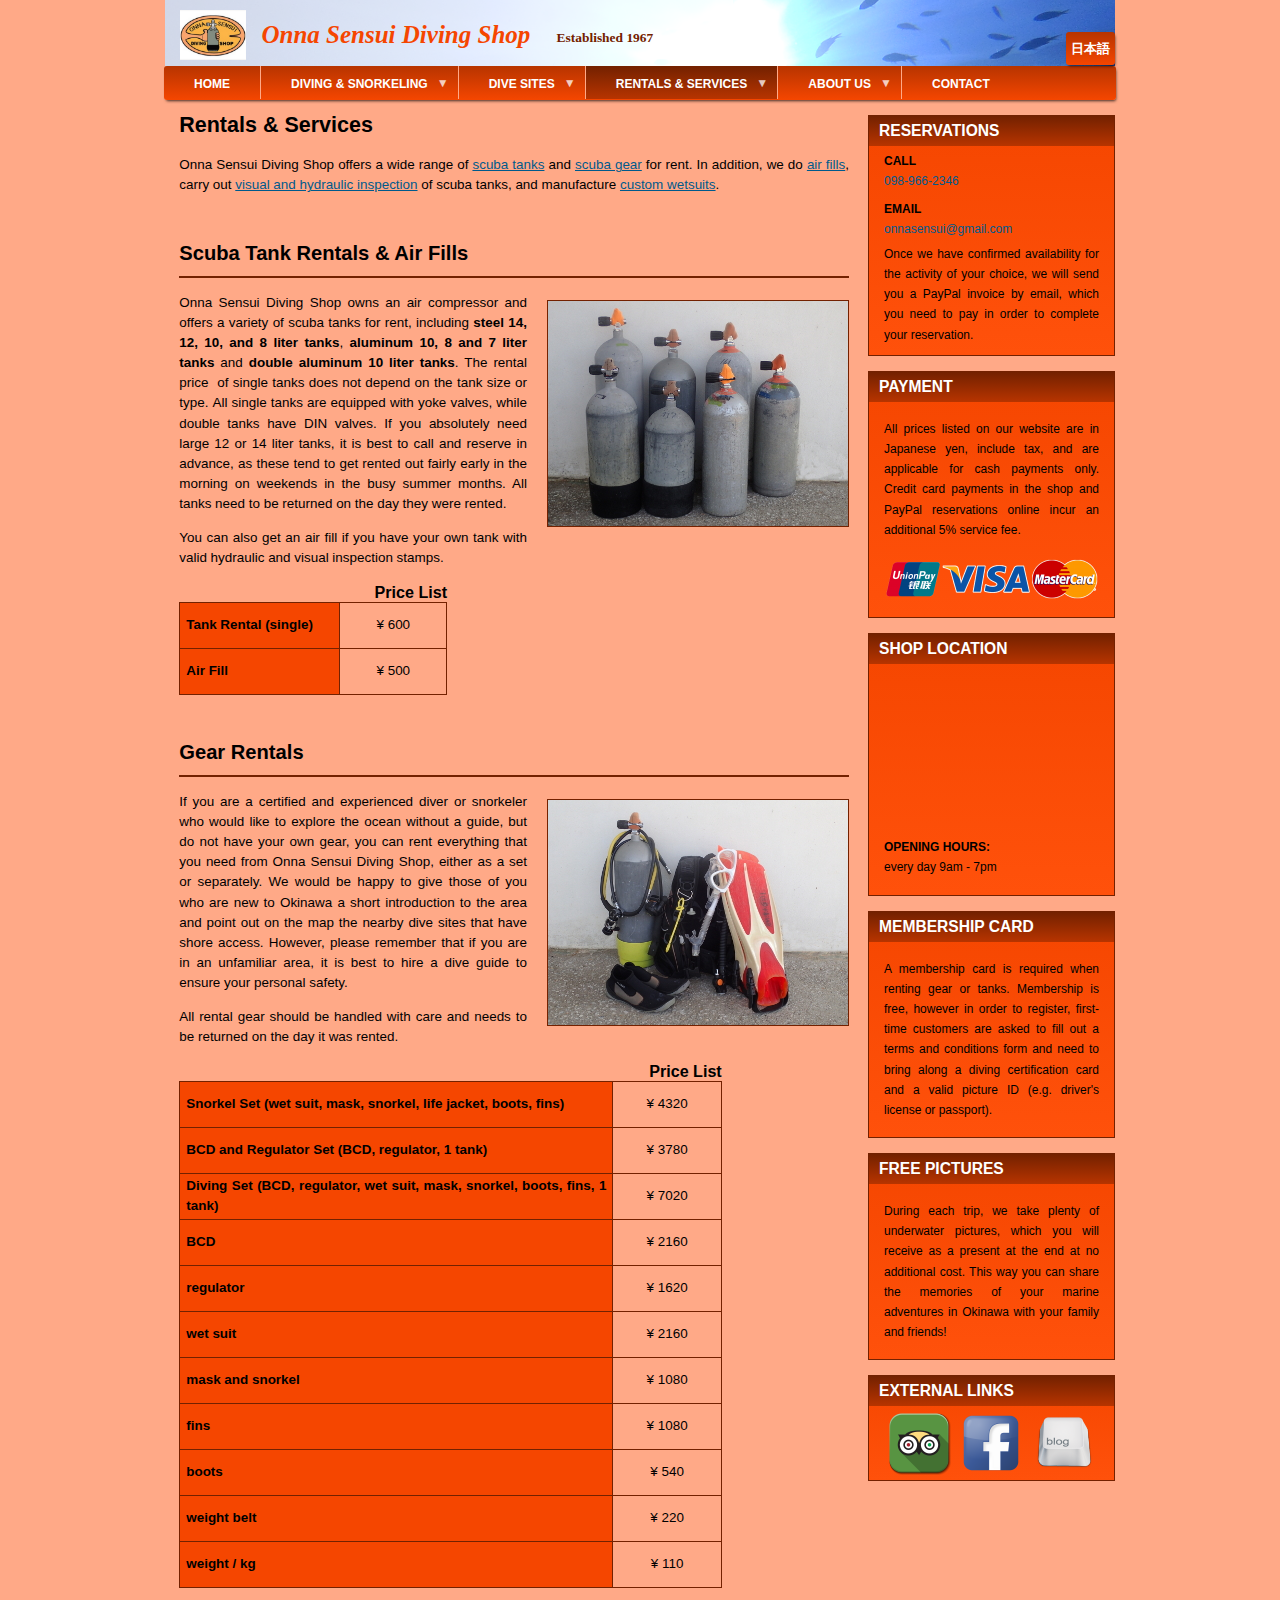
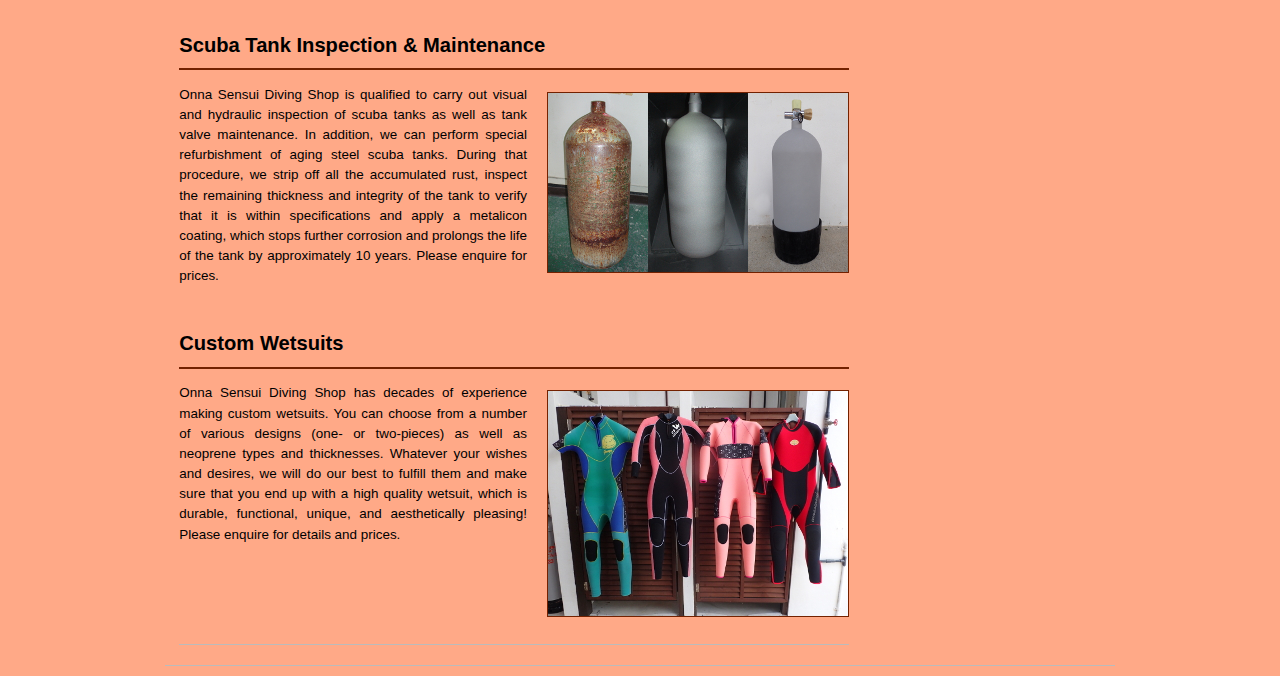
<file: rentals-and-services.html>
<!DOCTYPE html>
<html lang="en" dir="ltr" xmlns:article="http://ogp.me/ns/article#" xmlns:book="http://ogp.me/ns/book#" xmlns:product="http://ogp.me/ns/product#" xmlns:profile="http://ogp.me/ns/profile#" xmlns:video="http://ogp.me/ns/video#" prefix="content: http://purl.org/rss/1.0/modules/content/  dc: http://purl.org/dc/terms/  foaf: http://xmlns.com/foaf/0.1/  og: http://ogp.me/ns#  rdfs: http://www.w3.org/2000/01/rdf-schema#  schema: http://schema.org/  sioc: http://rdfs.org/sioc/ns#  sioct: http://rdfs.org/sioc/types#  skos: http://www.w3.org/2004/02/skos/core#  xsd: http://www.w3.org/2001/XMLSchema# ">
<!-- Mirrored from onna-sensui.dd:8083/rentals-and-services by HTTrack Website Copier/3.x [XR&CO'2014], Tue, 30 May 2017 09:12:22 GMT -->
<!-- Added by HTTrack --><meta http-equiv="content-type" content="text/html;charset=UTF-8" /><!-- /Added by HTTrack -->
<head><meta charset="utf-8"><meta name="keywords" content="scuba, diving, okinawa, japan, snorkeling, onna, tank, gear, rental"><meta name="robots" content="index, follow"><meta name="title" content="Rentals &amp; Services | Onna Sensui Diving Shop"><meta name="description" content="Onna Sensui Diving Shop offers a wide range of scuba tanks and scuba gear for rent. In addition, we do air fills, carry out visual and hydraulic inspection of scuba tanks, and manufacture custom wetsuits.

&nbsp;"><meta name="Generator" content="Drupal 8 (https://www.drupal.org)"><meta name="MobileOptimized" content="width"><meta name="HandheldFriendly" content="true"><meta name="viewport" content="width=device-width, initial-scale=1.0"><link rel="shortcut icon" href="sites/onna-sensui.dd/files/logo_0.jpg" type="image/jpeg"><link rel="canonical" href="rentals-and-services.html"><link rel="shortlink" href="rentals-and-services.html"><link rel="revision" href="rentals-and-services.html"><title>Rentals &amp; Services | Onna Sensui Diving Shop</title><link rel="stylesheet" href="sites/onna-sensui.dd/files/css/css_EfZihugdHkeeCm2HsT6m22F8JpMAlQqdjAOLnXJxlGQ.css" media="all"><link rel="stylesheet" href="sites/onna-sensui.dd/files/css/css_knhYKCK4ItxkyYrf1BQxv8gkHjSCLfrW4F-B1_HI3VA.css" media="all"><!--[if lte IE 8]>
<script src="/sites/onna-sensui.dd/files/js/js_VtafjXmRvoUgAzqzYTA3Wrjkx9wcWhjP0G4ZnnqRamA.js"></script>
<![endif]--></head><body class="one-sidebar one-sidebar-right path-node page-node-type-page">
        <a href="#main-content" class="visually-hidden focusable skip-link">
      Skip to main content
    </a>
    
    <div id="layout-type-1">

  <div id="header">
    <div id="header-wrapper">

        <div class="region region-header">
    <div id="block-smallscreen" class="block">
  
    
  <div class="content">
          
            <div class="clearfix text-formatted field field--name-body field--type-text-with-summary field--label-hidden field__item"><p class="text-align-right"><a href="contact.html">contact</a> <a href="http://www.onnasensui.jp/">&#26085;&#26412;&#35486;</a></p>
</div>
      
      </div>
</div>
<div id="block-danland-branding" class="block site-branding">
  
    
  <div class="content">
          <div id="logo-wrapper">
      <div class="logo">
        <a href="index.html" title="Onna Sensui Diving Shop" rel="home" id="logo">
          <img src="sites/onna-sensui.dd/files/logo.jpg" alt="Onna Sensui Diving Shop"></a>
      </div>
    </div><!-- end logo wrapper -->
    
      <div id="branding-wrapper">
                  <h2 class="site-name">
          <a href="index.html" title="Onna Sensui Diving Shop">Onna Sensui Diving Shop</a>
        </h2>
                    <div class="site-slogan">Established 1967</div>
        </div><!-- end branding wrapper -->
    </div>
</div>

  </div>


              <div id="search-box">
            <div class="region region-search_box">
    <div id="block-japanese" class="block">
  
    
  <div class="content">
          
            <div class="clearfix text-formatted field field--name-body field--type-text-with-summary field--label-hidden field__item"><p><a href="http://www.onnasensui.jp/">&#26085;&#26412;&#35486;</a></p>
</div>
      
      </div>
</div>

  </div>

        </div><!-- /search-box -->
      
            
    </div><!-- end header-wrapper -->
  </div> <!-- /header -->

  <div style="clear:both"></div>

  <div id="menu">
              <div id="nav">
            <div class="region region-primary_menu">
    <div id="block-menu" class="block">
  
    
  <div class="content">
          
<ul id="superfish-main" class="menu sf-menu sf-main sf-horizontal sf-style-none"><li id="main-standardfront-page" class="sf-depth-1 sf-no-children"><a href="index.html" class="sf-depth-1">Home</a></li><li id="main-menu-link-content093966c3-3096-4de0-beac-3eca07c67c53" class="sf-depth-1 menuparent"><a href="okinawa-scuba-diving.html" class="sf-depth-1 menuparent">Diving &amp; Snorkeling</a><ul><li id="main-menu-link-contentb45f1ba2-5a42-46e3-9c5d-4b3582522f91" class="sf-depth-2 sf-no-children"><a href="okinawa-scuba-diving.html#fun-diving" class="sf-depth-2">Fun Diving</a></li><li id="main-menu-link-contentcfb5a43a-a2b9-4d9d-941b-33ca30528076" class="sf-depth-2 sf-no-children"><a href="okinawa-scuba-diving.html#discover-scuba" class="sf-depth-2">Discover Scuba (DSD)</a></li><li id="main-menu-link-content57d415d9-d799-463d-a890-432cbd4acbac" class="sf-depth-2 sf-no-children"><a href="okinawa-scuba-diving.html#snorkeling" class="sf-depth-2">Snorkeling</a></li><li id="main-menu-link-contentc84f25e2-5e9b-4d7b-8d3e-6669221c5066" class="sf-depth-2 sf-no-children"><a href="okinawa-scuba-diving.html#packages" class="sf-depth-2">Packages</a></li><li id="main-menu-link-content37d77652-5a11-4d0a-8143-b899119f75c9" class="sf-depth-2 sf-no-children"><a href="okinawa-scuba-diving.html#courses" class="sf-depth-2">Certification Courses</a></li></ul></li><li id="main-menu-link-content3949737f-e285-47a6-9239-741fab1c46a4" class="sf-depth-1 menuparent"><a href="okinawa-dive-sites.html" class="sf-depth-1 menuparent">Dive Sites</a><ul><li id="main-menu-link-contentaf7db415-f93c-43e6-9697-73466fc165d3" class="sf-depth-2 sf-no-children"><a href="okinawa-dive-sites.html#manza-onna" class="sf-depth-2">Cape Manza area</a></li><li id="main-menu-link-contenta7a48455-afbc-4056-b884-dace761bdbd5" class="sf-depth-2 sf-no-children"><a href="okinawa-dive-sites.html#maeda-blue-cave" class="sf-depth-2">Maeda Blue Cave</a></li><li id="main-menu-link-content3c65dd00-a81b-413d-868e-a423087a4761" class="sf-depth-2 sf-no-children"><a href="okinawa-dive-sites.html#further-locations" class="sf-depth-2">Further locations</a></li></ul></li><li id="main-menu-link-contentfd814332-3467-4cc3-9684-ec8ba4291163" class="active-trail sf-depth-1 menuparent"><a href="rentals-and-services.html" class="is-active sf-depth-1 menuparent">Rentals &amp; Services</a><ul><li id="main-menu-link-contentffe33919-c12c-4858-be14-7b829afc8dbc" class="sf-depth-2 sf-no-children"><a href="rentals-and-services.html#scuba-tank-rental" class="sf-depth-2">Tank Rentals &amp; Air Fills</a></li><li id="main-menu-link-content8fb8127e-d00c-42d5-906c-78fcec316491" class="sf-depth-2 sf-no-children"><a href="rentals-and-services.html#gear-rental" class="sf-depth-2">Gear Rentals</a></li><li id="main-menu-link-content477a4577-9854-4308-a71c-1abbc95ce6ce" class="sf-depth-2 sf-no-children"><a href="rentals-and-services.html#scuba-tank-inspection" class="sf-depth-2">Tank Inspection &amp; Maintenance</a></li><li id="main-menu-link-content5959b059-70a7-4549-8dfc-8b82db2853bc" class="sf-depth-2 sf-no-children"><a href="rentals-and-services.html#custom-wetsuits" class="sf-depth-2">Custom Wetsuits</a></li></ul></li><li id="main-menu-link-contenta1d7a4dd-3722-4673-b2c2-df03eb3e5697" class="sf-depth-1 menuparent"><a href="about.html" class="sf-depth-1 menuparent">About Us</a><ul><li id="main-menu-link-content247f3d4a-1acb-4426-9904-76cf2d2d65c7" class="sf-depth-2 sf-no-children"><a href="about.html#staff" class="sf-depth-2">Staff</a></li><li id="main-menu-link-contentd42db61b-9aa2-439e-996a-fa1e07fb50c8" class="sf-depth-2 sf-no-children"><a href="about.html#history" class="sf-depth-2">History</a></li></ul></li><li id="main-menu-link-contentca14a678-6f7b-4b10-94d2-42e573815119" class="sf-depth-1 sf-no-children"><a href="contact.html" class="sf-depth-1">Contact</a></li>
</ul></div>
</div>
<div id="block-responsivemenu" class="block">
  
    
  <div class="content">
          
<ul id="superfish-responsive-menu" class="menu sf-menu sf-responsive-menu sf-horizontal sf-style-none"><li id="responsive-menu-menu-link-content41c7f9a3-7660-43ac-9314-5b30764b6b64" class="active-trail sf-depth-1 menuparent"><a href="index.html" class="sf-depth-1 menuparent">&#9776; Menu</a><ul><li id="responsive-menu-menu-link-contentc4d6adea-1dec-4836-995c-7519b2f2fe06" class="sf-depth-2 sf-no-children"><a href="index.html" class="sf-depth-2">Home</a></li><li id="responsive-menu-menu-link-contentbb9259a8-f97c-4362-9e54-aef1d0be3b11" class="sf-depth-2 sf-no-children"><a href="okinawa-scuba-diving.html" class="sf-depth-2">Scuba Diving &amp; Snorkeling</a></li><li id="responsive-menu-menu-link-content37ac2a2c-1843-488a-8cd7-c83c1a59f805" class="sf-depth-2 sf-no-children"><a href="okinawa-dive-sites.html" class="sf-depth-2">Dive Sites</a></li><li id="responsive-menu-menu-link-contente1d95bf7-542d-4779-a7a5-bb2ee6a4523f" class="active-trail sf-depth-2 sf-no-children"><a href="rentals-and-services.html" class="is-active sf-depth-2">Scuba Tanks &amp; Gear Rentals</a></li><li id="responsive-menu-menu-link-contenta85ba1ab-c27a-491d-9fd8-7fe1e80391c5" class="sf-depth-2 sf-no-children"><a href="about.html" class="sf-depth-2">About Us</a></li><li id="responsive-menu-menu-link-content02ef9665-d36b-4019-bca0-ce06199d4577" class="sf-depth-2 sf-no-children"><a href="contact.html" class="sf-depth-2">Contact</a></li></ul></li>
</ul></div>
</div>

  </div>

        </div>
        </div> <!-- end menu -->

  <div style="clear:both"></div>

  
  
  <div style="clear:both"></div>

  <div id="wrapper">
    
    <div id="content">

      <a id="main-content"></a>
            
      
      
      
      
      
      
            
      
      
            
      
      
            
              <div class="content-middle">
            <div class="region region-content">
    <div id="block-danland-page-title" class="block">
  
    
  <div class="content">
          
  <h1 class="page-title"><span property="schema:name" class="field field--name-title field--type-string field--label-hidden">Rentals &amp; Services</span>
</h1>


      </div>
</div>
<div id="block-danland-content" class="block">
  
    
  <div class="content">
          <article data-history-node-id="3" role="article" about="/rentals-and-services" typeof="schema:WebPage" class="node node--type-page node--view-mode-full"><span property="schema:name" content="Rentals &amp; Services" class="rdf-meta hidden"></span>


  
    <div class="content">
      
            <div property="schema:text" class="clearfix text-formatted field field--name-body field--type-text-with-summary field--label-hidden field__item"><p class="text-align-justify">Onna Sensui Diving Shop offers a wide range of <a href="#scuba-tank-rental">scuba tanks</a> and <a href="#gear-rental">scuba gear</a> for rent. In addition, we do <a href="#scuba-tank-rental">air fills</a>, carry out <a href="#scuba-tank-inspection">visual and hydraulic inspection</a> of scuba tanks, and manufacture <a href="#custom-wetsuits">custom wetsuits</a>.</p>

<p class="text-align-justify">&nbsp;</p>

<h2 class="text-align-justify"><a id="scuba-tank-rental" name="scuba-tank-rental"></a>Scuba Tank Rentals &amp; Air Fills</h2>

<hr><p class="text-align-justify"><img alt="Onna Sensui scuba tanks rental" data-entity-type="file" data-entity-uuid="90b8738b-2398-41f7-953a-ba0a535481f5" src="sites/onna-sensui.dd/files/inline-images/onna-sensui-scuba-tanks.jpg" class="align-right">Onna Sensui Diving Shop owns an air compressor and offers a variety of scuba tanks for rent, including <strong>steel 14, 12, 10, and 8 liter tanks</strong>, <strong>aluminum 10, 8 and 7 liter tanks</strong> and <strong>double aluminum 10 liter tanks</strong>. The rental price&nbsp; of single tanks does not depend on the tank size or type.&nbsp;All single tanks are equipped with yoke valves, while double tanks have DIN valves. If you absolutely need large 12 or 14 liter tanks, it is best to call and reserve in advance, as these tend to get rented out fairly early in the morning on weekends in the busy summer months. All tanks need to be returned on the day they were rented.</p>

<p class="text-align-justify">You can also get an air fill if you have your own tank with valid hydraulic and visual inspection stamps.</p>

<table border="1" cellpadding="1" cellspacing="1" style="width: 40%;"><caption>
	<h4 class="text-align-right">Price List</h4>
	</caption>
	<tbody><tr><th class="text-align-left" scope="row" style="height: 45px; width: 60%; vertical-align: middle; background-color: rgb(245, 70, 0); border-color: rgb(115, 33, 0);">Tank Rental (single)</th>
			<td class="text-align-center" style="height: 45px; width: 40%; vertical-align: middle; border-color: rgb(115, 33, 0);"><span class="st">&yen;</span> 600</td>
		</tr><tr><th class="text-align-left" scope="row" style="height: 45px; vertical-align: middle; background-color: rgb(245, 70, 0); border-color: rgb(115, 33, 0);">Air Fill</th>
			<td class="text-align-center" style="height: 45px; vertical-align: middle; border-color: rgb(115, 33, 0);"><span class="st">&yen;</span> 500</td>
		</tr></tbody></table><p class="text-align-justify">&nbsp;</p>

<h2 class="text-align-justify"><a id="gear-rental" name="gear-rental"></a>Gear Rentals</h2>

<hr><p class="text-align-justify"><img alt="Onna Sensui scuba gear rental" data-entity-type="file" data-entity-uuid="b5c141e6-c67c-480c-ba71-cefa2580b9bc" src="sites/onna-sensui.dd/files/inline-images/onna-sensui-scuba-gear.jpg" class="align-right">If you are a certified and experienced diver or snorkeler who would like to explore the ocean without a guide, but do not have your own gear, you can rent everything that you need from Onna Sensui Diving Shop, either as a set or separately. We would be happy to give those of you who are new to Okinawa a short introduction to the area and point out on the map the nearby dive sites that have shore access. However, please remember that if you are in an unfamiliar area, it is best to hire a dive guide to ensure your personal safety.</p>

<p class="text-align-justify">All rental gear should be handled with care and needs to be returned on the day it was rented.</p>

<table border="1" cellpadding="1" cellspacing="1" style="height: 45px; width: 81%;"><caption>
	<h4 class="text-align-right">Price List</h4>
	</caption>
	<tbody><tr><th class="text-align-justify" scope="row" style="border-color: rgb(115, 33, 0); vertical-align: middle; width: 80%; height: 45px; background-color: rgb(245, 70, 0);"><strong>Snorkel Set</strong> (wet suit, mask, snorkel, life jacket, boots, fins)</th>
			<td class="text-align-center" style="border-color: rgb(115, 33, 0); vertical-align: middle; width: 20%;"><span class="st">&yen;</span> 4320</td>
		</tr><tr><th class="text-align-justify" scope="row" style="border-color: rgb(115, 33, 0); vertical-align: middle; width: 400px; height: 45px; background-color: rgb(245, 70, 0);"><strong>BCD and Regulator Set</strong> (BCD, regulator, 1 tank)</th>
			<td class="text-align-center" style="border-color: rgb(115, 33, 0); vertical-align: middle; width: 130px;"><span class="st">&yen;</span> 3780</td>
		</tr><tr><th class="text-align-justify" scope="row" style="border-color: rgb(115, 33, 0); vertical-align: middle; width: 400px; height: 45px; background-color: rgb(245, 70, 0);"><strong>Diving Set</strong> (BCD, regulator, wet suit, mask, snorkel, boots, fins, 1 tank)</th>
			<td class="text-align-center" style="border-color: rgb(115, 33, 0); vertical-align: middle; width: 130px;"><span class="st">&yen;</span> 7020</td>
		</tr><tr><th class="text-align-justify" scope="row" style="border-color: rgb(115, 33, 0); vertical-align: middle; width: 400px; height: 45px; background-color: rgb(245, 70, 0);">BCD</th>
			<td class="text-align-center" style="border-color: rgb(115, 33, 0); vertical-align: middle; width: 130px;"><span class="st">&yen;</span> 2160</td>
		</tr><tr><th class="text-align-justify" scope="row" style="border-color: rgb(115, 33, 0); vertical-align: middle; width: 400px; height: 45px; background-color: rgb(245, 70, 0);">regulator</th>
			<td class="text-align-center" style="border-color: rgb(115, 33, 0); vertical-align: middle; width: 130px;"><span class="st">&yen;</span> 1620</td>
		</tr><tr><th class="text-align-justify" scope="row" style="border-color: rgb(115, 33, 0); vertical-align: middle; width: 400px; height: 45px; background-color: rgb(245, 70, 0);">wet suit</th>
			<td class="text-align-center" style="border-color: rgb(115, 33, 0); vertical-align: middle; width: 130px;"><span class="st">&yen;</span> 2160</td>
		</tr><tr><th class="text-align-justify" scope="row" style="border-color: rgb(115, 33, 0); vertical-align: middle; width: 400px; height: 45px; background-color: rgb(245, 70, 0);">mask and snorkel</th>
			<td class="text-align-center" style="border-color: rgb(115, 33, 0); vertical-align: middle; width: 130px;"><span class="st">&yen;</span> 1080</td>
		</tr><tr><th class="text-align-justify" scope="row" style="border-color: rgb(115, 33, 0); vertical-align: middle; width: 400px; height: 45px; background-color: rgb(245, 70, 0);">fins</th>
			<td class="text-align-center" style="border-color: rgb(115, 33, 0); vertical-align: middle; width: 130px;"><span class="st">&yen;</span> 1080</td>
		</tr><tr><th class="text-align-justify" scope="row" style="border-color: rgb(115, 33, 0); vertical-align: middle; width: 400px; height: 45px; background-color: rgb(245, 70, 0);">boots</th>
			<td class="text-align-center" style="border-color: rgb(115, 33, 0); vertical-align: middle; width: 130px;"><span class="st">&yen;</span> 540</td>
		</tr><tr><th class="text-align-justify" scope="row" style="border-color: rgb(115, 33, 0); vertical-align: middle; width: 400px; height: 45px; background-color: rgb(245, 70, 0);">weight belt</th>
			<td class="text-align-center" style="border-color: rgb(115, 33, 0); vertical-align: middle; width: 130px;"><span class="st">&yen;</span> 220</td>
		</tr><tr><th class="text-align-justify" scope="row" style="border-color: rgb(115, 33, 0); vertical-align: middle; width: 400px; height: 45px; background-color: rgb(245, 70, 0);">weight / kg</th>
			<td class="text-align-center" style="border-color: rgb(115, 33, 0); vertical-align: middle; width: 130px;"><span class="st">&yen;</span> 110</td>
		</tr></tbody></table><p class="text-align-justify">&nbsp;</p>

<h2 class="text-align-justify"><a id="scuba-tank-inspection" name="scuba-tank-inspection"></a>Scuba Tank Inspection &amp; Maintenance</h2>

<hr><p class="text-align-justify"><img alt="Tank Refurbishing" data-entity-type="file" data-entity-uuid="39cb8b31-7456-4bcd-895e-9c3419640d94" src="sites/onna-sensui.dd/files/inline-images/metalicon.jpg" class="align-right">Onna Sensui Diving Shop is qualified to carry out visual and hydraulic inspection of scuba tanks as well as tank valve maintenance. In addition, we can perform special refurbishment of aging steel scuba tanks. During that procedure, we strip off all the accumulated rust, inspect the remaining thickness and integrity of the tank to verify that it is within specifications and apply a metalicon coating, which stops further corrosion and prolongs the life of the tank by approximately 10 years. Please enquire for prices.</p>

<p class="text-align-justify">&nbsp;</p>

<h2 class="text-align-justify"><a id="custom-wetsuits" name="custom-wetsuits"></a>Custom Wetsuits</h2>

<hr><p class="text-align-justify"><img alt="Onna Sensui custom wetsuits" data-entity-type="file" data-entity-uuid="b986b8e6-8d38-4d0e-8872-5a3044d2c161" src="sites/onna-sensui.dd/files/inline-images/onna-sensui-custom-wetsuits.jpg" class="align-right">Onna Sensui Diving Shop has decades of experience making custom wetsuits. You can choose from a number of various designs (one- or two-pieces) as well as neoprene types and thicknesses. Whatever your wishes and desires, we will do our best to fulfill them and make sure that you end up with a high quality wetsuit, which is durable, functional, unique, and aesthetically pleasing! Please enquire for details and prices.</p>
</div>
      
    </div>

</article></div>
</div>

  </div>

        </div>
            
            
    </div> <!-- end content -->
	
    
          <div id="sidebar-right" class="column sidebar">
        <div class="section">
            <div class="region region-sidebar_second">
    <div id="block-reservations" class="block">
  
      <h2 class="block-title">RESERVATIONS</h2>
    
  <div class="content">
          
  <div class="field field--name-field-call field--type-telephone field--label-above">
    <div class="field__label">CALL</div>
              <div class="field__item"><a href="tel:098-966-2346">098-966-2346</a></div>
          </div>

  <div class="field field--name-field-email field--type-email field--label-above">
    <div class="field__label">EMAIL</div>
              <div class="field__item"><a href="mailto:onnasensui@gmail.com">onnasensui@gmail.com</a></div>
          </div>

            <div class="clearfix text-formatted field field--name-field-explanation field--type-text-with-summary field--label-hidden field__item"><p class="text-align-justify">Once we have confirmed availability for the activity of your choice, we will send you a PayPal invoice by email, which you need to pay in order to complete your reservation.</p>
</div>
      
      </div>
</div>
<div id="block-payment" class="block">
  
      <h2 class="block-title">PAYMENT</h2>
    
  <div class="content">
          
            <div class="clearfix text-formatted field field--name-body field--type-text-with-summary field--label-hidden field__item"><p class="text-align-justify">All prices listed on our website are in Japanese yen, include tax, and are applicable for cash payments only. Credit card payments in the shop and PayPal reservations online incur an additional 5% service fee.</p>
</div>
      
            <div class="field field--name-field-creditcardlogo field--type-image field--label-hidden field__item">  <img src="sites/onna-sensui.dd/files/styles/payment/public/2017-04/creditcardlogo.png" width="215" height="54" alt="Union Pay VISA MasterCard" typeof="foaf:Image" class="image-style-payment"></div>
      
      </div>
</div>
<div id="block-shoplocation" class="block">
  
      <h2 class="block-title">SHOP LOCATION</h2>
    
  <div class="content">
          
            <div class="field field--name-field-gmap field--type-string field--label-hidden field__item">  <iframe width="100%" height="100%" frameborder="0" style="border:0" src="https://maps.google.com/maps?hl=en&amp;q=Onna+Sensui%2C+Onna+360-2%2C+Onna%2C+Okinawa+904-0411%2C+Japan&amp;t=m&amp;z=14&amp;output=embed"></iframe>
</div>
      
            <div class="clearfix text-formatted field field--name-body field--type-text-with-summary field--label-hidden field__item"><p><strong>OPENING HOURS:</strong><br>
every day 9am - 7pm</p>
</div>
      
      </div>
</div>
<div id="block-membershipcard" class="block">
  
      <h2 class="block-title">MEMBERSHIP CARD</h2>
    
  <div class="content">
          
            <div class="clearfix text-formatted field field--name-body field--type-text-with-summary field--label-hidden field__item"><p class="text-align-justify">A membership card is required when renting gear or tanks. Membership is free, however in order to register, first-time customers are asked to fill out a terms and conditions form and need to bring along a diving certification card and a valid picture ID (e.g. driver's license or passport).</p>
</div>
      
      </div>
</div>
<div id="block-freepictures-2" class="block">
  
      <h2 class="block-title">FREE PICTURES</h2>
    
  <div class="content">
          
            <div class="clearfix text-formatted field field--name-body field--type-text-with-summary field--label-hidden field__item"><p class="text-align-justify">During each trip, we take plenty of underwater pictures, which you will receive as a present at the end at no additional cost. This way you can share the memories of your marine adventures in Okinawa with your family and friends!</p>
</div>
      
      </div>
</div>
<div id="block-externallinks" class="block">
  
      <h2 class="block-title">EXTERNAL LINKS</h2>
    
  <div class="content">
          <div class="block-content block-content--type-social-media block-content--view-mode-full ds-3col-equal clearfix">

  

  <div class="group-left">
    
            <div class="clearfix text-formatted field field--name-field-trip field--type-text-with-summary field--label-hidden field__item"><a advanced="[object Object]" anchor="[object Object]" email="[object Object]" href="https://www.tripadvisor.com/Attraction_Review-g1120809-d12454784-Reviews-Onna_Sensui_Diving_Shop_Okinawa-Onna_son_Kunigami_gun_Okinawa_Prefecture_Kyushu.html" linktext="" target="[object Object]" type="url" url="%5bobject%20Object%5d.html"><img alt="trip advisor" data-entity-type="file" data-entity-uuid="ed009175-af4c-4d6e-a2c7-0ee4eac6f346" src="sites/onna-sensui.dd/files/inline-images/tripadvisor_0.png" class="align-center"></a></div>
      
  </div>

  <div class="group-middle">
    
            <div class="clearfix text-formatted field field--name-field-facebook field--type-text-with-summary field--label-hidden field__item"><a advanced="[object Object]" anchor="[object Object]" email="[object Object]" href="https://www.facebook.com/恩納潜水沖縄-1581744702043429/?ref=hl" linktext="" target="[object Object]" type="url" url="%5bobject%20Object%5d.html"><img alt="facebook" data-entity-type="file" data-entity-uuid="17cf2848-5da5-4894-8f80-04fa157f2f58" src="sites/onna-sensui.dd/files/inline-images/facebook_0.png" class="align-center"></a></div>
      
  </div>

  <div class="group-right">
    
            <div class="clearfix text-formatted field field--name-field-blog field--type-text-with-summary field--label-hidden field__item"><a advanced="[object Object]" anchor="[object Object]" email="[object Object]" href="http://onnasensuidivingshop.ti-da.net/" linktext="" target="[object Object]" type="url" url="%5bobject%20Object%5d.html"><img alt="blog" data-entity-type="file" data-entity-uuid="0e24b81b-073d-49d6-82a0-10a888a70397" src="sites/onna-sensui.dd/files/inline-images/blog_0.png" class="align-center"></a></div>
      
  </div>

</div>


      </div>
</div>

  </div>

        </div>
      </div> <!-- end sidebar-second -->
    
    <div style="clear:both"></div>

  </div> <!-- end wrapper -->


  

  
  <div style="clear:both"></div>

  <div id="footer-wrapper">
          </div> <!-- end footer wrapper -->

  <div style="clear:both"></div>
  
  <div id="notice">
    <p>Theme by <a href="http://www.danetsoft.com/">Danetsoft</a> and <a href="http://www.danpros.com/">Danang Probo Sayekti</a> inspired by <a href="http://www.maksimer.no/">Maksimer</a></p>
  </div>

</div>
    
    <script type="application/json" data-drupal-selector="drupal-settings-json" src="#">{"path":{"baseUrl":"\/","scriptPath":null,"pathPrefix":"","currentPath":"node\/3","currentPathIsAdmin":false,"isFront":false,"currentLanguage":"en"},"pluralDelimiter":"\u0003","stickynav":{"selector":"#superfish-responsive-menu","offsets":{"selector":"","custom_offset":10}},"superfish":{"superfish-responsive-menu":{"id":"superfish-responsive-menu","sf":{"animation":{"opacity":"show","height":"show"},"speed":"fast"},"plugins":{"touchscreen":{"behaviour":"1","mode":"always_active"},"supposition":true,"supersubs":true}},"superfish-main":{"id":"superfish-main","sf":{"animation":{"opacity":"show","height":"show"},"speed":"fast"},"plugins":{"touchscreen":{"mode":"window_width","breakpoint":800},"supposition":true,"supersubs":true}}},"user":{"uid":0,"permissionsHash":"abe55fff72b540304f6f9b6d707c30f7c054f9d8ffb7562af4006574a2283ec8"}}</script><script src="sites/onna-sensui.dd/files/js/js_3dxs120zaf27A0zpZEKWdKOdh0HhghmZxp_E_r2YQus.js"></script></body>
<!-- Mirrored from onna-sensui.dd:8083/rentals-and-services by HTTrack Website Copier/3.x [XR&CO'2014], Tue, 30 May 2017 09:12:26 GMT -->
</html>
</file>
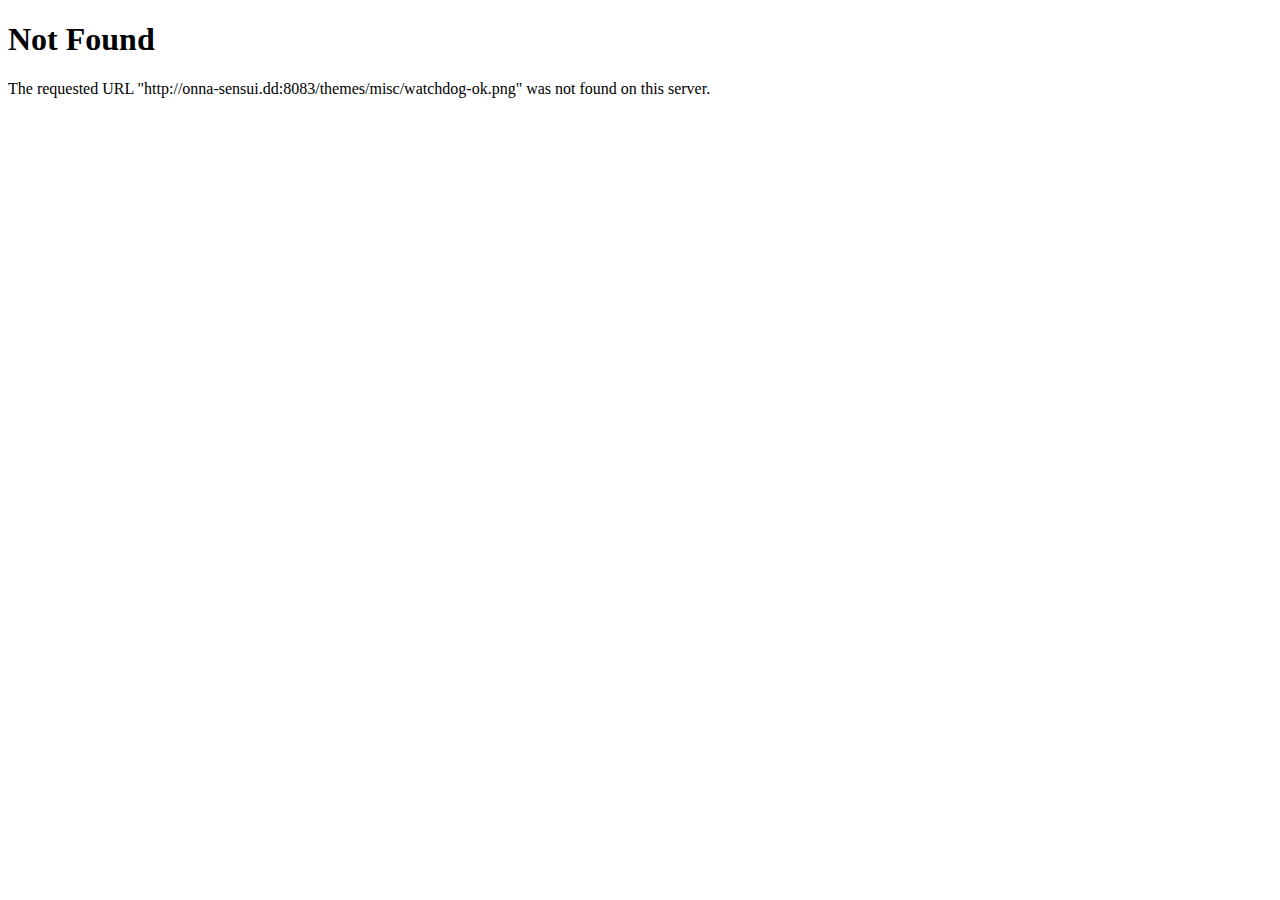
<file: themes/misc/watchdog-ok.html>
<!DOCTYPE html>
<html><head><title>404 Not Found</title></head><body><h1>Not Found</h1><p>The requested URL "http://onna-sensui.dd:8083/themes/misc/watchdog-ok.png" was not found on this server.</p></body></html>
</file>
<file: sites/onna-sensui.dd/files/css/css_Q6p5rhzDJpl8g6qwx9dLjNBwv6CTHUqB8b7jcZRN2Qs.css>
html{font-family:sans-serif;-ms-text-size-adjust:100%;-webkit-text-size-adjust:100%;}body{margin:0;}article,aside,details,figcaption,figure,footer,header,hgroup,main,menu,nav,section,summary{display:block;}audio,canvas,progress,video{display:inline-block;vertical-align:baseline;}audio:not([controls]){display:none;height:0;}[hidden],template{display:none;}a{background-color:transparent;}a:active,a:hover{outline:0;}abbr[title]{border-bottom:1px dotted;}b,strong{font-weight:bold;}dfn{font-style:italic;}h1{font-size:2em;margin:0.67em 0;}mark{background:#ff0;color:#000;}small{font-size:80%;}sub,sup{font-size:75%;line-height:0;position:relative;vertical-align:baseline;}sup{top:-0.5em;}sub{bottom:-0.25em;}img{border:0;}svg:not(:root){overflow:hidden;}figure{margin:1em 40px;}hr{box-sizing:content-box;height:0;}pre{overflow:auto;}code,kbd,pre,samp{font-family:monospace,monospace;font-size:1em;}button,input,optgroup,select,textarea{color:inherit;font:inherit;margin:0;}button{overflow:visible;}button,select{text-transform:none;}button,html input[type="button"],input[type="reset"],input[type="submit"]{-webkit-appearance:button;cursor:pointer;}button[disabled],html input[disabled]{cursor:default;}button::-moz-focus-inner,input::-moz-focus-inner{border:0;padding:0;}input{line-height:normal;}input[type="checkbox"],input[type="radio"]{box-sizing:border-box;padding:0;}input[type="number"]::-webkit-inner-spin-button,input[type="number"]::-webkit-outer-spin-button{height:auto;}input[type="search"]{-webkit-appearance:textfield;box-sizing:content-box;}input[type="search"]::-webkit-search-cancel-button,input[type="search"]::-webkit-search-decoration{-webkit-appearance:none;}fieldset{border:1px solid #c0c0c0;margin:0 2px;padding:0.35em 0.625em 0.75em;}legend{border:0;padding:0;}textarea{overflow:auto;}optgroup{font-weight:bold;}table{border-collapse:collapse;border-spacing:0;}td,th{padding:0;}
.block-superfish{width:100%;}.sf-hidden{background:transparent !important;border:0 none !important;clip:rect(1px 1px 1px 1px);clip:rect(1px,1px,1px,1px);position:absolute !important;height:1px !important;margin:!important;overflow:hidden !important;padding:0 !important;width:1px !important;}ul.sf-menu,ul.sf-menu li{list-style:none;}ul.sf-menu,ul.sf-menu ul,ul.sf-menu ol,ul.sf-menu li,ul.sf-menu a,ul.sf-menu span,ul.sf-menu div{margin:0;padding:0;}ul.sf-menu{line-height:1.0;z-index:497;}ul.sf-menu ul{left:0;position:absolute;top:-9999px;width:12em;}ul.sf-menu ul li{width:100%;}ul.sf-menu li{float:left;position:relative;z-index:498;}ul.sf-menu a,ul.sf-menu span.nolink{display:block;padding:1em 1.5em;position:relative;}ul.sf-menu li:hover,ul.sf-menu li.sfHover,ul.sf-menu li:hover ul,ul.sf-menu li.sfHover ul{z-index:499;}ul.sf-menu li:hover > ul,ul.sf-menu li.sfHover > ul{left:0;top:2.5em;}ul.sf-menu li li:hover > ul,ul.sf-menu li li.sfHover > ul{left:12em;top:0;}ul.sf-menu.menu,ul.sf-menu.menu ul,ul.sf-menu.menu li{margin:0;padding:0;}ul.sf-menu .sf-with-ul{padding-right:3em;}ul.sf-menu .sf-sub-indicator{height:12px;line-height:9999px;opacity:0.75;overflow:hidden;position:absolute;right:0.75em;speak:none;text-indent:-9999px;top:50%;-webkit-transform:translateY(-50%);-moz-transform:translateY(-50%);-ms-transform:translateY(-50%);-o-transform:translateY(-50%);transform:translateY(-50%);width:12px;}ul.sf-menu .sf-sub-indicator:after{content:"▼";left:0;line-height:1;position:absolute;text-indent:0;top:0;}ul.sf-menu ul .sf-sub-indicator:after{content:"►";}ul.sf-menu a:focus > .sf-sub-indicator,ul.sf-menu a:hover > .sf-sub-indicator,ul.sf-menu a:active > .sf-sub-indicator,ul.sf-menu li:hover > a > .sf-sub-indicator,ul.sf-menu li.sfHover > a > .sf-sub-indicator,ul.sf-menu span.nolink:hover > .sf-sub-indicator,ul.sf-menu li:hover > span.nolink > .sf-sub-indicator,ul.sf-menu li.sfHover > span.nolink > .sf-sub-indicator{opacity:1;}ul.sf-menu.sf-horizontal.sf-shadow ul,ul.sf-menu.sf-vertical.sf-shadow ul,ul.sf-menu.sf-navbar.sf-shadow ul ul{-webkit-box-shadow:2px 2px 10px rgba(0,0,0,0.5);-moz-box-shadow:2px 2px 10px rgba(0,0,0,0.5);box-shadow:2px 2px 10px rgba(0,0,0,0.5);}ul.sf-menu.sf-shadow ul.sf-shadow-off{-webkit-box-shadow:none;-moz-box-shadow:none;box-shadow:none;}ul.sf-menu li.sf-multicolumn-column{display:inline;float:left;}ul.sf-menu li.sf-parent-children-1 ul.sf-multicolumn{width:12em;}ul.sf-menu li.sf-parent-children-2 ul.sf-multicolumn{width:24em;}ul.sf-menu li.sf-parent-children-3 ul.sf-multicolumn{width:36em;}ul.sf-menu li.sf-parent-children-4 ul.sf-multicolumn{width:48em;}ul.sf-menu li.sf-parent-children-5 ul.sf-multicolumn{width:60em;}ul.sf-menu li.sf-parent-children-6 ul.sf-multicolumn{width:72em;}ul.sf-menu li.sf-parent-children-7 ul.sf-multicolumn{width:84em;}ul.sf-menu li.sf-parent-children-8 ul.sf-multicolumn{width:96em;}ul.sf-menu li.sf-parent-children-9 ul.sf-multicolumn{width:108em;}ul.sf-menu li.sf-parent-children-10 ul.sf-multicolumn{width:120em;}ul.sf-menu li.sf-multicolumn-column:nth-child(1):nth-last-child(2),ul.sf-menu li.sf-multicolumn-column:nth-child(2):nth-last-child(1){width:50%;}ul.sf-menu li.sf-multicolumn-column:nth-child(1):nth-last-child(3),ul.sf-menu li.sf-multicolumn-column:nth-child(2):nth-last-child(2),ul.sf-menu li.sf-multicolumn-column:nth-child(3):nth-last-child(1){width:32.333%;}ul.sf-menu li.sf-multicolumn-column:nth-child(1):nth-last-child(4),ul.sf-menu li.sf-multicolumn-column:nth-child(2):nth-last-child(3),ul.sf-menu li.sf-multicolumn-column:nth-child(3):nth-last-child(2),ul.sf-menu li.sf-multicolumn-column:nth-child(4):nth-last-child(1){width:25%;}ul.sf-menu li.sf-multicolumn-column:nth-child(1):nth-last-child(5),ul.sf-menu li.sf-multicolumn-column:nth-child(2):nth-last-child(4),ul.sf-menu li.sf-multicolumn-column:nth-child(3):nth-last-child(3),ul.sf-menu li.sf-multicolumn-column:nth-child(4):nth-last-child(2),ul.sf-menu li.sf-multicolumn-column:nth-child(5):nth-last-child(1){width:20%;}ul.sf-menu li.sf-multicolumn-column:nth-child(1):nth-last-child(6),ul.sf-menu li.sf-multicolumn-column:nth-child(2):nth-last-child(5),ul.sf-menu li.sf-multicolumn-column:nth-child(3):nth-last-child(4),ul.sf-menu li.sf-multicolumn-column:nth-child(4):nth-last-child(3),ul.sf-menu li.sf-multicolumn-column:nth-child(5):nth-last-child(2),ul.sf-menu li.sf-multicolumn-column:nth-child(6):nth-last-child(1){width:16.665%;}ul.sf-menu li.sf-multicolumn-column:nth-child(1):nth-last-child(7),ul.sf-menu li.sf-multicolumn-column:nth-child(2):nth-last-child(6),ul.sf-menu li.sf-multicolumn-column:nth-child(3):nth-last-child(5),ul.sf-menu li.sf-multicolumn-column:nth-child(4):nth-last-child(4),ul.sf-menu li.sf-multicolumn-column:nth-child(5):nth-last-child(3),ul.sf-menu li.sf-multicolumn-column:nth-child(6):nth-last-child(2),ul.sf-menu li.sf-multicolumn-column:nth-child(7):nth-last-child(1){width:14.2855%;}ul.sf-menu li.sf-multicolumn-column:nth-child(1):nth-last-child(8),ul.sf-menu li.sf-multicolumn-column:nth-child(2):nth-last-child(7),ul.sf-menu li.sf-multicolumn-column:nth-child(3):nth-last-child(6),ul.sf-menu li.sf-multicolumn-column:nth-child(4):nth-last-child(5),ul.sf-menu li.sf-multicolumn-column:nth-child(5):nth-last-child(4),ul.sf-menu li.sf-multicolumn-column:nth-child(6):nth-last-child(3),ul.sf-menu li.sf-multicolumn-column:nth-child(7):nth-last-child(2),ul.sf-menu li.sf-multicolumn-column:nth-child(8):nth-last-child(1){width:14.2855%;}ul.sf-menu li.sf-multicolumn-column:nth-child(1):nth-last-child(9),ul.sf-menu li.sf-multicolumn-column:nth-child(2):nth-last-child(8),ul.sf-menu li.sf-multicolumn-column:nth-child(3):nth-last-child(7),ul.sf-menu li.sf-multicolumn-column:nth-child(4):nth-last-child(6),ul.sf-menu li.sf-multicolumn-column:nth-child(5):nth-last-child(5),ul.sf-menu li.sf-multicolumn-column:nth-child(6):nth-last-child(4),ul.sf-menu li.sf-multicolumn-column:nth-child(7):nth-last-child(3),ul.sf-menu li.sf-multicolumn-column:nth-child(8):nth-last-child(2),ul.sf-menu li.sf-multicolumn-column:nth-child(9):nth-last-child(1){width:11.111%;}ul.sf-menu li.sf-multicolumn-column:nth-child(1):nth-last-child(10),ul.sf-menu li.sf-multicolumn-column:nth-child(2):nth-last-child(9),ul.sf-menu li.sf-multicolumn-column:nth-child(3):nth-last-child(8),ul.sf-menu li.sf-multicolumn-column:nth-child(4):nth-last-child(7),ul.sf-menu li.sf-multicolumn-column:nth-child(5):nth-last-child(6),ul.sf-menu li.sf-multicolumn-column:nth-child(6):nth-last-child(5),ul.sf-menu li.sf-multicolumn-column:nth-child(7):nth-last-child(4),ul.sf-menu li.sf-multicolumn-column:nth-child(8):nth-last-child(3),ul.sf-menu li.sf-multicolumn-column:nth-child(9):nth-last-child(2),ul.sf-menu li.sf-multicolumn-column:nth-child(10):nth-last-child(1){width:10%;}ul.sf-menu.sf-vertical{width:12em;}ul.sf-menu.sf-vertical li{width:100%;}ul.sf-menu.sf-vertical li:hover > ul,ul.sf-menu.sf-vertical li.sfHover > ul{left:12em;top:0;}ul.sf-menu.sf-vertical .sf-sub-indicator:after{content:"►";}ul.sf-menu.sf-navbar{position:relative;}ul.sf-menu.sf-navbar li{position:static;}ul.sf-menu.sf-navbar li li{position:relative;}ul.sf-menu.sf-navbar li ul,ul.sf-menu.sf-navbar li li li{width:100%;}ul.sf-menu.sf-navbar li li{width:auto;float:left;}ul.sf-menu.sf-navbar li li:hover > ul,ul.sf-menu.sf-navbar li li.sfHover > ul,ul.sf-menu.sf-navbar > li.active-trail > ul{left:0;top:2.5em;}ul.sf-menu.sf-navbar li li li:hover > ul,ul.sf-menu.sf-navbar li li li.sfHover > ul{left:12em;top:0;}ul.sf-menu.sf-navbar ul .sf-sub-indicator:after{content:"▼";}ul.sf-menu.sf-navbar ul ul .sf-sub-indicator:after{content:"►";}ul.sf-menu.sf-accordion{display:none;position:absolute;}ul.sf-menu.sf-accordion,ul.sf-menu.sf-accordion ul,ul.sf-menu.sf-accordion li{float:left;width:100%;}ul.sf-menu.sf-accordion ul{margin:0;padding:0;}ul.sf-menu.sf-accordion.sf-expanded,ul.sf-menu.sf-accordion li.sf-expanded > ul{left:auto !important;position:relative;top:auto !important;}ul.sf-menu.sf-accordion .sf-sub-indicator:after{content:"▼";}ul.sf-menu.sf-accordion.sf-accordion-with-buttons .sf-accordion-button:after{content:"▼";margin:0 0 0 1em;}ul.sf-menu.sf-accordion.sf-accordion-with-buttons li.sf-expanded > .sf-accordion-button:after{content:"▲";}ul.sf-menu.rtl,ul.sf-menu.rtl li{float:right;}ul.sf-menu.rtl li:hover > ul,ul.sf-menu.rtl li.sfHover > ul{left:auto;right:0;}ul.sf-menu.rtl li li:hover > ul,ul.sf-menu.rtl li li.sfHover > ul{left:auto;right:12em;}ul.sf-menu.rtl ul{left:auto;right:0;}ul.sf-menu.rtl .sf-sub-indicator{left:0.75em;right:auto;}ul.sf-menu.rtl.sf-horizontal ul .sf-sub-indicator:after{content:"◄";}ul.sf-menu.rtl.sf-horizontal.sf-shadow ul,ul.sf-menu.rtl.sf-vertical.sf-shadow ul,ul.sf-menu.rtl.sf-navbar.sf-shadow ul ul{-webkit-box-shadow:-2px 2px 10px rgba(0,0,0,0.5);-moz-box-shadow:-2px 2px 10px rgba(0,0,0,0.5);box-shadow:-2px 2px 10px rgba(0,0,0,0.5);}ul.sf-menu.rtl li.sf-multicolumn-column{float:right;}ul.sf-menu.rtl.sf-vertical li:hover > ul,ul.sf-menu.rtl.sf-vertical li.sfHover > ul{left:auto;right:12em;}ul.sf-menu.rtl.sf-vertical .sf-sub-indicator:after{content:"◄";}ul.sf-menu.rtl.sf-navbar li li{float:right;}ul.sf-menu.rtl.sf-navbar ul ul .sf-sub-indicator:after{content:"◄";}ul.sf-menu.rtl.sf-navbar li li:hover > ul,ul.sf-menu.rtl.sf-navbar li li.sfHover > ul{left:auto;right:0;}ul.sf-menu.rtl.sf-navbar li li li:hover > ul,ul.sf-menu.rtl.sf-navbar li li li.sfHover > ul{left:auto;right:12em;}ul.sf-menu.rtl.sf-accordion.sf-expanded,ul.sf-menu.rtl.sf-accordion li.sf-expanded > ul{right:auto !important;}
.ajax-progress{display:inline-block;padding:1px 5px 2px 5px;}[dir="rtl"] .ajax-progress{float:right;}.ajax-progress-throbber .throbber{background:transparent url(http://onna-sensui.dd:8083/core/themes/stable/images/core/throbber-active.gif) no-repeat 0px center;display:inline;padding:1px 5px 2px;}.ajax-progress-throbber .message{display:inline;padding:1px 5px 2px;}tr .ajax-progress-throbber .throbber{margin:0 2px;}.ajax-progress-bar{width:16em;}.ajax-progress-fullscreen{left:49%;position:fixed;top:48.5%;z-index:1000;background-color:#232323;background-image:url(http://onna-sensui.dd:8083/core/themes/stable/images/core/loading-small.gif);background-position:center center;background-repeat:no-repeat;border-radius:7px;height:24px;opacity:0.9;padding:4px;width:24px;}[dir="rtl"] .ajax-progress-fullscreen{left:auto;right:49%;}
.text-align-left{text-align:left;}.text-align-right{text-align:right;}.text-align-center{text-align:center;}.text-align-justify{text-align:justify;}.align-left{float:left;}.align-right{float:right;}.align-center{display:block;margin-left:auto;margin-right:auto;}
.js input.form-autocomplete{background-image:url(http://onna-sensui.dd:8083/core/themes/stable/images/core/throbber-inactive.png);background-position:100% center;background-repeat:no-repeat;}.js[dir="rtl"] input.form-autocomplete{background-position:0% center;}.js input.form-autocomplete.ui-autocomplete-loading{background-image:url(http://onna-sensui.dd:8083/core/themes/stable/images/core/throbber-active.gif);background-position:100% center;}.js[dir="rtl"] input.form-autocomplete.ui-autocomplete-loading{background-position:0% center;}
.fieldgroup{border-width:0;padding:0;}
.container-inline div,.container-inline label{display:inline;}.container-inline .details-wrapper{display:block;}
.clearfix:after{content:"";display:table;clear:both;}
.js details:not([open]) .details-wrapper{display:none;}
.hidden{display:none;}.visually-hidden{position:absolute !important;clip:rect(1px,1px,1px,1px);overflow:hidden;height:1px;width:1px;word-wrap:normal;}.visually-hidden.focusable:active,.visually-hidden.focusable:focus{position:static !important;clip:auto;overflow:visible;height:auto;width:auto;}.invisible{visibility:hidden;}
.item-list__comma-list,.item-list__comma-list li{display:inline;}.item-list__comma-list{margin:0;padding:0;}.item-list__comma-list li:after{content:", ";}.item-list__comma-list li:last-child:after{content:"";}
.js .js-hide{display:none;}.js-show{display:none;}.js .js-show{display:block;}
.nowrap{white-space:nowrap;}
.position-container{position:relative;}
.progress{position:relative;}.progress__track{background-color:#fff;border:1px solid;margin-top:5px;max-width:100%;min-width:100px;height:16px;}.progress__bar{background-color:#000;height:1.5em;width:3%;min-width:3%;max-width:100%;}.progress__description,.progress__percentage{color:#555;overflow:hidden;font-size:.875em;margin-top:0.2em;}.progress__description{float:left;}[dir="rtl"] .progress__description{float:right;}.progress__percentage{float:right;}[dir="rtl"] .progress__percentage{float:left;}.progress--small .progress__track{height:7px;}.progress--small .progress__bar{height:7px;background-size:20px 20px;}
.reset-appearance{-webkit-appearance:none;-moz-appearance:none;appearance:none;border:0 none;background:transparent;padding:0;margin:0;line-height:inherit;}
.resize-none{resize:none;}.resize-vertical{resize:vertical;min-height:2em;}.resize-horizontal{resize:horizontal;max-width:100%;}.resize-both{resize:both;max-width:100%;min-height:2em;}
table.sticky-header{background-color:#fff;margin-top:0;z-index:500;top:0;}
.system-status-counter__status-icon{display:inline-block;height:25px;width:25px;vertical-align:middle;}.system-status-counter__status-icon:before{content:"";background-size:20px;background-position:center 2px;background-repeat:no-repeat;display:block;}.system-status-counter__status-icon--error:before{background-image:url(http://onna-sensui.dd:8083/core/themes/stable/images/core/icons/e32700/error.svg);}.system-status-counter__status-icon--warning:before{background-image:url(http://onna-sensui.dd:8083/core/themes/stable/images/core/icons/e29700/warning.svg);}.system-status-counter__status-icon--checked:before{background-image:url(http://onna-sensui.dd:8083/core/themes/stable/images/core/icons/73b355/check.svg);}
.system-status-report-counters__item{width:100%;padding:.5em 0;text-align:center;white-space:nowrap;background-color:rgba(0,0,0,0.063);margin-bottom:.5em;}@media screen and (min-width:60em){.system-status-report-counters{flex-wrap:wrap;display:flex;justify-content:space-between;}.system-status-report-counters__item--half-width{width:49%;}.system-status-report-counters__item--third-width{width:33%;}}
.system-status-general-info__item{border:1px solid #ccc;margin-top:1em;padding:0 1em 1em;}.system-status-general-info__item-title{border-bottom:1px solid #ccc;}
body.drag{cursor:move;}tr.region-title{font-weight:bold;}tr.region-message{color:#999;}tr.region-populated{display:none;}tr.add-new .tabledrag-changed{display:none;}.draggable a.tabledrag-handle{cursor:move;float:left;height:1.7em;margin-left:-1em;overflow:hidden;text-decoration:none;}[dir="rtl"] .draggable a.tabledrag-handle{float:right;margin-right:-1em;margin-left:0;}a.tabledrag-handle:hover{text-decoration:none;}a.tabledrag-handle .handle{background:url(http://onna-sensui.dd:8083/core/themes/stable/images/core/icons/787878/move.svg) no-repeat 6px 7px;height:14px;margin:-0.4em 0.5em 0;padding:0.42em 0.5em;width:14px;}a.tabledrag-handle:hover .handle,a.tabledrag-handle:focus .handle{background-image:url(http://onna-sensui.dd:8083/core/themes/stable/images/core/icons/000000/move.svg);}.touchevents .draggable td{padding:0 10px;}.touchevents .draggable .menu-item__link{display:inline-block;padding:10px 0;}.touchevents a.tabledrag-handle{height:44px;width:40px;}.touchevents a.tabledrag-handle .handle{background-position:40% 19px;height:21px;}[dir="rtl"] .touch a.tabledrag-handle .handle{background-position:right 40% top 19px;}.touchevents .draggable.drag a.tabledrag-handle .handle{background-position:50% -32px;}.tabledrag-toggle-weight-wrapper{text-align:right;}[dir="rtl"] .tabledrag-toggle-weight-wrapper{text-align:left;}.indentation{float:left;height:1.7em;margin:-0.4em 0.2em -0.4em -0.4em;padding:0.42em 0 0.42em 0.6em;width:20px;}[dir="rtl"] .indentation{float:right;margin:-0.4em -0.4em -0.4em 0.2em;padding:0.42em 0.6em 0.42em 0;}
.tablesort{width:16px;height:16px;display:inline-block;background-size:100%;}.tablesort--asc{background-image:url(http://onna-sensui.dd:8083/core/themes/stable/images/core/icons/787878/twistie-down.svg);}.tablesort--desc{background-image:url(http://onna-sensui.dd:8083/core/themes/stable/images/core/icons/787878/twistie-up.svg);}
div.tree-child{background:url(http://onna-sensui.dd:8083/core/themes/stable/images/core/tree.png) no-repeat 11px center;}div.tree-child-last{background:url(http://onna-sensui.dd:8083/core/themes/stable/images/core/tree-bottom.png) no-repeat 11px center;}[dir="rtl"] div.tree-child,[dir="rtl"] div.tree-child-last{background-position:-65px center;}div.tree-child-horizontal{background:url(http://onna-sensui.dd:8083/core/themes/stable/images/core/tree.png) no-repeat -11px center;}
.views-align-left{text-align:left;}.views-align-right{text-align:right;}.views-align-center{text-align:center;}.views-view-grid .views-col{float:left;}.views-view-grid .views-row{clear:both;float:left;width:100%;}
.cke_reset_all .cke_dialog_body fieldset:not(.fieldgroup) > legend{position:relative;}
.stickynav-active{position:fixed;top:0px;z-index:1000;padding-left:0px;padding-right:0px;margin-left:0px;margin-right:0px;-webkit-box-shadow:1px 2px 3px -1px rgba(0,0,0,0.75);-moz-box-shadow:1px 2px 3px -1px rgba(0,0,0,0.75);box-shadow:1px 2px 3px -1px rgba(0,0,0,0.75);border-radius:3px;}
</file>
<file: sites/onna-sensui.dd/files/css/css_knhYKCK4ItxkyYrf1BQxv8gkHjSCLfrW4F-B1_HI3VA.css>
.action-links{list-style:none;padding:0;margin:1em 0;}[dir="rtl"] .action-links{margin-right:0;}.action-links li{display:inline-block;margin:0 0.3em;}.action-links li:first-child{margin-left:0;}[dir="rtl"] .action-links li:first-child{margin-left:0.3em;margin-right:0;}.button-action{display:inline-block;line-height:160%;padding:0.2em 0.5em 0.3em;text-decoration:none;}.button-action:before{content:'+';font-weight:900;margin-left:-0.1em;padding-right:0.2em;}[dir="rtl"] .button-action:before{margin-left:0;margin-right:-0.1em;padding-left:0.2em;padding-right:0;}
.breadcrumb{padding-bottom:0.5em;}.breadcrumb ol{margin:0;padding:0;}[dir="rtl"] .breadcrumb ol{margin-right:0;}.breadcrumb li{display:inline;list-style-type:none;margin:0;padding:0;}.breadcrumb li:before{content:' \BB ';}.breadcrumb li:first-child:before{content:none;}
.button,.image-button{margin-left:1em;margin-right:1em;}.button:first-child,.image-button:first-child{margin-left:0;margin-right:0;}
.collapse-processed > summary{padding-left:0.5em;padding-right:0.5em;}.collapse-processed > summary:before{background:url(http://onna-sensui.dd:8083/core/misc/menu-expanded.png) 0px 100% no-repeat;content:"";float:left;height:1em;width:1em;}[dir="rtl"] .collapse-processed > summary:before{background-position:100% 100%;float:right;}.collapse-processed:not([open]) > summary:before{background-position:25% 35%;-ms-transform:rotate(-90deg);-webkit-transform:rotate(-90deg);transform:rotate(-90deg);}[dir="rtl"] .collapse-processed:not([open]) > summary:before{background-position:75% 35%;-ms-transform:rotate(90deg);-webkit-transform:rotate(90deg);transform:rotate(90deg);}
.container-inline label:after,.container-inline .label:after{content:':';}.form-type-radios .container-inline label:after{content:'';}.form-type-radios .container-inline .form-type-radio{margin:0 1em;}.container-inline .form-actions,.container-inline.form-actions{margin-top:0;margin-bottom:0;}
details{border:1px solid #ccc;margin-top:1em;margin-bottom:1em;}details > .details-wrapper{padding:0.5em 1.5em;}summary{cursor:pointer;padding:0.2em 0.5em;}
.exposed-filters .filters{float:left;margin-right:1em;}[dir="rtl"] .exposed-filters .filters{float:right;margin-left:1em;margin-right:0;}.exposed-filters .form-item{margin:0 0 0.1em 0;padding:0;}.exposed-filters .form-item label{float:left;font-weight:normal;width:10em;}[dir="rtl"] .exposed-filters .form-item label{float:right;}.exposed-filters .form-select{width:14em;}.exposed-filters .current-filters{margin-bottom:1em;}.exposed-filters .current-filters .placeholder{font-style:normal;font-weight:bold;}.exposed-filters .additional-filters{float:left;margin-right:1em;}[dir="rtl"] .exposed-filters .additional-filters{float:right;margin-left:1em;margin-right:0;}
.field__label{font-weight:bold;}.field--label-inline .field__label,.field--label-inline .field__items{float:left;}.field--label-inline .field__label,.field--label-inline > .field__item,.field--label-inline .field__items{padding-right:0.5em;}[dir="rtl"] .field--label-inline .field__label,[dir="rtl"] .field--label-inline .field__items{padding-left:0.5em;padding-right:0;}.field--label-inline .field__label::after{content:':';}
form .field-multiple-table{margin:0;}form .field-multiple-table .field-multiple-drag{width:30px;padding-right:0;}[dir="rtl"] form .field-multiple-table .field-multiple-drag{padding-left:0;}form .field-multiple-table .field-multiple-drag .tabledrag-handle{padding-right:.5em;}[dir="rtl"] form .field-multiple-table .field-multiple-drag .tabledrag-handle{padding-right:0;padding-left:.5em;}form .field-add-more-submit{margin:.5em 0 0;}.form-item,.form-actions{margin-top:1em;margin-bottom:1em;}tr.odd .form-item,tr.even .form-item{margin-top:0;margin-bottom:0;}.form-composite > .fieldset-wrapper > .description,.form-item .description{font-size:0.85em;}label.option{display:inline;font-weight:normal;}.form-composite > legend,.label{display:inline;font-size:inherit;font-weight:bold;margin:0;padding:0;}.form-checkboxes .form-item,.form-radios .form-item{margin-top:0.4em;margin-bottom:0.4em;}.form-type-radio .description,.form-type-checkbox .description{margin-left:2.4em;}[dir="rtl"] .form-type-radio .description,[dir="rtl"] .form-type-checkbox .description{margin-left:0;margin-right:2.4em;}.marker{color:#e00;}.form-required:after{content:'';vertical-align:super;display:inline-block;background-image:url(http://onna-sensui.dd:8083/core/misc/icons/ee0000/required.svg);background-repeat:no-repeat;background-size:6px 6px;width:6px;height:6px;margin:0 0.3em;}abbr.tabledrag-changed,abbr.ajax-changed{border-bottom:none;}.form-item input.error,.form-item textarea.error,.form-item select.error{border:2px solid red;}.form-item--error-message:before{content:'';display:inline-block;height:14px;width:14px;vertical-align:sub;background:url(http://onna-sensui.dd:8083/core/misc/icons/e32700/error.svg) no-repeat;background-size:contain;}
.icon-help{background:url(http://onna-sensui.dd:8083/core/misc/help.png) 0 50% no-repeat;padding:1px 0 1px 20px;}[dir="rtl"] .icon-help{background-position:100% 50%;padding:1px 20px 1px 0;}.feed-icon{background:url(http://onna-sensui.dd:8083/core/misc/feed.svg) no-repeat;overflow:hidden;text-indent:-9999px;display:block;width:16px;height:16px;}
.form--inline .form-item{float:left;margin-right:0.5em;}[dir="rtl"] .form--inline .form-item{float:right;margin-right:0;margin-left:0.5em;}[dir="rtl"] .views-filterable-options-controls .form-item{margin-right:2%;}.form--inline .form-item-separator{margin-top:2.3em;margin-right:1em;margin-left:0.5em;}[dir="rtl"] .form--inline .form-item-separator{margin-right:0.5em;margin-left:1em;}.form--inline .form-actions{clear:left;}[dir="rtl"] .form--inline .form-actions{clear:right;}
.item-list .title{font-weight:bold;}.item-list ul{margin:0 0 0.75em 0;padding:0;}.item-list li{margin:0 0 0.25em 1.5em;padding:0;}[dir="rtl"] .item-list li{margin:0 1.5em 0.25em 0;}.item-list--comma-list{display:inline;}.item-list--comma-list .item-list__comma-list,.item-list__comma-list li,[dir="rtl"] .item-list--comma-list .item-list__comma-list,[dir="rtl"] .item-list__comma-list li{margin:0;}
button.link{background:transparent;border:0;cursor:pointer;margin:0;padding:0;font-size:1em;}label button.link{font-weight:bold;}
ul.inline,ul.links.inline{display:inline;padding-left:0;}[dir="rtl"] ul.inline,[dir="rtl"] ul.links.inline{padding-right:0;padding-left:15px;}ul.inline li{display:inline;list-style-type:none;padding:0 0.5em;}ul.links a.is-active{color:#000;}
ul.menu{list-style:none outside;margin-left:1em;padding:0;text-align:left;}[dir="rtl"] ul.menu{margin-left:0;margin-right:1em;text-align:right;}.menu-item--expanded{list-style-image:url(http://onna-sensui.dd:8083/core/misc/menu-expanded.png);list-style-type:circle;}.menu-item--collapsed{list-style-image:url(http://onna-sensui.dd:8083/core/misc/menu-collapsed.png);list-style-type:disc;}[dir="rtl"] .menu-item--collapsed{list-style-image:url(http://onna-sensui.dd:8083/core/misc/menu-collapsed-rtl.png);}.menu-item{padding-top:0.2em;margin:0;}ul.menu a.is-active{color:#000;}
.more-link{display:block;text-align:right;}[dir="rtl"] .more-link{text-align:left;}
.pager__items{clear:both;text-align:center;}.pager__item{display:inline;padding:0.5em;}.pager__item.is-active{font-weight:bold;}
tr.drag{background-color:#fffff0;}tr.drag-previous{background-color:#ffd;}body div.tabledrag-changed-warning{margin-bottom:0.5em;}
tr.selected td{background:#ffc;}td.checkbox,th.checkbox{text-align:center;}[dir="rtl"] td.checkbox,[dir="rtl"] th.checkbox{text-align:center;}
th.is-active img{display:inline;}td.is-active{background-color:#ddd;}
div.tabs{margin:1em 0;}ul.tabs{list-style:none;margin:0 0 0.5em;padding:0;}.tabs > li{display:inline-block;margin-right:0.3em;}[dir="rtl"] .tabs > li{margin-left:0.3em;margin-right:0;}.tabs a{display:block;padding:0.2em 1em;text-decoration:none;}.tabs a.is-active{background-color:#eee;}.tabs a:focus,.tabs a:hover{background-color:#f5f5f5;}
.form-textarea-wrapper textarea{display:block;margin:0;width:100%;box-sizing:border-box;}
.ui-dialog--narrow{max-width:500px;}@media screen and (max-width:600px){.ui-dialog--narrow{max-width:95%;min-width:95%;}}
body{background:url(../../../../themes/danland/images/body-bg.png) repeat-x #fff;font-size:84%;font-family:Arial,Helvetica,sans-serif;color:#000;margin:0;padding:0;line-height:1.5em;}tr.odd td,tr.even td{padding:0.5em;}a{text-decoration:none;}a:link{color:#005a8c;text-decoration:none;}a:visited{color:#005a8c;text-decoration:none;}a:hover{color:#cc6600;}blockquote{background:url(../../../../themes/danland/images/bq-tl.png) no-repeat left top;padding-left:30px;margin-left:10px;font-style:italic;}blockquote p{background:url(../../../../themes/danland/images/bq-br.png) no-repeat right bottom;}cite{background:url(../../../../themes/danland/images/bq-tl.png) no-repeat left top;clear:both;display:block;font-style:italic;padding-left:30px;margin-left:10px;}code,tt,pre{background-color:#EDF1F3;font-family:"Bitstream Vera Sans Mono",Monaco,"Lucida Console",monospace;font-size:0.9em;line-height:1.2em;}h1{font-size:1.6em;}h2{font-size:1.5em;}h3{font-size:1.3em;}h4{font-size:1.2em;}h5{font-size:1.1em;}h6{font-size:1em;}h1,h2,h3,h4,h5,h6{padding:0;margin:0;}#skip-link{left:50%;margin-left:-5.25em;margin-top:0;position:absolute;width:auto !important;z-index:50;}#skip-link a,#skip-link a:link,#skip-link a:visited{display:block;position:absolute;text-decoration:none;top:-10000px;width:1px;height:1px;}#header{height:66px;position:relative;width:950px;margin:0 auto;}#search-block-form{padding:5px 10px;}#header #search-block-form{padding:0;}#header .search-block-form  h2.block-title{display:none;}#header .search-block-form .form-item,#header .search-block-form .form-actions{float:left;margin:0;}#header .search-block-form .form-search{width:10em;margin-right:3px;}#header .search-block-form .form-submit{padding:0;}#logo-wrapper{float:left;}.logo{margin-top:10px;margin-left:15px;}.logo IMG{height:50px;}#branding-wrapper{float:left;margin-top:25px;}.site-name{display:inline;font-weight:bold;font-size:25px;margin-left:15px;position:relative;font-family:Verdana,Tahoma;font-style:italic;}.site-slogan{display:inline;font-weight:bold;position:relative;margin-left:10px;font-family:Verdana,Tahoma;}#header-wrapper #search-box{margin:4px 14px;position:absolute;right:0;top:30px;white-space:nowrap;}#header-wrapper #search-box input.form-text{width:10em;}#menu{height:34px;background:#14345c;background:-webkit-linear-gradient(#14345c,#285c91);background:-o-linear-gradient(#14345c,#285c91);background:-moz-linear-gradient(#14345c,#285c91);background:linear-gradient(#14345c,#285c91);width:952px;margin:0 auto;-webkit-box-shadow:1px 2px 3px -1px rgba(0,0,0,0.75);-moz-box-shadow:1px 2px 3px -1px rgba(0,0,0,0.75);box-shadow:1px 2px 3px -1px rgba(0,0,0,0.75);border-radius:3px;}#nav{height:34px;float:left;}#nav .contextual-links-region{float:left;z-index:6;}#nav h2{height:0;overflow:hidden;position:absolute;}#nav .menu,#nav .menu *{margin:0;padding:0;list-style:none;}#nav .menu{line-height:1.0;}#nav .menu ul{position:absolute;top:-999em;width:12em;}#nav .menu ul li{width:100%;}#nav .menu li:hover{visibility:inherit;}#nav .menu li{float:left;position:relative;}#nav .menu a{display:block;position:relative;}#nav .menu li:hover ul,#nav .menu li.sfHover ul{left:0;top:34px;z-index:99;}#nav ul.menu li:hover li ul,#nav ul.menu li.sfHover li ul{top:-999em;}#nav ul.menu li li:hover ul,#nav ul.menu li li.sfHover ul{left:12em;top:0;}#nav ul.menu li li:hover li ul,#nav ul.menu li li.sfHover li ul{top:-999em;}#nav ul.menu li li li:hover ul,#nav ul.menu li li li.sfHover ul{left:12em;top:0;}#nav .menu{float:left;margin-bottom:1em;}#nav .menu a{padding:.75em 1em;text-decoration:none;}#nav .menu a,#nav .menu a:visited{color:#fff;text-decoration:none;font-size:12px;font-weight:bold;text-transform:uppercase;padding-right:30px;padding-left:30px;padding-top:12px;}#nav .menu li{border-right:1px solid #345c8c;}#nav .menu li:last-child{border-right:none;}#nav .menu li li{background:#3b6999;border-right:none;}#nav .menu li li li{background:#3b6999;top:0px;}#nav .menu li:hover,#nav .menu li.sfHover,#nav .menu a:focus,#nav .menu a:hover,#nav .menu a:active{outline:0;}#nav .menu li:hover,#nav .menu li.sfHover,#nav .menu a:focus,#nav .menu a:hover,#nav .menu a:active{z-index:10;}#nav .menu li a:hover{background:#142f50;background:-webkit-linear-gradient(#142f50,#26507d);background:-o-linear-gradient(#142f50,#26507d);background:-moz-linear-gradient(#142f50,#26507d);background:linear-gradient(#142f50,#26507d);}#nav .menu li:first-child a:hover{background:#142f50;background:-webkit-linear-gradient(#142f50,#26507d);background:-o-linear-gradient(#142f50,#26507d);background:-moz-linear-gradient(#142f50,#26507d);background:linear-gradient(#142f50,#26507d);border-top-left-radius:3px;border-bottom-left-radius:3px;}#nav .menu li  li:first-child a:hover{background:#3b6999;}#nav .menu li li a:hover{background:#3b6999;}#nav .menu li a.is-active{background:#142f50;background:-webkit-linear-gradient(#142f50,#26507d);background:-o-linear-gradient(#142f50,#26507d);background:-moz-linear-gradient(#142f50,#26507d);background:linear-gradient(#142f50,#26507d);}#nav .menu li:first-child a.is-active{background:#142f50;background:-webkit-linear-gradient(#142f50,#26507d);background:-o-linear-gradient(#142f50,#26507d);background:-moz-linear-gradient(#142f50,#26507d);background:linear-gradient(#142f50,#26507d);border-top-left-radius:3px;border-bottom-left-radius:3px;}#nav .menu li li:first-child a.is-active{background:#3b6999;border-radius:0px;}#nav .menu li li a.is-active{background:#3b6999;border-radius:0px;}#nav .menu li.active-trail{background:#142f50;background:-webkit-linear-gradient(#142f50,#26507d);background:-o-linear-gradient(#142f50,#26507d);background:-moz-linear-gradient(#142f50,#26507d);background:linear-gradient(#142f50,#26507d);}#nav .menu li.active-trail:first-child{background:#142f50;background:-webkit-linear-gradient(#142f50,#26507d);background:-o-linear-gradient(#142f50,#26507d);background:-moz-linear-gradient(#142f50,#26507d);background:linear-gradient(#142f50,#26507d);border-top-left-radius:3px;border-bottom-left-radius:3px;}#nav .menu li li.active-trail:first-child{background:#3b6999;border-radius:0px;}#nav .menu li.active-trail li{background:#3b6999;border-radius:0px;}#nav .menu li.active-trail a.is-active{background:#142f50;background:-webkit-linear-gradient(#142f50,#26507d);background:-o-linear-gradient(#142f50,#26507d);background:-moz-linear-gradient(#142f50,#26507d);background:linear-gradient(#142f50,#26507d);}#nav .menu li.active-trail:first-child a.is-active{background:#142f50;background:-webkit-linear-gradient(#142f50,#26507d);background:-o-linear-gradient(#142f50,#26507d);background:-moz-linear-gradient(#142f50,#26507d);background:linear-gradient(#142f50,#26507d);border-top-left-radius:3px;border-bottom-left-radius:3px;}#nav .menu li li.active-trail:first-child a.is-active{background:#3b6999;border-radius:0px;}#nav .menu li.active-trail li a.is-active{background:#3b6999;border-radius:0px;}#nav .menu li.active-trail li{background:#3b6999;}#nav .menu li li:hover{background:#3b6999;}#nav .menu li li li:hover{background:#3b6999;}#nav .menu ul{box-shadow:2px 2px 6px rgba(0,0,0,.2);min-width:12em;*width:12em;}.sf-arrows .sf-with-ul{padding-right:2.5em;*padding-right:1em;}.sf-arrows .sf-with-ul:after{content:'';position:absolute;top:50%;right:1em;margin-top:-3px;height:0;width:0;border:5px solid transparent;border-top-color:#dFeEFF;border-top-color:rgba(255,255,255,.5);}.sf-arrows > li > .sf-with-ul:focus:after,.sf-arrows > li:hover > .sf-with-ul:after,.sf-arrows > .sfHover > .sf-with-ul:after{border-top-color:white;}.sf-arrows ul .sf-with-ul:after{margin-top:-5px;margin-right:-3px;border-color:transparent;border-left-color:#dFeEFF;border-left-color:rgba(255,255,255,.5);}.sf-arrows ul li > .sf-with-ul:focus:after,.sf-arrows ul li:hover > .sf-with-ul:after,.sf-arrows ul .sfHover > .sf-with-ul:after{border-left-color:white;}#slideshow-wrapper{width:100%;background:transparent url(../../../../themes/danland/images/slideshow-shadow.png) no-repeat center bottom;height:420px;margin-bottom:-45px;margin-top:14px;}.slideshow-inner{width:950px;margin:0 auto;height:355px;position:relative;z-index:1;overflow:hidden;}#slideshow-preface{float:left;position:absolute;text-align:left;z-index:4;}.slideshow{width:950px;height:355px;position:relative;z-index:2;overflow:hidden;}#preface{margin:20px;font-size:1.2em;color:#fff;display:block;float:left;}#preface .block-title{margin-top:20px;}#preface .region{margin:20px 0;}#preface a{color:#fff;text-decoration:underline;}#preface a:hover{text-decoration:none;}#preface .contextual-links a{text-decoration:none;color:#333;}#slideshow-bottom{width:950px;float:left;background:url(../../../../themes/danland/images/mission-bg.png) no-repeat center bottom;min-height:25px;position:absolute;bottom:0;left:0;text-align:right;z-index:3;}#preface-wrapper{width:950px;margin:5px auto 0;}#preface-wrapper .column{float:left;}#preface-wrapper.in1 .column{width:100%;}#preface-wrapper.in2 .column{width:50%;}#preface-wrapper.in3 .column{width:33.3%;}#preface-wrapper .block{margin:0 15px;}#preface-wrapper .block-title{margin-top:15px;}#preface-wrapper .region{margin:15px 0;}#mission{font-size:1.6em;color:#002054;display:block;float:right;line-height:1.2em;width:100%;}#mission .contextual-links{font-size:84%;}#mission .block-title{margin-top:20px;}#mission .region{margin:20px;}#wrapper{width:950px;margin:15px auto 0;}#content{width:100%;float:left;}#layout-type-1 #sidebar-left{width:26%;float:left;margin-left:-98.5%;font-size:12px;}#layout-type-2 #sidebar-left{width:21%;float:left;margin-left:-77%;font-size:12px;}.one-sidebar-left #content{width:70.5%;float:left;margin-left:28%;}.one-sidebar-right #content{width:70.5%;float:left;margin-left:1.5%;}.two-sidebars #content{width:54%;float:left;margin-left:23%;}#layout-type-1 #sidebar-right{width:26%;float:right;font-size:12px;}#layout-type-2 #sidebar-right{width:21%;float:right;font-size:12px;}#sidebar-left h2.block-title,#sidebar-right h2.block-title{background:#e6e6e6;margin:0;padding-top:5px;padding-bottom:5px;padding-left:10px;padding-right:10px;font-size:1.3em;}#sidebar-left .content,#sidebar-right .content{padding:5px 15px;}.sidebar .block{background-color:#f4f4f4;border-right:1px solid #bbb;border-bottom:1px solid #bbb;border-left:1px solid #ddd;border-top:1px solid #ddd;margin:0 0 15px;}.sidebar tbody{border:none;}.sidebar tr.even,.sidebar tr.odd{background:none;}#help{font-size:0.9em;margin-bottom:1em;}.error{border-color:red;}.terms{background-repeat:no-repeat;margin-left:18px;margin-bottom:5px;}#notice{font-size:10px;text-align:center;margin-bottom:-10px;}table{width:100%;}div.contextual-links-wrapper{font-size:100%;}#first-time{margin-bottom:10px;}.node{border-bottom:1px solid #bbb;margin:20px 0;padding-bottom:15px;}.content-top{border-bottom:1px solid #bbb;border-right:1px solid #bbb;border-left:1px solid #ddd;border-top:1px solid #ddd;background-color:#f4f4f4;margin:0 0 20px;}.content-top .block-title{margin-top:15px;}.content-top .region{margin:15px;}.content-middle .block-system{margin:0;}.content-middle .block-block{margin:0;}.content-middle .block-block .block-title{margin-top:15px;}.content-middle .block-block .content{margin:15px 0;}.content-bottom{border-bottom:1px solid #bbb;border-right:1px solid #bbb;border-left:1px solid #ddd;border-top:1px solid #ddd;background-color:#f4f4f4;margin:20px 0 0;}.content-bottom .block-title{margin-top:15px;}.content-bottom .region{margin:15px;}.title,.title a{margin:0 auto;line-height:1.2em;}.node .content,.comment .content{margin:.5em 0 .5em;}.node .taxonomy{color:#999;font-size:0.9em;padding-left:1em;}.node .user-picture,.comment .user-picture{float:right;margin-left:10px;}.node .user-picture img,.comment .user-picture img{width:60px;}.node-book .links{padding-top:5px;}.preview .node,.preview .comment{background-color:#f4f4f4;border-right:1px solid #bbb;border-bottom:1px solid #bbb;border-left:1px solid #ddd;border-top:1px solid #ddd;padding:0.8em;}.submitted{font-size:0.9em;color:#999;}.submitted a:hover{text-decoration:underline;}.node-sticky{padding:1em;background-color:#f4f4f4;border-right:1px solid #bbb;border-bottom:1px solid #bbb;border-left:1px solid #ddd;border-top:1px solid #ddd;margin:0;}.messages{background-color:#f4f4f4;border-right:1px solid #bbb;border-bottom:1px solid #bbb;border-left:1px solid #ddd;border-top:1px solid #ddd;padding:0.3em;margin-bottom:1em;}.breadcrumb{background-color:#f4f4f4;border-right:1px solid #bbb;border-bottom:1px solid #bbb;border-left:1px solid #ddd;border-top:1px solid #ddd;margin-bottom:1em;padding:0.3em 10px;}.breadcrumb ol{margin:0;padding:0;}[dir="rtl"] .breadcrumb ol{margin-right:0;}.breadcrumb li{display:inline;list-style-type:none;margin:0;padding:0;}.breadcrumb li:before{content:' \BB ';}.breadcrumb li:first-child:before{content:none;}.field-type-taxonomy-term-reference .field-label,.field-type-taxonomy-term-reference .field-items,.field-type-taxonomy-term-reference .field-item{display:inline;float:left;font-weight:normal;padding-right:10px;}#contact-message-feedback-form{margin-bottom:1em;}#comment-form{margin-top:1em;}.comment{background-color:#f4f4f4;border-right:1px solid #bbb;border-bottom:1px solid #bbb;border-left:1px solid #ddd;border-top:1px solid #ddd;padding:1em;margin:1em 0;}.comment .title{line-height:1.2em;}.comment .new{text-align:right;font-weight:normal;float:right;color:red;margin:.5em;}.feed-item-body{border-bottom:1px solid #bbb;padding-bottom:1em;}#aggregator .feed-source{background-color:#f4f4f4;border-right:1px solid #bbb;border-bottom:1px solid #bbb;border-left:1px solid #ddd;border-top:1px solid #ddd;padding:0.8em;}#aggregator h1 .title{border-bottom:1px solid #bbb;}#aggregator h2{padding-top:10px;}#aggregator .news-item .categories,#aggregator .source,#aggregator .age{color:#999;font-style:italic;}.feed-item-title{font-size:1.4em;}#aggregator h3 a:hover{text-decoration:none;}.feed-item-meta .feed-item-source{font-size:0.9em;}.feed-item-meta .feed-item-date{font-size:0.9em;color:#999;}#forum table{width:100%;}#forum td{padding:0.5em;}#forum td.container{background-color:#e6e6e6;}#forum ul.links a{background-repeat:no-repeat;padding-left:20px;padding-bottom:5px;}#forum ul.links li.forum a{background-image:url(../../../../themes/danland/images/post.png);}#forum ul.links li.login a{background-image:url(../../../../themes/danland/images/lock.png);}#forum td.statistics,#forum td.settings,#forum td.pager{height:1em;border:1px solid #bbb;}#forum td .links{padding-top:0.7em;}.block-forum h3{margin-bottom:.5em;}dl dd{margin:0 0 .5em 1em;}tr.odd{background-color:#f4f4f4;}tr.even{background-color:#fcfcfc;}th{text-align:left;background:#E6E6E6;}tr td,tr th{border:1px solid #bbb;padding:0 6px;}#tracker table{width:100%;}#tracker td{padding:0.5em;}.profile{clear:both;border-right:1px solid #bbb;border-bottom:1px solid #bbb;border-left:1px solid #ddd;border-top:1px solid #ddd;padding:.8em;margin:1em 0em;background-color:#f4f4f4;;}.profile h3{margin-bottom:10px;}div.admin-panel .body{background:#f4f4f4;border-right:1px solid #bbb;border-bottom:1px solid #bbb;border-left:1px solid #ddd;border-top:1px solid #ddd;}div.admin-panel h3{background-color:#e6e6e6;border-right:1px solid #bbb;border-bottom:1px solid #bbb;border-left:1px solid #ddd;border-top:1px solid #ddd;padding:5px 8px 5px;margin:0;}div.admin{padding-top:0;}div.admin .left,div.admin .right{margin-left:1%;margin-right:1%;}.poll .bar{background:#fff url(../../../../themes/danland/images/bg-bar-white.png) repeat-x 0 0;border:solid #f0f0f0;border-width:1px 1px 1px;}.poll .bar .foreground{background:#71a7cc url(../../../../themes/danland/images/bg-bar.png) repeat-x 0 100%;}ul,.block ul,ol{margin:0.5em 0 1em;padding:0 0 0 1.5em;}ul,ul li.leaf{list-style-image:url(../../../../themes/danland/images/menu-leaf.png);}ol{list-style-image:none;}ul.menu,.item-list ul{margin:0.35em 0 0 -0.5em;}ol li,ul li,ul.menu li,.item-list ul li,li.leaf{margin:0.15em 0 0.15em .5em;padding-bottom:.1em;}ul li.expanded{list-style-image:url(../../../../themes/danland/images/menu-expanded.png);}ul li.collapsed{list-style-image:url(../../../../themes/danland/images/menu-collapsed.png);}ul li.leaf a,ul li.expanded a,ul li.collapsed a{display:block;}ul.inline li{background:none;margin:0;padding:0 1em 0 0;}ul.inline,ul.links.inline{display:inline;padding-left:0;}ul.inline li,ul.primary li,ul.secondary li{display:inline;list-style-type:none;}ol.task-list{margin-left:0;list-style-type:none;list-style-image:none;}ol.task-list li{padding:0.5em 1em 0.5em 2em;}ol.task-list li.active{background:transparent url(../../../../themes/danland/images/task-list.png) no-repeat 3px 50%;}ol.task-list li.done{color:#393;background:transparent url(../../../../themes/misc/watchdog-ok.html) no-repeat 0px 50%;}ol.task-list li.active{margin-right:1em;}fieldset ul.clearfix li{margin:0;padding:0;background-image:none;}#user-login-form{text-align:center;}#user-login-form ul{text-align:left;}ul.links li,ul.inline li{background-image:none;}.links li{margin:0;padding:0;}.tabs li{margin:0;padding:0;background-image:none;}ul.tabs{border-bottom:1px solid #CCC;line-height:normal;}.tabs a{display:inline-block;}li.expanded{list-style-image:none;list-style-type:none;margin:0.15em 0 0.15em 0.5em;}div.links ul.links a{background-repeat:no-repeat;padding-left:20px;}div.comment ul.links a{background-repeat:no-repeat;padding-left:20px;}div.links ul.links li.comment_forbidden a{padding:0;margin:0;}div.links ul.links li.comment_forbidden{padding:0;margin:0;}div.comment ul.links li.comment_forbidden a{padding:0;margin:0;}div.comment ul.links li.comment_forbidden{padding:0;margin:0;}div.links ul.links li.comment_forbidden span{background-repeat:no-repeat;padding-left:20px;padding-right:20px;}div.comment ul.links li.comment_forbidden span{background-repeat:no-repeat;padding-left:20px;padding-right:20px;}.links ul.links li.comment-add a{background-image:url(../../../../themes/danland/images/commentadd.png);}.links ul.links li.comment-comments a{background-image:url(../../../../themes/danland/images/comments.png);}.links ul.links li.comment-new-comments a{background-image:url(../../../../themes/danland/images/comments.png);}.comment ul.links li.comment-edit a{background-image:url(../../../../themes/danland/images/commentedit.png);}.comment ul.links li.comment-delete a{background-image:url(../../../../themes/danland/images/commentdelete.png);}.comment ul.links li.comment-reply a{background-image:url(../../../../themes/danland/images/commentadd.png);}.links ul.links li.node-readmore a{background-image:url(../../../../themes/danland/images/readmore.png);}.links ul.links li.blog-usernames-blog a{background-image:url(../../../../themes/danland/images/user.png);}.links ul.links li.comment-forbidden a{background-image:url(../../../../themes/danland/images/lock.png);}.comment ul.links li.comment-forbidden a{background-image:url(../../../../themes/danland/images/lock.png);}.links ul.links li.upload-attachments a{background-image:url(../../../../themes/danland/images/photo.png);}.links ul.links li.book-printer a{background-image:url(../../../../themes/danland/images/print.png);}.links ul.links li.book-add-child a{background-image:url(../../../../themes/danland/images/add.png);}ul.pager li.pager-current{background-color:#005a8c;color:#FFFFFF;padding-left:4px;padding-right:4px;padding-top:1px;padding-bottom:1px;}.item-list .pager li{padding:0px;}.item-list .pager li a{padding-left:4px;padding-right:4px;padding-top:1px;padding-bottom:1px;background-color:#f4f4f4;;}.item-list .pager li a:hover{background-color:#005a8c;color:#FFFFFF;}ul.links li,ul.inline li{margin-left:0;margin-right:0;padding-left:0;padding-right:1em;background-image:none;}.node .links,.comment .links{text-align:left;padding-left:0;padding-top:5px;}ul.primary li a{background-color:#f4f4f4;border-color:#ccc;border-style:solid solid none;border-width:1px;height:auto;margin-right:0.5em;padding:0 1em;text-decoration:none;}.book-navigation .menu{border-top:1px solid #bbb;margin:0;padding:10px 20px;}.book-navigation .page-links{border-bottom:1px solid #bbb;border-top:1px solid #bbb;padding:0.5em;text-align:center;}.filter-wrapper{border:1px solid #bbb;border-top:none;}.search-advanced{border:1px solid #bbb;}.compose-tips{margin-top:10px;}.field--name-field-tags{padding-bottom:1em;}.node--view-mode-teaser .field--name-field-tags{padding-top:1em;}.field--name-field-tags .field_label{padding-right:1em;}#authorize{float:right;margin:5px 10px 0;}#authorize ul{display:inline;}#authorize ul li{margin:0 10px 0 0;padding:0 0 0 10px;display:inline;list-style:none;border-left:1px #5a5a5a solid;background-image:none;}#authorize ul li.first{border:0;}#authorize ul li,#authorize ul li a{font-size:12px;line-height:13px;}.feed-wrapper{float:right;margin-top:7px;margin-right:20px;}.feed-icons{margin-bottom:20px;}#bottom-teaser{width:950px;margin:15px auto 0;}#bottom-teaser .column{float:left;}#bottom-teaser.in1 .column{width:100%;}#bottom-teaser.in2 .column{width:50%;}#bottom-teaser.in3 .column{width:33.3%;}#bottom-teaser .block{margin:0 15px;}#bottom-teaser .block-title{margin-top:15px;}#bottom-teaser .region{margin:15px 0;}#bottom-wrapper{background-color:#f4f4f4;border-right:1px solid #bbb;border-left:1px solid #ddd;border-top:1px solid #ddd;margin:20px auto 0;text-align:left;width:950px;position:relative;}#bottom-wrapper .column{float:left;}#bottom-wrapper.in1 .column{width:100%;}#bottom-wrapper.in2 .column{width:50%;}#bottom-wrapper.in3 .column{width:33.3%;}#bottom-wrapper.in4 .column{width:25%;}#bottom-wrapper .block{margin:0 15px;}#bottom-wrapper .block-title{margin-top:15px;font-size:1.3em;}#bottom-wrapper .region{margin:15px 0;}#footer-wrapper{width:950px;margin:0 auto;position:relative;border-top:1px solid #bbb;padding:10px 0 0;}#footer{width:950px;font-size:12px;}#footer .block-title{margin-top:15px;}#footer .region{margin:15px 0;}#subnav{font-size:12px;}#subnav li a{font-weight:normal;}#subnav li a:hover{color:#cc6600;}#subnav-wrapper{text-align:right;}#subnav-wrapper ul{display:inline;}#subnav-wrapper ul li{display:inline;list-style:none;background-image:none;padding-left:5px;}#subnav-wrapper ul li,#subnav-wrapper ul li a{font-size:12px;line-height:13px;}#secondary-menu ul.menu li{display:inline;list-style-type:none;padding-right:1em;padding-left:5px;}#secondary-menu ul.menu{padding:0;text-align:right;margin:0.5em 0 1em;}.overlay #header,.overlay #menu,.overlay .block-block,.overlay #bottom-teaser,.overlay #bottom-wrapper,.overlay #footer-wrapper{display:none;}.overlay #wrapper{width:98%;}.theme-info ul{list-style-image:none;}
@media all{#notice{display:none;}}@media all and (max-width:949px){#notice{display:none;}#header,#menu,.slideshow-inner,.slideshow,#slideshow-bottom,#preface-wrapper,#bottom-teaser,#wrapper,#footer-wrapper,#footer{width:768px;}#mission-wrapper,#bottom-wrapper{width:768px!important;}.slideshow img{width:950px;height:355px;margin:0 0 0 -120px;}#branding-wrapper{margin-top:20px;margin-left:10px;width:400px;}.site-name,.site-slogan{display:block;float:left;margin-left:0!important;}.site-slogan{padding-left:1px;margin-top:3px;}#preface-wrapper.in3 .column,#preface-wrapper.in2 .column,#preface-wrapper.in1 .column{width:100%;}#bottom-teaser.in3 .A,#bottom-teaser.in3 .B{width:50%;float:left;margin:auto;}#bottom-teaser.in3 .C{width:100%;float:left;margin:auto;}#block-externallinks.block .group-left,#block-externallinks.block .group-middle{width:50%;float:left;margin:0 auto;}#block-externallinks.block .group-right{width:100%;float:left;margin:10px auto 5px;}#block-danland-content.block .group-left,#block-danland-content.block .group-middle{width:50%;float:left;margin:10px auto;}#block-danland-content.block .group-right{width:100%;float:left;margin:10px auto;}table[style*="80%"]{width:90%!important;}table[style*="40%"]{width:50%!important;}table[style*="60%"]{width:70%!important;}table[style*="81%"]{width:90%!important;}table[style*="80%"] th{font-size:100%;}#mission{font-size:1.5em;}#mission p{margin:10px 0!important;}#preface{font-size:1.5em!important;margin:8px!important;padding:10px!important;}#nav .menu a,#nav .menu a:visited{padding-left:10px;}#main-standardfront-page.sf-depth-1 a{padding-right:20px;padding-left:20px;}}@media all and (max-width:800px){#notice{display:none;}#header,#menu,.slideshow-inner,.slideshow,#slideshow-bottom,#preface-wrapper,#bottom-teaser,#wrapper,#footer-wrapper,#footer{width:730px;}#mission-wrapper,#bottom-wrapper{width:730px!important;}#nav .menu a,#nav .menu a:visited{padding-left:10px;padding-right:10px;}#main-standardfront-page.sf-depth-1 a{padding-right:20px;padding-left:20px;}.sf-sub-indicator{display:none;}.slideshow img{width:950px;height:355px;margin:0 0 0 -150px;}#preface-wrapper.in3 .column,#preface-wrapper.in2 .column,#preface-wrapper.in1 .column{width:100%;}#bottom-teaser.in3 .A,#bottom-teaser.in3 .B{width:50%;float:left;margin:auto;}#bottom-teaser.in3 .C{width:100%;float:left;margin:auto;}#block-externallinks.block .group-left,#block-externallinks.block .group-middle{width:50%;float:left;margin:0 auto;}#block-externallinks.block .group-right{width:100%;float:left;margin:10px auto 5px;}#bottom-wrapper.in4 .column,#bottom-wrapper.in3 .column,#bottom-wrapper.in2 .column,#bottom-wrapper.in1 .column{width:50%;float:left;margin:auto;}#bottom-wrapper.in4 .C{clear:left;}#block-danland-content.block .group-left,#block-danland-content.block .group-middle{width:50%;float:left;margin:10px auto;}#block-danland-content.block .group-right{width:100%;float:left;margin:10px auto;}table[style*="80%"]{width:100%!important;}table[style*="40%"]{width:50%!important;}table[style*="60%"]{width:70%!important;}table[style*="81%"]{width:100%!important;}table[style*="80%"] th{font-size:100%;}#mission{font-size:1.4em;}#mission p{margin:10px 0!important;}#preface{font-size:1.4em!important;margin:5px!important;padding:8px!important;}}@media all and (max-width:768px){#notice{display:none;}#header,#menu,.slideshow-inner,.slideshow,#slideshow-bottom,#preface-wrapper,#bottom-teaser,#wrapper,#footer-wrapper,#footer{width:640px;}#mission-wrapper,#bottom-wrapper{width:640px!important;}.slideshow img{width:950px;height:355px;margin:0 0 0 -220px;}#header{background:url(../../../../themes/danland/images/images/thinbanner2.png) no-repeat right top!important;}#nav .menu a,#nav .menu a:visited{padding-left:10px;padding-right:10px;}#main-standardfront-page.sf-depth-1 a{padding-right:20px;padding-left:20px;}.sf-sub-indicator{display:none;}#preface-wrapper.in3 .column,#preface-wrapper.in2 .column,#preface-wrapper.in1 .column{width:100%;}#bottom-teaser.in3 .A,#bottom-teaser.in3 .B{width:50%;float:left;margin:auto;}#bottom-teaser.in3 .C{width:100%;float:left;margin:auto;}#block-externallinks.block .group-left,#block-externallinks.block .group-middle,#block-externallinks.block .group-right{width:33%;float:left;margin:0 auto;}#bottom-wrapper.in4 .column,#bottom-wrapper.in3 .column,#bottom-wrapper.in2 .column,#bottom-wrapper.in1 .column{width:50%;float:left;margin:auto;}#bottom-wrapper.in4 .C{clear:left;}#block-danland-content.block .group-left,#block-danland-content.block .group-middle{width:50%;float:left;margin:10px auto;}#block-danland-content.block .group-right{width:100%;float:left;margin:10px auto;}.one-sidebar #content,.two-sidebars #content{width:100%;float:left;margin:0;}#layout-type-1 #sidebar-left,#layout-type-1 #sidebar-right,#layout-type-2 #sidebar-left,#layout-type-2 #sidebar-right{width:100%;float:right;margin:0;position:relative;}#sidebar-right{padding-top:10px;border:1px solid #732100;background:#f54600;background:-webkit-linear-gradient(#f54600,#ff510b);background:-o-linear-gradient(#f54600,#ff510b);background:-moz-linear-gradient(#f54600,#ff510b);background:linear-gradient(#f54600,#ff510b);}#sidebar-right h2.block-title{margin-left:3%;margin-right:3%;}#block-reservations.block{width:49%;display:inline-block;vertical-align:top;margin:5px auto;border:none;background:none;}#block-freepictures-2.block,#block-shoplocation.block{width:49%;display:inline-block;vertical-align:top;margin:5px auto;border:none;background:none;}#block-externallinks.block,#block-payment.block,#block-membershipcard.block,#block-boatschedule.block{width:49%;display:inline-block;vertical-align:top;margin:5px auto;border:none;background:none;}table[style*="80%"]{width:100%!important;}table[style*="40%"]{width:60%!important;}table[style*="60%"]{width:80%!important;}table[style*="81%"]{width:100%!important;}table[style*="80%"] th{font-size:100%;}#mission{font-size:1.4em;}#mission p{margin:10px 0!important;}#preface{font-size:1.4em!important;margin:5px!important;padding:8px!important;}}@media all and (max-width:640px){#header,#menu,.slideshow-inner,.slideshow,#slideshow-bottom,#preface-wrapper,#bottom-teaser,#bottom-wrapper,#wrapper,#footer-wrapper,#footer{width:100%;}#mission-wrapper,#bottom-wrapper{width:100%!important;}.slideshow img{height:300px;width:auto;margin:0 0 0 -150px;}@media all and (max-width:580px){.slideshow img{margin:0 0 0 -210px;}}@media all and (max-width:520px){.slideshow img{margin:0 0 0 -270px;}}@media all and (max-width:500px){.slideshow img{margin:0 0 0 -290px;}}.slideshow-inner,.slideshow{height:300px;}#slideshow-wrapper{height:365px;background-image:url(../../../../themes/danland/images/slideshow-shadow.png);}#header{height:114px;background:url(../../../../themes/danland/images/images/thinbanner3.png) no-repeat right top!important;}#logo-wrapper{display:block;width:20%;float:left;margin:0;}#branding-wrapper{dispaly:block;width:80%;float:left;margin:0;}.logo{margin-top:5px;margin-left:0;}.logo img{display:block;float:none;margin:auto;}.site-name{line-height:1.2em;padding-right:10px;}.site-slogan{margin-bottom:10px;margin-right:20px;}#search-box{display:none!important;}#block-smallscreen{display:block!important;width:100%;float:right;}#block-smallscreen a{color:#ffffff;padding-top:7px;padding-bottom:5px;padding-left:5px;padding-right:5px;-webkit-box-shadow:1px 2px 3px -1px rgba(0,0,0,0.75);-moz-box-shadow:1px 2px 3px -1px rgba(0,0,0,0.75);box-shadow:1px 2px 3px -1px rgba(0,0,0,0.75);border-radius:3px;}#block-smallscreen a:link,#block-smallscreen a:visited{font-weight:bold;background:#f54600;background:-webkit-linear-gradient(#b73400,#f54600);background:-o-linear-gradient(#b73400,#f54600);background:-moz-linear-gradient(#b73400,#f54600);background:linear-gradient(#b73400,#f54600);text-aline:center;text-decoration:none;display:inline-block;font-weight:bold;text-transform:uppercase;margin-right:20px;}#block-smallscreen a:active{background:#732100;background:-webkit-linear-gradient(#b73400,#732100);background:-o-linear-gradient(#b73400,#732100);background:-moz-linear-gradient(#b73400,#732100);background:linear-gradient(#b73400,#732100);}#notice{display:none;}#preface-wrapper.in3 .column,#preface-wrapper.in2 .column,#preface-wrapper.in1 .column{width:100%;}#bottom-teaser.in3 .column{width:100%;}#bottom-wrapper.in4 .column,#bottom-wrapper.in3 .column,#bottom-wrapper.in2 .column,#bottom-wrapper.in1 .column{width:50%;float:left;margin:auto;}#bottom-wrapper.in4 .C{clear:left;}#block-danland-content.block .group-left,#block-danland-content.block .group-middle{width:50%;float:left;margin:10px auto;}#block-danland-content.block .group-right{width:100%;float:left;margin:10px auto;}.one-sidebar #content,.two-sidebars #content{width:100%;float:left;margin:0;}#layout-type-1 #sidebar-left,#layout-type-1 #sidebar-right,#layout-type-2 #sidebar-left,#layout-type-2 #sidebar-right{width:100%;float:right;margin:0;position:relative;}#sidebar-right{padding-top:10px;border:1px solid #732100;background:#f54600;background:-webkit-linear-gradient(#f54600,#ff510b);background:-o-linear-gradient(#f54600,#ff510b);background:-moz-linear-gradient(#f54600,#ff510b);background:linear-gradient(#f54600,#ff510b);}#sidebar-right h2.block-title{margin-left:3%;margin-right:3%;}#block-reservations.block{width:49%;display:inline-block;vertical-align:top;margin:5px auto;border:none;background:none;}#block-freepictures-2.block,#block-shoplocation.block{width:49%;display:inline-block;vertical-align:top;margin:5px auto;border:none;background:none;}#block-externallinks.block,#block-payment.block,#block-membershipcard.block,#block-boatschedule.block{width:49%;display:inline-block;vertical-align:top;margin:5px auto;border:none;background:none;}table[style*="80%"]{width:100%!important;}table[style*="40%"]{width:60%!important;}table[style*="60%"]{width:80%!important;}table[style*="81%"]{width:100%!important;}table[style*="80%"] th{font-size:100%;}#mission{font-size:1.3em;}#mission p{margin:8px 0!important;}#preface{font-size:1.3em!important;margin:3px!important;padding:5px!important;}#superfish-main{display:none!important;}#superfish-responsive-menu{display:block!important;}#preface{font-size:84%;}.region{padding:0 10px;}.content-top,.content-bottom{margin:0 10px 20px;}.content-top .region,.content-bottom .region{padding:0;}#header .region,#menu .region,#slideshow .region{padding:0;}#bottom-wrapper{border-left:none!important;border-right:none!important;}#menu{height:auto;width:100%;margin:0 auto;border-radius:0px;background:none;-webkit-box-shadow:none;-moz-box-shadow:none;box-shadow:none;}#nav{height:34px;float:left;padding:0 10px;margin-left:10px;margin-top:5px;background:none}#superfish-responsive-menu{margin-bottom:0!important;}#superfish-responsive-menu li.active-trail a.sf-depth-1{-webkit-box-shadow:1px 2px 3px -1px rgba(0,0,0,0.75);-moz-box-shadow:1px 2px 3px -1px rgba(0,0,0,0.75);box-shadow:1px 2px 3px -1px rgba(0,0,0,0.75);border-radius:3px;}}@media all and (max-width:480px){#header,#menu,.slideshow-inner,.slideshow,#slideshow-bottom,#preface-wrapper,#bottom-teaser,#bottom-wrapper,#wrapper,#footer-wrapper,#footer{width:100%;}#mission-wrapper,#bottom-wrapper{width:100%!important;}.slideshow img{height:200px;width:auto;margin:0 0 0 -50px;}@media all and (max-width:440px){.slideshow img{margin:0 0 0 -90px!important;}}@media all and (max-width:400px){.slideshow img{margin:0 0 0 -130px!important;}}@media all and (max-width:360px){.slideshow img{margin:0 0 0 -170px!important;}}@media all and (max-width:320px){.slideshow img{margin:0 0 0 -210px!important;}}.slideshow-inner,.slideshow{height:200px;}#slideshow-wrapper{height:265px;background-image:url(../../../../themes/danland/images/slideshow-shadow.png);}#header{height:142px;}#logo-wrapper{width:25%;}#branding-wrapper{width:75%;}.logo{margin-top:17px;}#notice{display:none;}#preface-wrapper.in3 .column,#preface-wrapper.in2 .column,#preface-wrapper.in1 .column,#bottom-teaser.in3 .column,#bottom-teaser.in2 .column,#bottom-teaser.in1 .column{width:100%;}#bottom-wrapper.in4 .column,#bottom-wrapper.in3 .column,#bottom-wrapper.in2 .column,#bottom-wrapper.in1 .column{width:100%!important;float:left;margin:0!important;}#block-danland-content.block .group-left,#block-danland-content.block .group-middle,#block-danland-content.block .group-right{width:100%;float:left;margin:10px auto;}.one-sidebar #content,.two-sidebars #content{width:100%;float:left;margin:0;}#layout-type-1 #sidebar-left,#layout-type-1 #sidebar-right,#layout-type-2 #sidebar-left,#layout-type-2 #sidebar-right{width:100%;float:right;margin:0;position:relative;}#sidebar-right{padding-top:0;border:none;background:none;}#sidebar-right h2.block-title{margin-left:0;margin-right:0;}#block-reservations.block,#block-freepictures-2.block,#block-shoplocation.block,#block-externallinks.block,#block-payment.block,#block-membershipcard.block,#block-boatschedule.block{width:100%;display:block;float:left;margin:5px auto;border:1px solid #732100;background:#f54600;background:-webkit-linear-gradient(#f54600,#ff510b);background:-o-linear-gradient(#f54600,#ff510b);background:-moz-linear-gradient(#f54600,#ff510b);background:linear-gradient(#f54600,#ff510b);}img[class*="right"],img[class*="left"]{display:block;float:none;max-width:100%;height:auto;margin:7px auto!important;}figure.caption-img{float:none;max-width:100%;height:auto;margin:7px auto!important;}table[style*="80%"],table[style*="60%"],table[style*="40%"],table[style*="81%"]{width:100%!important;}table[style*="80%"] th{font-size:90%;}#mission{font-size:1em;}#mission p{margin:5px 0!important;}#preface{font-size:1em!important;margin:2px!important;padding:4px!important;}}
#notice{display:none;}h1.js-quickedit-page-title{line-height:1.6em;}#mission{color:#f54600;font-weight:bold;}#mission p{margin:15px 0;}#mission .region{margin:0px;margin-right:2%;}#slideshow-preface{margin:0;}#preface{font-size:1.6em;font-weight:bold;color:#f54600;margin:10px;padding:10px;display:block;line-height:1em;background:url(../../../../themes/danland/images/mission-bg.png) no-repeat center bottom;float:left;}#preface p{margin:0;}#preface .region{margin:0;padding:0;}#header-wrapper .site-name a{color:#f54600;text-decoration:none;background:none;border:none;}.site-slogan{color:#732100;margin-left:20px;vertical-align:1px;}#block-japanese a{color:#ffffff;padding-top:7px;padding-bottom:5px;padding-left:5px;padding-right:5px;-webkit-box-shadow:1px 2px 3px -1px rgba(0,0,0,0.75);-moz-box-shadow:1px 2px 3px -1px rgba(0,0,0,0.75);box-shadow:1px 2px 3px -1px rgba(0,0,0,0.75);border-radius:3px;}#block-japanese a:link,#block-japanese a:visited{font-weight:bold;background:#f54600;background:-webkit-linear-gradient(#b73400,#f54600);background:-o-linear-gradient(#b73400,#f54600);background:-moz-linear-gradient(#b73400,#f54600);background:linear-gradient(#b73400,#f54600);text-aline:center;text-decoration:none;display:inline-block;}#block-japanese a:hover{background:#f54600;background:-webkit-linear-gradient(#f54600,#ff510b);background:-o-linear-gradient(#f54600,#ff510b);background:-moz-linear-gradient(#f54600,#ff510b);background:linear-gradient(#f54600,#ff510b);}#block-japanese a:active{background:#732100;background:-webkit-linear-gradient(#b73400,#732100);background:-o-linear-gradient(#b73400,#732100);background:-moz-linear-gradient(#b73400,#732100);background:linear-gradient(#b73400,#732100);}#header-wrapper #search-box{top:19px;margin:0 0;}body{background:#ffa987;padding-top:0!important;}#header{background:url(../../../../themes/danland/images/images/thinbanner.png) no-repeat right top;}#sidebar-left h2.block-title,#sidebar-right h2.block-title{background:#732100;background:-webkit-linear-gradient(#732100,#b73400);background:-o-linear-gradient(#732100,#b73400);background:-moz-linear-gradient(#732100,#b73400);background:linear-gradient(#732100,#b73400);color:#ffffff;}.sidebar .block{background:#f54600;background:-webkit-linear-gradient(#f54600,#ff510b);background:-o-linear-gradient(#f54600,#ff510b);background:-moz-linear-gradient(#f54600,#ff510b);background:linear-gradient(#f54600,#ff510b);border:1px solid #732100;}#wrapper #block-danland-content a{text-decoration:underline;}#menu{background:#f54600;background:-webkit-linear-gradient(#b73400,#f54600);background:-o-linear-gradient(#b73400,#f54600);background:-moz-linear-gradient(#b73400,#f54600);background:linear-gradient(#b73400,#f54600);}#nav .menu li.active-trail a.is-active,#nav .menu li.active-trail a.sf-depth-1,#nav .menu li.active-trail:first-child a.is-active{background:#732100;background:-webkit-linear-gradient(#732100,#b73400);background:-o-linear-gradient(#732100,#b73400);background:-moz-linear-gradient(#732100,#b73400);background:linear-gradient(#732100,#b73400);}#nav .menu li a:hover,#nav .menu li:first-child a:hover{background:#f54600;background:-webkit-linear-gradient(#f54600,#ff510b);background:-o-linear-gradient(#f54600,#ff510b);background:-moz-linear-gradient(#f54600,#ff510b);background:linear-gradient(#f54600,#ff510b);}#nav .menu li.active-trail a:hover{background:#732100;background:-webkit-linear-gradient(#732100,#b73400);background:-o-linear-gradient(#732100,#b73400);background:-moz-linear-gradient(#732100,#b73400);background:linear-gradient(#732100,#b73400);}#nav .menu li a:active,#nav .menu li:first-child a:active,#nav .menu li.active-trail a:active,#nav .menu li.active-trail:first-child a:active{background:#732100;background:-webkit-linear-gradient(#b73400,#732100);background:-o-linear-gradient(#b73400,#732100);background:-moz-linear-gradient(#b73400,#732100);background:linear-gradient(#b73400,#732100);}#nav .menu li{border-right:1px solid #ffa987;}#nav .menu li li,#nav .menu li.active-trail li{border-top:1px solid #ffa987;}#nav .menu li li,#nav .menu li.active-trail li{background:#f54600!important;background:-webkit-linear-gradient(#f54600,#ff510b)!important;background:-o-linear-gradient(#f54600,#ff510b)!important;background:-moz-linear-gradient(#f54600,#ff510b)!important;background:linear-gradient(#f54600,#ff510b)!important;}#nav .menu li.sf-clone-parent > a.is-active{background:#f54600!important;background:-webkit-linear-gradient(#f54600,#ff510b)!important;background:-o-linear-gradient(#f54600,#ff510b)!important;background:-moz-linear-gradient(#f54600,#ff510b)!important;background:linear-gradient(#f54600,#ff510b)!important;}#nav .menu li.active-trail > a.is-active{background:#732100!important;background:-webkit-linear-gradient(#732100,#b73400)!important;background:-o-linear-gradient(#732100,#b73400)!important;background:-moz-linear-gradient(#732100,#b73400)!important;background:linear-gradient(#732100,#b73400)!important;}#nav .menu li li:first-child a:hover,#nav .menu li li a:hover{background:#732100!important;background:-webkit-linear-gradient(#732100,#b73400)!important;background:-o-linear-gradient(#732100,#b73400)!important;background:-moz-linear-gradient(#732100,#b73400)!important;background:linear-gradient(#732100,#b73400)!important;}#nav .menu li li:first-child a:active,#nav .menu li li a:active,#nav .menu li.active-trail li a:active,#nav .menu li.active-trail li:first-child a:active{background:#732100!important;background:-webkit-linear-gradient(#b73400,#732100)!important;background:-o-linear-gradient(#b73400,#732100)!important;background:-moz-linear-gradient(#b73400,#732100)!important;background:linear-gradient(#b73400,#732100)!important;}#bottom-wrapper{width:950px;margin:20px auto 0;margin:auto;background:#f54600;background:-webkit-linear-gradient(#f54600,#ff510b);background:-o-linear-gradient(#f54600,#ff510b);background:-moz-linear-gradient(#f54600,#ff510b);background:linear-gradient(#f54600,#ff510b);border:1px solid #732100;text-align:left;position:relative;}#bottom-wrapper .block{margin-left:10px;margin-right:10px;}#bottom-wrapper .block-title{background:#732100;background:-webkit-linear-gradient(#732100,#b73400);background:-o-linear-gradient(#732100,#b73400);background:-moz-linear-gradient(#732100,#b73400);background:linear-gradient(#732100,#b73400);color:#ffffff;margin-top:10px;margin-bottom:15px;padding-top:5px;padding-bottom:5px;padding-left:10px;padding-right:10px;font-size:1.3em;}#bottom-wrapper .region{margin-top:15px;margin-bottom:0px;}#bottom-teaser .block{margin:0 auto;}#bottom-teaser .region{margin:5px 0;}#bottom-teaser a{margin-top:5px;margin-bottom:5px;padding-bottom:0;line-height:345px;font-size:1.6em;font-weight:bold;background-position:center bottom;width:256px;height:192px;background-repeat:no-repeat;display:inline-block;}#bottom-teaser a:link,#bottom-teaser a:visited{color:#b73400;border:1px solid #732100;}#bottom-teaser a:hover,#bottom-teaser a:active{text-decoration:underline;color:#ff510b;border:1px solid #ff510b;}#block-diving a:link,#block-diving a:visited{background-image:url(../../../../themes/danland/images/images/diving.jpg);}#block-diving a:hover,#block-diving a:active{background-image:url(../../../../themes/danland/images/images/snorkeling.jpg);}#block-sites a:link,#block-sites a:visited{background-image:url(../../../../themes/danland/images/images/dive-site-coral.jpg);}#block-sites a:hover,#block-sites a:active{background-image:url(../../../../themes/danland/images/images/dive-site-nudi.jpg);}#block-tanks a:link,#block-tanks a:visited{background-image:url(../../../../themes/danland/images/images/scuba-tanks-rental.jpg);}#block-tanks a:hover,#block-tanks a:active{background-image:url(../../../../themes/danland/images/images/scuba-gear-rental.jpg);}img[class*="left"]{margin-right:20px;margin-top:7px;margin-left:0px;margin-bottom:5px;border:1px solid #732100;}img[class*="right"]{margin-left:20px;margin-top:7px;margin-right:0px;margin-bottom:5px;border:1px solid #732100;}img[class*="image-style-shop-front"]{border:1px solid #732100;max-width:100%;height:auto;}img[class*="image-style-payment"]{max-width:100%;height:auto;}hr{display:block;height:1px;border:0;border-top:2px solid #732100;margin:1em 0;padding:0;}#block-forreservations .field--type-telephone{margin-top:10px;}.field--type-email{margin-top:7px;}.field--name-field-explanation p{margin-top:5px;margin-bottom:5px;}.field--name-field-picture1 img{display:block;margin:auto;border:1px solid #732100;}.field--name-field-picture2 img{display:block;margin:auto;border:1px solid #732100;}.field--name-field-picture3 img{display:block;margin:auto;border:1px solid #732100;}.field--name-field-description{margin-top:50px;margin-bottom:30px;}.field--name-field-fundivingintroduction p{margin-bottom:0px;}figure.caption-img.align-right{margin-left:20px;margin-top:7px;margin-right:0px;margin-bottom:5px;border:1px solid #732100;}figure.caption-img.align-left{margin-left:0px;margin-top:7px;margin-right:20px;margin-bottom:5px;border:1px solid #732100;}#block-smallscreen{display:none;}#superfish-responsive-menu{display:none;}
</file>
<file: sites/onna-sensui.dd/files/css/css_p2B1VaHuP57Utwkv6gqHuFe4_ymRJi3ckK4C8yw_7QU.css>
html{font-family:sans-serif;-ms-text-size-adjust:100%;-webkit-text-size-adjust:100%;}body{margin:0;}article,aside,details,figcaption,figure,footer,header,hgroup,main,menu,nav,section,summary{display:block;}audio,canvas,progress,video{display:inline-block;vertical-align:baseline;}audio:not([controls]){display:none;height:0;}[hidden],template{display:none;}a{background-color:transparent;}a:active,a:hover{outline:0;}abbr[title]{border-bottom:1px dotted;}b,strong{font-weight:bold;}dfn{font-style:italic;}h1{font-size:2em;margin:0.67em 0;}mark{background:#ff0;color:#000;}small{font-size:80%;}sub,sup{font-size:75%;line-height:0;position:relative;vertical-align:baseline;}sup{top:-0.5em;}sub{bottom:-0.25em;}img{border:0;}svg:not(:root){overflow:hidden;}figure{margin:1em 40px;}hr{box-sizing:content-box;height:0;}pre{overflow:auto;}code,kbd,pre,samp{font-family:monospace,monospace;font-size:1em;}button,input,optgroup,select,textarea{color:inherit;font:inherit;margin:0;}button{overflow:visible;}button,select{text-transform:none;}button,html input[type="button"],input[type="reset"],input[type="submit"]{-webkit-appearance:button;cursor:pointer;}button[disabled],html input[disabled]{cursor:default;}button::-moz-focus-inner,input::-moz-focus-inner{border:0;padding:0;}input{line-height:normal;}input[type="checkbox"],input[type="radio"]{box-sizing:border-box;padding:0;}input[type="number"]::-webkit-inner-spin-button,input[type="number"]::-webkit-outer-spin-button{height:auto;}input[type="search"]{-webkit-appearance:textfield;box-sizing:content-box;}input[type="search"]::-webkit-search-cancel-button,input[type="search"]::-webkit-search-decoration{-webkit-appearance:none;}fieldset{border:1px solid #c0c0c0;margin:0 2px;padding:0.35em 0.625em 0.75em;}legend{border:0;padding:0;}textarea{overflow:auto;}optgroup{font-weight:bold;}table{border-collapse:collapse;border-spacing:0;}td,th{padding:0;}
.block-superfish{width:100%;}.sf-hidden{background:transparent !important;border:0 none !important;clip:rect(1px 1px 1px 1px);clip:rect(1px,1px,1px,1px);position:absolute !important;height:1px !important;margin:!important;overflow:hidden !important;padding:0 !important;width:1px !important;}ul.sf-menu,ul.sf-menu li{list-style:none;}ul.sf-menu,ul.sf-menu ul,ul.sf-menu ol,ul.sf-menu li,ul.sf-menu a,ul.sf-menu span,ul.sf-menu div{margin:0;padding:0;}ul.sf-menu{line-height:1.0;z-index:497;}ul.sf-menu ul{left:0;position:absolute;top:-9999px;width:12em;}ul.sf-menu ul li{width:100%;}ul.sf-menu li{float:left;position:relative;z-index:498;}ul.sf-menu a,ul.sf-menu span.nolink{display:block;padding:1em 1.5em;position:relative;}ul.sf-menu li:hover,ul.sf-menu li.sfHover,ul.sf-menu li:hover ul,ul.sf-menu li.sfHover ul{z-index:499;}ul.sf-menu li:hover > ul,ul.sf-menu li.sfHover > ul{left:0;top:2.5em;}ul.sf-menu li li:hover > ul,ul.sf-menu li li.sfHover > ul{left:12em;top:0;}ul.sf-menu.menu,ul.sf-menu.menu ul,ul.sf-menu.menu li{margin:0;padding:0;}ul.sf-menu .sf-with-ul{padding-right:3em;}ul.sf-menu .sf-sub-indicator{height:12px;line-height:9999px;opacity:0.75;overflow:hidden;position:absolute;right:0.75em;speak:none;text-indent:-9999px;top:50%;-webkit-transform:translateY(-50%);-moz-transform:translateY(-50%);-ms-transform:translateY(-50%);-o-transform:translateY(-50%);transform:translateY(-50%);width:12px;}ul.sf-menu .sf-sub-indicator:after{content:"▼";left:0;line-height:1;position:absolute;text-indent:0;top:0;}ul.sf-menu ul .sf-sub-indicator:after{content:"►";}ul.sf-menu a:focus > .sf-sub-indicator,ul.sf-menu a:hover > .sf-sub-indicator,ul.sf-menu a:active > .sf-sub-indicator,ul.sf-menu li:hover > a > .sf-sub-indicator,ul.sf-menu li.sfHover > a > .sf-sub-indicator,ul.sf-menu span.nolink:hover > .sf-sub-indicator,ul.sf-menu li:hover > span.nolink > .sf-sub-indicator,ul.sf-menu li.sfHover > span.nolink > .sf-sub-indicator{opacity:1;}ul.sf-menu.sf-horizontal.sf-shadow ul,ul.sf-menu.sf-vertical.sf-shadow ul,ul.sf-menu.sf-navbar.sf-shadow ul ul{-webkit-box-shadow:2px 2px 10px rgba(0,0,0,0.5);-moz-box-shadow:2px 2px 10px rgba(0,0,0,0.5);box-shadow:2px 2px 10px rgba(0,0,0,0.5);}ul.sf-menu.sf-shadow ul.sf-shadow-off{-webkit-box-shadow:none;-moz-box-shadow:none;box-shadow:none;}ul.sf-menu li.sf-multicolumn-column{display:inline;float:left;}ul.sf-menu li.sf-parent-children-1 ul.sf-multicolumn{width:12em;}ul.sf-menu li.sf-parent-children-2 ul.sf-multicolumn{width:24em;}ul.sf-menu li.sf-parent-children-3 ul.sf-multicolumn{width:36em;}ul.sf-menu li.sf-parent-children-4 ul.sf-multicolumn{width:48em;}ul.sf-menu li.sf-parent-children-5 ul.sf-multicolumn{width:60em;}ul.sf-menu li.sf-parent-children-6 ul.sf-multicolumn{width:72em;}ul.sf-menu li.sf-parent-children-7 ul.sf-multicolumn{width:84em;}ul.sf-menu li.sf-parent-children-8 ul.sf-multicolumn{width:96em;}ul.sf-menu li.sf-parent-children-9 ul.sf-multicolumn{width:108em;}ul.sf-menu li.sf-parent-children-10 ul.sf-multicolumn{width:120em;}ul.sf-menu li.sf-multicolumn-column:nth-child(1):nth-last-child(2),ul.sf-menu li.sf-multicolumn-column:nth-child(2):nth-last-child(1){width:50%;}ul.sf-menu li.sf-multicolumn-column:nth-child(1):nth-last-child(3),ul.sf-menu li.sf-multicolumn-column:nth-child(2):nth-last-child(2),ul.sf-menu li.sf-multicolumn-column:nth-child(3):nth-last-child(1){width:32.333%;}ul.sf-menu li.sf-multicolumn-column:nth-child(1):nth-last-child(4),ul.sf-menu li.sf-multicolumn-column:nth-child(2):nth-last-child(3),ul.sf-menu li.sf-multicolumn-column:nth-child(3):nth-last-child(2),ul.sf-menu li.sf-multicolumn-column:nth-child(4):nth-last-child(1){width:25%;}ul.sf-menu li.sf-multicolumn-column:nth-child(1):nth-last-child(5),ul.sf-menu li.sf-multicolumn-column:nth-child(2):nth-last-child(4),ul.sf-menu li.sf-multicolumn-column:nth-child(3):nth-last-child(3),ul.sf-menu li.sf-multicolumn-column:nth-child(4):nth-last-child(2),ul.sf-menu li.sf-multicolumn-column:nth-child(5):nth-last-child(1){width:20%;}ul.sf-menu li.sf-multicolumn-column:nth-child(1):nth-last-child(6),ul.sf-menu li.sf-multicolumn-column:nth-child(2):nth-last-child(5),ul.sf-menu li.sf-multicolumn-column:nth-child(3):nth-last-child(4),ul.sf-menu li.sf-multicolumn-column:nth-child(4):nth-last-child(3),ul.sf-menu li.sf-multicolumn-column:nth-child(5):nth-last-child(2),ul.sf-menu li.sf-multicolumn-column:nth-child(6):nth-last-child(1){width:16.665%;}ul.sf-menu li.sf-multicolumn-column:nth-child(1):nth-last-child(7),ul.sf-menu li.sf-multicolumn-column:nth-child(2):nth-last-child(6),ul.sf-menu li.sf-multicolumn-column:nth-child(3):nth-last-child(5),ul.sf-menu li.sf-multicolumn-column:nth-child(4):nth-last-child(4),ul.sf-menu li.sf-multicolumn-column:nth-child(5):nth-last-child(3),ul.sf-menu li.sf-multicolumn-column:nth-child(6):nth-last-child(2),ul.sf-menu li.sf-multicolumn-column:nth-child(7):nth-last-child(1){width:14.2855%;}ul.sf-menu li.sf-multicolumn-column:nth-child(1):nth-last-child(8),ul.sf-menu li.sf-multicolumn-column:nth-child(2):nth-last-child(7),ul.sf-menu li.sf-multicolumn-column:nth-child(3):nth-last-child(6),ul.sf-menu li.sf-multicolumn-column:nth-child(4):nth-last-child(5),ul.sf-menu li.sf-multicolumn-column:nth-child(5):nth-last-child(4),ul.sf-menu li.sf-multicolumn-column:nth-child(6):nth-last-child(3),ul.sf-menu li.sf-multicolumn-column:nth-child(7):nth-last-child(2),ul.sf-menu li.sf-multicolumn-column:nth-child(8):nth-last-child(1){width:14.2855%;}ul.sf-menu li.sf-multicolumn-column:nth-child(1):nth-last-child(9),ul.sf-menu li.sf-multicolumn-column:nth-child(2):nth-last-child(8),ul.sf-menu li.sf-multicolumn-column:nth-child(3):nth-last-child(7),ul.sf-menu li.sf-multicolumn-column:nth-child(4):nth-last-child(6),ul.sf-menu li.sf-multicolumn-column:nth-child(5):nth-last-child(5),ul.sf-menu li.sf-multicolumn-column:nth-child(6):nth-last-child(4),ul.sf-menu li.sf-multicolumn-column:nth-child(7):nth-last-child(3),ul.sf-menu li.sf-multicolumn-column:nth-child(8):nth-last-child(2),ul.sf-menu li.sf-multicolumn-column:nth-child(9):nth-last-child(1){width:11.111%;}ul.sf-menu li.sf-multicolumn-column:nth-child(1):nth-last-child(10),ul.sf-menu li.sf-multicolumn-column:nth-child(2):nth-last-child(9),ul.sf-menu li.sf-multicolumn-column:nth-child(3):nth-last-child(8),ul.sf-menu li.sf-multicolumn-column:nth-child(4):nth-last-child(7),ul.sf-menu li.sf-multicolumn-column:nth-child(5):nth-last-child(6),ul.sf-menu li.sf-multicolumn-column:nth-child(6):nth-last-child(5),ul.sf-menu li.sf-multicolumn-column:nth-child(7):nth-last-child(4),ul.sf-menu li.sf-multicolumn-column:nth-child(8):nth-last-child(3),ul.sf-menu li.sf-multicolumn-column:nth-child(9):nth-last-child(2),ul.sf-menu li.sf-multicolumn-column:nth-child(10):nth-last-child(1){width:10%;}ul.sf-menu.sf-vertical{width:12em;}ul.sf-menu.sf-vertical li{width:100%;}ul.sf-menu.sf-vertical li:hover > ul,ul.sf-menu.sf-vertical li.sfHover > ul{left:12em;top:0;}ul.sf-menu.sf-vertical .sf-sub-indicator:after{content:"►";}ul.sf-menu.sf-navbar{position:relative;}ul.sf-menu.sf-navbar li{position:static;}ul.sf-menu.sf-navbar li li{position:relative;}ul.sf-menu.sf-navbar li ul,ul.sf-menu.sf-navbar li li li{width:100%;}ul.sf-menu.sf-navbar li li{width:auto;float:left;}ul.sf-menu.sf-navbar li li:hover > ul,ul.sf-menu.sf-navbar li li.sfHover > ul,ul.sf-menu.sf-navbar > li.active-trail > ul{left:0;top:2.5em;}ul.sf-menu.sf-navbar li li li:hover > ul,ul.sf-menu.sf-navbar li li li.sfHover > ul{left:12em;top:0;}ul.sf-menu.sf-navbar ul .sf-sub-indicator:after{content:"▼";}ul.sf-menu.sf-navbar ul ul .sf-sub-indicator:after{content:"►";}ul.sf-menu.sf-accordion{display:none;position:absolute;}ul.sf-menu.sf-accordion,ul.sf-menu.sf-accordion ul,ul.sf-menu.sf-accordion li{float:left;width:100%;}ul.sf-menu.sf-accordion ul{margin:0;padding:0;}ul.sf-menu.sf-accordion.sf-expanded,ul.sf-menu.sf-accordion li.sf-expanded > ul{left:auto !important;position:relative;top:auto !important;}ul.sf-menu.sf-accordion .sf-sub-indicator:after{content:"▼";}ul.sf-menu.sf-accordion.sf-accordion-with-buttons .sf-accordion-button:after{content:"▼";margin:0 0 0 1em;}ul.sf-menu.sf-accordion.sf-accordion-with-buttons li.sf-expanded > .sf-accordion-button:after{content:"▲";}ul.sf-menu.rtl,ul.sf-menu.rtl li{float:right;}ul.sf-menu.rtl li:hover > ul,ul.sf-menu.rtl li.sfHover > ul{left:auto;right:0;}ul.sf-menu.rtl li li:hover > ul,ul.sf-menu.rtl li li.sfHover > ul{left:auto;right:12em;}ul.sf-menu.rtl ul{left:auto;right:0;}ul.sf-menu.rtl .sf-sub-indicator{left:0.75em;right:auto;}ul.sf-menu.rtl.sf-horizontal ul .sf-sub-indicator:after{content:"◄";}ul.sf-menu.rtl.sf-horizontal.sf-shadow ul,ul.sf-menu.rtl.sf-vertical.sf-shadow ul,ul.sf-menu.rtl.sf-navbar.sf-shadow ul ul{-webkit-box-shadow:-2px 2px 10px rgba(0,0,0,0.5);-moz-box-shadow:-2px 2px 10px rgba(0,0,0,0.5);box-shadow:-2px 2px 10px rgba(0,0,0,0.5);}ul.sf-menu.rtl li.sf-multicolumn-column{float:right;}ul.sf-menu.rtl.sf-vertical li:hover > ul,ul.sf-menu.rtl.sf-vertical li.sfHover > ul{left:auto;right:12em;}ul.sf-menu.rtl.sf-vertical .sf-sub-indicator:after{content:"◄";}ul.sf-menu.rtl.sf-navbar li li{float:right;}ul.sf-menu.rtl.sf-navbar ul ul .sf-sub-indicator:after{content:"◄";}ul.sf-menu.rtl.sf-navbar li li:hover > ul,ul.sf-menu.rtl.sf-navbar li li.sfHover > ul{left:auto;right:0;}ul.sf-menu.rtl.sf-navbar li li li:hover > ul,ul.sf-menu.rtl.sf-navbar li li li.sfHover > ul{left:auto;right:12em;}ul.sf-menu.rtl.sf-accordion.sf-expanded,ul.sf-menu.rtl.sf-accordion li.sf-expanded > ul{right:auto !important;}
.ajax-progress{display:inline-block;padding:1px 5px 2px 5px;}[dir="rtl"] .ajax-progress{float:right;}.ajax-progress-throbber .throbber{background:transparent url(http://onna-sensui.dd:8083/core/themes/stable/images/core/throbber-active.gif) no-repeat 0px center;display:inline;padding:1px 5px 2px;}.ajax-progress-throbber .message{display:inline;padding:1px 5px 2px;}tr .ajax-progress-throbber .throbber{margin:0 2px;}.ajax-progress-bar{width:16em;}.ajax-progress-fullscreen{left:49%;position:fixed;top:48.5%;z-index:1000;background-color:#232323;background-image:url(http://onna-sensui.dd:8083/core/themes/stable/images/core/loading-small.gif);background-position:center center;background-repeat:no-repeat;border-radius:7px;height:24px;opacity:0.9;padding:4px;width:24px;}[dir="rtl"] .ajax-progress-fullscreen{left:auto;right:49%;}
.text-align-left{text-align:left;}.text-align-right{text-align:right;}.text-align-center{text-align:center;}.text-align-justify{text-align:justify;}.align-left{float:left;}.align-right{float:right;}.align-center{display:block;margin-left:auto;margin-right:auto;}
.js input.form-autocomplete{background-image:url(http://onna-sensui.dd:8083/core/themes/stable/images/core/throbber-inactive.png);background-position:100% center;background-repeat:no-repeat;}.js[dir="rtl"] input.form-autocomplete{background-position:0% center;}.js input.form-autocomplete.ui-autocomplete-loading{background-image:url(http://onna-sensui.dd:8083/core/themes/stable/images/core/throbber-active.gif);background-position:100% center;}.js[dir="rtl"] input.form-autocomplete.ui-autocomplete-loading{background-position:0% center;}
.fieldgroup{border-width:0;padding:0;}
.container-inline div,.container-inline label{display:inline;}.container-inline .details-wrapper{display:block;}
.clearfix:after{content:"";display:table;clear:both;}
.js details:not([open]) .details-wrapper{display:none;}
.hidden{display:none;}.visually-hidden{position:absolute !important;clip:rect(1px,1px,1px,1px);overflow:hidden;height:1px;width:1px;word-wrap:normal;}.visually-hidden.focusable:active,.visually-hidden.focusable:focus{position:static !important;clip:auto;overflow:visible;height:auto;width:auto;}.invisible{visibility:hidden;}
.item-list__comma-list,.item-list__comma-list li{display:inline;}.item-list__comma-list{margin:0;padding:0;}.item-list__comma-list li:after{content:", ";}.item-list__comma-list li:last-child:after{content:"";}
.js .js-hide{display:none;}.js-show{display:none;}.js .js-show{display:block;}
.nowrap{white-space:nowrap;}
.position-container{position:relative;}
.progress{position:relative;}.progress__track{background-color:#fff;border:1px solid;margin-top:5px;max-width:100%;min-width:100px;height:16px;}.progress__bar{background-color:#000;height:1.5em;width:3%;min-width:3%;max-width:100%;}.progress__description,.progress__percentage{color:#555;overflow:hidden;font-size:.875em;margin-top:0.2em;}.progress__description{float:left;}[dir="rtl"] .progress__description{float:right;}.progress__percentage{float:right;}[dir="rtl"] .progress__percentage{float:left;}.progress--small .progress__track{height:7px;}.progress--small .progress__bar{height:7px;background-size:20px 20px;}
.reset-appearance{-webkit-appearance:none;-moz-appearance:none;appearance:none;border:0 none;background:transparent;padding:0;margin:0;line-height:inherit;}
.resize-none{resize:none;}.resize-vertical{resize:vertical;min-height:2em;}.resize-horizontal{resize:horizontal;max-width:100%;}.resize-both{resize:both;max-width:100%;min-height:2em;}
table.sticky-header{background-color:#fff;margin-top:0;z-index:500;top:0;}
.system-status-counter__status-icon{display:inline-block;height:25px;width:25px;vertical-align:middle;}.system-status-counter__status-icon:before{content:"";background-size:20px;background-position:center 2px;background-repeat:no-repeat;display:block;}.system-status-counter__status-icon--error:before{background-image:url(http://onna-sensui.dd:8083/core/themes/stable/images/core/icons/e32700/error.svg);}.system-status-counter__status-icon--warning:before{background-image:url(http://onna-sensui.dd:8083/core/themes/stable/images/core/icons/e29700/warning.svg);}.system-status-counter__status-icon--checked:before{background-image:url(http://onna-sensui.dd:8083/core/themes/stable/images/core/icons/73b355/check.svg);}
.system-status-report-counters__item{width:100%;padding:.5em 0;text-align:center;white-space:nowrap;background-color:rgba(0,0,0,0.063);margin-bottom:.5em;}@media screen and (min-width:60em){.system-status-report-counters{flex-wrap:wrap;display:flex;justify-content:space-between;}.system-status-report-counters__item--half-width{width:49%;}.system-status-report-counters__item--third-width{width:33%;}}
.system-status-general-info__item{border:1px solid #ccc;margin-top:1em;padding:0 1em 1em;}.system-status-general-info__item-title{border-bottom:1px solid #ccc;}
body.drag{cursor:move;}tr.region-title{font-weight:bold;}tr.region-message{color:#999;}tr.region-populated{display:none;}tr.add-new .tabledrag-changed{display:none;}.draggable a.tabledrag-handle{cursor:move;float:left;height:1.7em;margin-left:-1em;overflow:hidden;text-decoration:none;}[dir="rtl"] .draggable a.tabledrag-handle{float:right;margin-right:-1em;margin-left:0;}a.tabledrag-handle:hover{text-decoration:none;}a.tabledrag-handle .handle{background:url(http://onna-sensui.dd:8083/core/themes/stable/images/core/icons/787878/move.svg) no-repeat 6px 7px;height:14px;margin:-0.4em 0.5em 0;padding:0.42em 0.5em;width:14px;}a.tabledrag-handle:hover .handle,a.tabledrag-handle:focus .handle{background-image:url(http://onna-sensui.dd:8083/core/themes/stable/images/core/icons/000000/move.svg);}.touchevents .draggable td{padding:0 10px;}.touchevents .draggable .menu-item__link{display:inline-block;padding:10px 0;}.touchevents a.tabledrag-handle{height:44px;width:40px;}.touchevents a.tabledrag-handle .handle{background-position:40% 19px;height:21px;}[dir="rtl"] .touch a.tabledrag-handle .handle{background-position:right 40% top 19px;}.touchevents .draggable.drag a.tabledrag-handle .handle{background-position:50% -32px;}.tabledrag-toggle-weight-wrapper{text-align:right;}[dir="rtl"] .tabledrag-toggle-weight-wrapper{text-align:left;}.indentation{float:left;height:1.7em;margin:-0.4em 0.2em -0.4em -0.4em;padding:0.42em 0 0.42em 0.6em;width:20px;}[dir="rtl"] .indentation{float:right;margin:-0.4em -0.4em -0.4em 0.2em;padding:0.42em 0.6em 0.42em 0;}
.tablesort{width:16px;height:16px;display:inline-block;background-size:100%;}.tablesort--asc{background-image:url(http://onna-sensui.dd:8083/core/themes/stable/images/core/icons/787878/twistie-down.svg);}.tablesort--desc{background-image:url(http://onna-sensui.dd:8083/core/themes/stable/images/core/icons/787878/twistie-up.svg);}
div.tree-child{background:url(http://onna-sensui.dd:8083/core/themes/stable/images/core/tree.png) no-repeat 11px center;}div.tree-child-last{background:url(http://onna-sensui.dd:8083/core/themes/stable/images/core/tree-bottom.png) no-repeat 11px center;}[dir="rtl"] div.tree-child,[dir="rtl"] div.tree-child-last{background-position:-65px center;}div.tree-child-horizontal{background:url(http://onna-sensui.dd:8083/core/themes/stable/images/core/tree.png) no-repeat -11px center;}
.caption{display:table;}.caption > *{display:block;max-width:100%;}.caption > figcaption{display:table-caption;caption-side:bottom;max-width:none;}.caption > figcaption[contenteditable=true]:empty:before{content:attr(data-placeholder);font-style:italic;}
.cke_reset_all .cke_dialog_body fieldset:not(.fieldgroup) > legend{position:relative;}
.stickynav-active{position:fixed;top:0px;z-index:1000;padding-left:0px;padding-right:0px;margin-left:0px;margin-right:0px;-webkit-box-shadow:1px 2px 3px -1px rgba(0,0,0,0.75);-moz-box-shadow:1px 2px 3px -1px rgba(0,0,0,0.75);box-shadow:1px 2px 3px -1px rgba(0,0,0,0.75);border-radius:3px;}
.ds-3col-equal > .group-left{width:33%;float:left;}[dir="rtl"] .ds-3col-equal > .group-left{float:right;}.ds-3col-equal > .group-middle{width:34%;float:left;}[dir="rtl"] .ds-3col-equal > .group-middle{float:right;}.ds-3col-equal > .group-right{width:33%;float:right;}[dir="rtl"] .ds-3col-equal > .group-right{float:left;}
</file>
<file: sites/onna-sensui.dd/files/css/css_EfZihugdHkeeCm2HsT6m22F8JpMAlQqdjAOLnXJxlGQ.css>
html{font-family:sans-serif;-ms-text-size-adjust:100%;-webkit-text-size-adjust:100%;}body{margin:0;}article,aside,details,figcaption,figure,footer,header,hgroup,main,menu,nav,section,summary{display:block;}audio,canvas,progress,video{display:inline-block;vertical-align:baseline;}audio:not([controls]){display:none;height:0;}[hidden],template{display:none;}a{background-color:transparent;}a:active,a:hover{outline:0;}abbr[title]{border-bottom:1px dotted;}b,strong{font-weight:bold;}dfn{font-style:italic;}h1{font-size:2em;margin:0.67em 0;}mark{background:#ff0;color:#000;}small{font-size:80%;}sub,sup{font-size:75%;line-height:0;position:relative;vertical-align:baseline;}sup{top:-0.5em;}sub{bottom:-0.25em;}img{border:0;}svg:not(:root){overflow:hidden;}figure{margin:1em 40px;}hr{box-sizing:content-box;height:0;}pre{overflow:auto;}code,kbd,pre,samp{font-family:monospace,monospace;font-size:1em;}button,input,optgroup,select,textarea{color:inherit;font:inherit;margin:0;}button{overflow:visible;}button,select{text-transform:none;}button,html input[type="button"],input[type="reset"],input[type="submit"]{-webkit-appearance:button;cursor:pointer;}button[disabled],html input[disabled]{cursor:default;}button::-moz-focus-inner,input::-moz-focus-inner{border:0;padding:0;}input{line-height:normal;}input[type="checkbox"],input[type="radio"]{box-sizing:border-box;padding:0;}input[type="number"]::-webkit-inner-spin-button,input[type="number"]::-webkit-outer-spin-button{height:auto;}input[type="search"]{-webkit-appearance:textfield;box-sizing:content-box;}input[type="search"]::-webkit-search-cancel-button,input[type="search"]::-webkit-search-decoration{-webkit-appearance:none;}fieldset{border:1px solid #c0c0c0;margin:0 2px;padding:0.35em 0.625em 0.75em;}legend{border:0;padding:0;}textarea{overflow:auto;}optgroup{font-weight:bold;}table{border-collapse:collapse;border-spacing:0;}td,th{padding:0;}
.block-superfish{width:100%;}.sf-hidden{background:transparent !important;border:0 none !important;clip:rect(1px 1px 1px 1px);clip:rect(1px,1px,1px,1px);position:absolute !important;height:1px !important;margin:!important;overflow:hidden !important;padding:0 !important;width:1px !important;}ul.sf-menu,ul.sf-menu li{list-style:none;}ul.sf-menu,ul.sf-menu ul,ul.sf-menu ol,ul.sf-menu li,ul.sf-menu a,ul.sf-menu span,ul.sf-menu div{margin:0;padding:0;}ul.sf-menu{line-height:1.0;z-index:497;}ul.sf-menu ul{left:0;position:absolute;top:-9999px;width:12em;}ul.sf-menu ul li{width:100%;}ul.sf-menu li{float:left;position:relative;z-index:498;}ul.sf-menu a,ul.sf-menu span.nolink{display:block;padding:1em 1.5em;position:relative;}ul.sf-menu li:hover,ul.sf-menu li.sfHover,ul.sf-menu li:hover ul,ul.sf-menu li.sfHover ul{z-index:499;}ul.sf-menu li:hover > ul,ul.sf-menu li.sfHover > ul{left:0;top:2.5em;}ul.sf-menu li li:hover > ul,ul.sf-menu li li.sfHover > ul{left:12em;top:0;}ul.sf-menu.menu,ul.sf-menu.menu ul,ul.sf-menu.menu li{margin:0;padding:0;}ul.sf-menu .sf-with-ul{padding-right:3em;}ul.sf-menu .sf-sub-indicator{height:12px;line-height:9999px;opacity:0.75;overflow:hidden;position:absolute;right:0.75em;speak:none;text-indent:-9999px;top:50%;-webkit-transform:translateY(-50%);-moz-transform:translateY(-50%);-ms-transform:translateY(-50%);-o-transform:translateY(-50%);transform:translateY(-50%);width:12px;}ul.sf-menu .sf-sub-indicator:after{content:"▼";left:0;line-height:1;position:absolute;text-indent:0;top:0;}ul.sf-menu ul .sf-sub-indicator:after{content:"►";}ul.sf-menu a:focus > .sf-sub-indicator,ul.sf-menu a:hover > .sf-sub-indicator,ul.sf-menu a:active > .sf-sub-indicator,ul.sf-menu li:hover > a > .sf-sub-indicator,ul.sf-menu li.sfHover > a > .sf-sub-indicator,ul.sf-menu span.nolink:hover > .sf-sub-indicator,ul.sf-menu li:hover > span.nolink > .sf-sub-indicator,ul.sf-menu li.sfHover > span.nolink > .sf-sub-indicator{opacity:1;}ul.sf-menu.sf-horizontal.sf-shadow ul,ul.sf-menu.sf-vertical.sf-shadow ul,ul.sf-menu.sf-navbar.sf-shadow ul ul{-webkit-box-shadow:2px 2px 10px rgba(0,0,0,0.5);-moz-box-shadow:2px 2px 10px rgba(0,0,0,0.5);box-shadow:2px 2px 10px rgba(0,0,0,0.5);}ul.sf-menu.sf-shadow ul.sf-shadow-off{-webkit-box-shadow:none;-moz-box-shadow:none;box-shadow:none;}ul.sf-menu li.sf-multicolumn-column{display:inline;float:left;}ul.sf-menu li.sf-parent-children-1 ul.sf-multicolumn{width:12em;}ul.sf-menu li.sf-parent-children-2 ul.sf-multicolumn{width:24em;}ul.sf-menu li.sf-parent-children-3 ul.sf-multicolumn{width:36em;}ul.sf-menu li.sf-parent-children-4 ul.sf-multicolumn{width:48em;}ul.sf-menu li.sf-parent-children-5 ul.sf-multicolumn{width:60em;}ul.sf-menu li.sf-parent-children-6 ul.sf-multicolumn{width:72em;}ul.sf-menu li.sf-parent-children-7 ul.sf-multicolumn{width:84em;}ul.sf-menu li.sf-parent-children-8 ul.sf-multicolumn{width:96em;}ul.sf-menu li.sf-parent-children-9 ul.sf-multicolumn{width:108em;}ul.sf-menu li.sf-parent-children-10 ul.sf-multicolumn{width:120em;}ul.sf-menu li.sf-multicolumn-column:nth-child(1):nth-last-child(2),ul.sf-menu li.sf-multicolumn-column:nth-child(2):nth-last-child(1){width:50%;}ul.sf-menu li.sf-multicolumn-column:nth-child(1):nth-last-child(3),ul.sf-menu li.sf-multicolumn-column:nth-child(2):nth-last-child(2),ul.sf-menu li.sf-multicolumn-column:nth-child(3):nth-last-child(1){width:32.333%;}ul.sf-menu li.sf-multicolumn-column:nth-child(1):nth-last-child(4),ul.sf-menu li.sf-multicolumn-column:nth-child(2):nth-last-child(3),ul.sf-menu li.sf-multicolumn-column:nth-child(3):nth-last-child(2),ul.sf-menu li.sf-multicolumn-column:nth-child(4):nth-last-child(1){width:25%;}ul.sf-menu li.sf-multicolumn-column:nth-child(1):nth-last-child(5),ul.sf-menu li.sf-multicolumn-column:nth-child(2):nth-last-child(4),ul.sf-menu li.sf-multicolumn-column:nth-child(3):nth-last-child(3),ul.sf-menu li.sf-multicolumn-column:nth-child(4):nth-last-child(2),ul.sf-menu li.sf-multicolumn-column:nth-child(5):nth-last-child(1){width:20%;}ul.sf-menu li.sf-multicolumn-column:nth-child(1):nth-last-child(6),ul.sf-menu li.sf-multicolumn-column:nth-child(2):nth-last-child(5),ul.sf-menu li.sf-multicolumn-column:nth-child(3):nth-last-child(4),ul.sf-menu li.sf-multicolumn-column:nth-child(4):nth-last-child(3),ul.sf-menu li.sf-multicolumn-column:nth-child(5):nth-last-child(2),ul.sf-menu li.sf-multicolumn-column:nth-child(6):nth-last-child(1){width:16.665%;}ul.sf-menu li.sf-multicolumn-column:nth-child(1):nth-last-child(7),ul.sf-menu li.sf-multicolumn-column:nth-child(2):nth-last-child(6),ul.sf-menu li.sf-multicolumn-column:nth-child(3):nth-last-child(5),ul.sf-menu li.sf-multicolumn-column:nth-child(4):nth-last-child(4),ul.sf-menu li.sf-multicolumn-column:nth-child(5):nth-last-child(3),ul.sf-menu li.sf-multicolumn-column:nth-child(6):nth-last-child(2),ul.sf-menu li.sf-multicolumn-column:nth-child(7):nth-last-child(1){width:14.2855%;}ul.sf-menu li.sf-multicolumn-column:nth-child(1):nth-last-child(8),ul.sf-menu li.sf-multicolumn-column:nth-child(2):nth-last-child(7),ul.sf-menu li.sf-multicolumn-column:nth-child(3):nth-last-child(6),ul.sf-menu li.sf-multicolumn-column:nth-child(4):nth-last-child(5),ul.sf-menu li.sf-multicolumn-column:nth-child(5):nth-last-child(4),ul.sf-menu li.sf-multicolumn-column:nth-child(6):nth-last-child(3),ul.sf-menu li.sf-multicolumn-column:nth-child(7):nth-last-child(2),ul.sf-menu li.sf-multicolumn-column:nth-child(8):nth-last-child(1){width:14.2855%;}ul.sf-menu li.sf-multicolumn-column:nth-child(1):nth-last-child(9),ul.sf-menu li.sf-multicolumn-column:nth-child(2):nth-last-child(8),ul.sf-menu li.sf-multicolumn-column:nth-child(3):nth-last-child(7),ul.sf-menu li.sf-multicolumn-column:nth-child(4):nth-last-child(6),ul.sf-menu li.sf-multicolumn-column:nth-child(5):nth-last-child(5),ul.sf-menu li.sf-multicolumn-column:nth-child(6):nth-last-child(4),ul.sf-menu li.sf-multicolumn-column:nth-child(7):nth-last-child(3),ul.sf-menu li.sf-multicolumn-column:nth-child(8):nth-last-child(2),ul.sf-menu li.sf-multicolumn-column:nth-child(9):nth-last-child(1){width:11.111%;}ul.sf-menu li.sf-multicolumn-column:nth-child(1):nth-last-child(10),ul.sf-menu li.sf-multicolumn-column:nth-child(2):nth-last-child(9),ul.sf-menu li.sf-multicolumn-column:nth-child(3):nth-last-child(8),ul.sf-menu li.sf-multicolumn-column:nth-child(4):nth-last-child(7),ul.sf-menu li.sf-multicolumn-column:nth-child(5):nth-last-child(6),ul.sf-menu li.sf-multicolumn-column:nth-child(6):nth-last-child(5),ul.sf-menu li.sf-multicolumn-column:nth-child(7):nth-last-child(4),ul.sf-menu li.sf-multicolumn-column:nth-child(8):nth-last-child(3),ul.sf-menu li.sf-multicolumn-column:nth-child(9):nth-last-child(2),ul.sf-menu li.sf-multicolumn-column:nth-child(10):nth-last-child(1){width:10%;}ul.sf-menu.sf-vertical{width:12em;}ul.sf-menu.sf-vertical li{width:100%;}ul.sf-menu.sf-vertical li:hover > ul,ul.sf-menu.sf-vertical li.sfHover > ul{left:12em;top:0;}ul.sf-menu.sf-vertical .sf-sub-indicator:after{content:"►";}ul.sf-menu.sf-navbar{position:relative;}ul.sf-menu.sf-navbar li{position:static;}ul.sf-menu.sf-navbar li li{position:relative;}ul.sf-menu.sf-navbar li ul,ul.sf-menu.sf-navbar li li li{width:100%;}ul.sf-menu.sf-navbar li li{width:auto;float:left;}ul.sf-menu.sf-navbar li li:hover > ul,ul.sf-menu.sf-navbar li li.sfHover > ul,ul.sf-menu.sf-navbar > li.active-trail > ul{left:0;top:2.5em;}ul.sf-menu.sf-navbar li li li:hover > ul,ul.sf-menu.sf-navbar li li li.sfHover > ul{left:12em;top:0;}ul.sf-menu.sf-navbar ul .sf-sub-indicator:after{content:"▼";}ul.sf-menu.sf-navbar ul ul .sf-sub-indicator:after{content:"►";}ul.sf-menu.sf-accordion{display:none;position:absolute;}ul.sf-menu.sf-accordion,ul.sf-menu.sf-accordion ul,ul.sf-menu.sf-accordion li{float:left;width:100%;}ul.sf-menu.sf-accordion ul{margin:0;padding:0;}ul.sf-menu.sf-accordion.sf-expanded,ul.sf-menu.sf-accordion li.sf-expanded > ul{left:auto !important;position:relative;top:auto !important;}ul.sf-menu.sf-accordion .sf-sub-indicator:after{content:"▼";}ul.sf-menu.sf-accordion.sf-accordion-with-buttons .sf-accordion-button:after{content:"▼";margin:0 0 0 1em;}ul.sf-menu.sf-accordion.sf-accordion-with-buttons li.sf-expanded > .sf-accordion-button:after{content:"▲";}ul.sf-menu.rtl,ul.sf-menu.rtl li{float:right;}ul.sf-menu.rtl li:hover > ul,ul.sf-menu.rtl li.sfHover > ul{left:auto;right:0;}ul.sf-menu.rtl li li:hover > ul,ul.sf-menu.rtl li li.sfHover > ul{left:auto;right:12em;}ul.sf-menu.rtl ul{left:auto;right:0;}ul.sf-menu.rtl .sf-sub-indicator{left:0.75em;right:auto;}ul.sf-menu.rtl.sf-horizontal ul .sf-sub-indicator:after{content:"◄";}ul.sf-menu.rtl.sf-horizontal.sf-shadow ul,ul.sf-menu.rtl.sf-vertical.sf-shadow ul,ul.sf-menu.rtl.sf-navbar.sf-shadow ul ul{-webkit-box-shadow:-2px 2px 10px rgba(0,0,0,0.5);-moz-box-shadow:-2px 2px 10px rgba(0,0,0,0.5);box-shadow:-2px 2px 10px rgba(0,0,0,0.5);}ul.sf-menu.rtl li.sf-multicolumn-column{float:right;}ul.sf-menu.rtl.sf-vertical li:hover > ul,ul.sf-menu.rtl.sf-vertical li.sfHover > ul{left:auto;right:12em;}ul.sf-menu.rtl.sf-vertical .sf-sub-indicator:after{content:"◄";}ul.sf-menu.rtl.sf-navbar li li{float:right;}ul.sf-menu.rtl.sf-navbar ul ul .sf-sub-indicator:after{content:"◄";}ul.sf-menu.rtl.sf-navbar li li:hover > ul,ul.sf-menu.rtl.sf-navbar li li.sfHover > ul{left:auto;right:0;}ul.sf-menu.rtl.sf-navbar li li li:hover > ul,ul.sf-menu.rtl.sf-navbar li li li.sfHover > ul{left:auto;right:12em;}ul.sf-menu.rtl.sf-accordion.sf-expanded,ul.sf-menu.rtl.sf-accordion li.sf-expanded > ul{right:auto !important;}
.ajax-progress{display:inline-block;padding:1px 5px 2px 5px;}[dir="rtl"] .ajax-progress{float:right;}.ajax-progress-throbber .throbber{background:transparent url(http://onna-sensui.dd:8083/core/themes/stable/images/core/throbber-active.gif) no-repeat 0px center;display:inline;padding:1px 5px 2px;}.ajax-progress-throbber .message{display:inline;padding:1px 5px 2px;}tr .ajax-progress-throbber .throbber{margin:0 2px;}.ajax-progress-bar{width:16em;}.ajax-progress-fullscreen{left:49%;position:fixed;top:48.5%;z-index:1000;background-color:#232323;background-image:url(http://onna-sensui.dd:8083/core/themes/stable/images/core/loading-small.gif);background-position:center center;background-repeat:no-repeat;border-radius:7px;height:24px;opacity:0.9;padding:4px;width:24px;}[dir="rtl"] .ajax-progress-fullscreen{left:auto;right:49%;}
.text-align-left{text-align:left;}.text-align-right{text-align:right;}.text-align-center{text-align:center;}.text-align-justify{text-align:justify;}.align-left{float:left;}.align-right{float:right;}.align-center{display:block;margin-left:auto;margin-right:auto;}
.js input.form-autocomplete{background-image:url(http://onna-sensui.dd:8083/core/themes/stable/images/core/throbber-inactive.png);background-position:100% center;background-repeat:no-repeat;}.js[dir="rtl"] input.form-autocomplete{background-position:0% center;}.js input.form-autocomplete.ui-autocomplete-loading{background-image:url(http://onna-sensui.dd:8083/core/themes/stable/images/core/throbber-active.gif);background-position:100% center;}.js[dir="rtl"] input.form-autocomplete.ui-autocomplete-loading{background-position:0% center;}
.fieldgroup{border-width:0;padding:0;}
.container-inline div,.container-inline label{display:inline;}.container-inline .details-wrapper{display:block;}
.clearfix:after{content:"";display:table;clear:both;}
.js details:not([open]) .details-wrapper{display:none;}
.hidden{display:none;}.visually-hidden{position:absolute !important;clip:rect(1px,1px,1px,1px);overflow:hidden;height:1px;width:1px;word-wrap:normal;}.visually-hidden.focusable:active,.visually-hidden.focusable:focus{position:static !important;clip:auto;overflow:visible;height:auto;width:auto;}.invisible{visibility:hidden;}
.item-list__comma-list,.item-list__comma-list li{display:inline;}.item-list__comma-list{margin:0;padding:0;}.item-list__comma-list li:after{content:", ";}.item-list__comma-list li:last-child:after{content:"";}
.js .js-hide{display:none;}.js-show{display:none;}.js .js-show{display:block;}
.nowrap{white-space:nowrap;}
.position-container{position:relative;}
.progress{position:relative;}.progress__track{background-color:#fff;border:1px solid;margin-top:5px;max-width:100%;min-width:100px;height:16px;}.progress__bar{background-color:#000;height:1.5em;width:3%;min-width:3%;max-width:100%;}.progress__description,.progress__percentage{color:#555;overflow:hidden;font-size:.875em;margin-top:0.2em;}.progress__description{float:left;}[dir="rtl"] .progress__description{float:right;}.progress__percentage{float:right;}[dir="rtl"] .progress__percentage{float:left;}.progress--small .progress__track{height:7px;}.progress--small .progress__bar{height:7px;background-size:20px 20px;}
.reset-appearance{-webkit-appearance:none;-moz-appearance:none;appearance:none;border:0 none;background:transparent;padding:0;margin:0;line-height:inherit;}
.resize-none{resize:none;}.resize-vertical{resize:vertical;min-height:2em;}.resize-horizontal{resize:horizontal;max-width:100%;}.resize-both{resize:both;max-width:100%;min-height:2em;}
table.sticky-header{background-color:#fff;margin-top:0;z-index:500;top:0;}
.system-status-counter__status-icon{display:inline-block;height:25px;width:25px;vertical-align:middle;}.system-status-counter__status-icon:before{content:"";background-size:20px;background-position:center 2px;background-repeat:no-repeat;display:block;}.system-status-counter__status-icon--error:before{background-image:url(http://onna-sensui.dd:8083/core/themes/stable/images/core/icons/e32700/error.svg);}.system-status-counter__status-icon--warning:before{background-image:url(http://onna-sensui.dd:8083/core/themes/stable/images/core/icons/e29700/warning.svg);}.system-status-counter__status-icon--checked:before{background-image:url(http://onna-sensui.dd:8083/core/themes/stable/images/core/icons/73b355/check.svg);}
.system-status-report-counters__item{width:100%;padding:.5em 0;text-align:center;white-space:nowrap;background-color:rgba(0,0,0,0.063);margin-bottom:.5em;}@media screen and (min-width:60em){.system-status-report-counters{flex-wrap:wrap;display:flex;justify-content:space-between;}.system-status-report-counters__item--half-width{width:49%;}.system-status-report-counters__item--third-width{width:33%;}}
.system-status-general-info__item{border:1px solid #ccc;margin-top:1em;padding:0 1em 1em;}.system-status-general-info__item-title{border-bottom:1px solid #ccc;}
body.drag{cursor:move;}tr.region-title{font-weight:bold;}tr.region-message{color:#999;}tr.region-populated{display:none;}tr.add-new .tabledrag-changed{display:none;}.draggable a.tabledrag-handle{cursor:move;float:left;height:1.7em;margin-left:-1em;overflow:hidden;text-decoration:none;}[dir="rtl"] .draggable a.tabledrag-handle{float:right;margin-right:-1em;margin-left:0;}a.tabledrag-handle:hover{text-decoration:none;}a.tabledrag-handle .handle{background:url(http://onna-sensui.dd:8083/core/themes/stable/images/core/icons/787878/move.svg) no-repeat 6px 7px;height:14px;margin:-0.4em 0.5em 0;padding:0.42em 0.5em;width:14px;}a.tabledrag-handle:hover .handle,a.tabledrag-handle:focus .handle{background-image:url(http://onna-sensui.dd:8083/core/themes/stable/images/core/icons/000000/move.svg);}.touchevents .draggable td{padding:0 10px;}.touchevents .draggable .menu-item__link{display:inline-block;padding:10px 0;}.touchevents a.tabledrag-handle{height:44px;width:40px;}.touchevents a.tabledrag-handle .handle{background-position:40% 19px;height:21px;}[dir="rtl"] .touch a.tabledrag-handle .handle{background-position:right 40% top 19px;}.touchevents .draggable.drag a.tabledrag-handle .handle{background-position:50% -32px;}.tabledrag-toggle-weight-wrapper{text-align:right;}[dir="rtl"] .tabledrag-toggle-weight-wrapper{text-align:left;}.indentation{float:left;height:1.7em;margin:-0.4em 0.2em -0.4em -0.4em;padding:0.42em 0 0.42em 0.6em;width:20px;}[dir="rtl"] .indentation{float:right;margin:-0.4em -0.4em -0.4em 0.2em;padding:0.42em 0.6em 0.42em 0;}
.tablesort{width:16px;height:16px;display:inline-block;background-size:100%;}.tablesort--asc{background-image:url(http://onna-sensui.dd:8083/core/themes/stable/images/core/icons/787878/twistie-down.svg);}.tablesort--desc{background-image:url(http://onna-sensui.dd:8083/core/themes/stable/images/core/icons/787878/twistie-up.svg);}
div.tree-child{background:url(http://onna-sensui.dd:8083/core/themes/stable/images/core/tree.png) no-repeat 11px center;}div.tree-child-last{background:url(http://onna-sensui.dd:8083/core/themes/stable/images/core/tree-bottom.png) no-repeat 11px center;}[dir="rtl"] div.tree-child,[dir="rtl"] div.tree-child-last{background-position:-65px center;}div.tree-child-horizontal{background:url(http://onna-sensui.dd:8083/core/themes/stable/images/core/tree.png) no-repeat -11px center;}
.cke_reset_all .cke_dialog_body fieldset:not(.fieldgroup) > legend{position:relative;}
.stickynav-active{position:fixed;top:0px;z-index:1000;padding-left:0px;padding-right:0px;margin-left:0px;margin-right:0px;-webkit-box-shadow:1px 2px 3px -1px rgba(0,0,0,0.75);-moz-box-shadow:1px 2px 3px -1px rgba(0,0,0,0.75);box-shadow:1px 2px 3px -1px rgba(0,0,0,0.75);border-radius:3px;}
.ds-3col-equal > .group-left{width:33%;float:left;}[dir="rtl"] .ds-3col-equal > .group-left{float:right;}.ds-3col-equal > .group-middle{width:34%;float:left;}[dir="rtl"] .ds-3col-equal > .group-middle{float:right;}.ds-3col-equal > .group-right{width:33%;float:right;}[dir="rtl"] .ds-3col-equal > .group-right{float:left;}
</file>
<file: sites/onna-sensui.dd/files/css/css_6kU7QVEMRGTdl2US-QOeKYmr__iYfMk3Y3wOFNAxFYE.css>
html{font-family:sans-serif;-ms-text-size-adjust:100%;-webkit-text-size-adjust:100%;}body{margin:0;}article,aside,details,figcaption,figure,footer,header,hgroup,main,menu,nav,section,summary{display:block;}audio,canvas,progress,video{display:inline-block;vertical-align:baseline;}audio:not([controls]){display:none;height:0;}[hidden],template{display:none;}a{background-color:transparent;}a:active,a:hover{outline:0;}abbr[title]{border-bottom:1px dotted;}b,strong{font-weight:bold;}dfn{font-style:italic;}h1{font-size:2em;margin:0.67em 0;}mark{background:#ff0;color:#000;}small{font-size:80%;}sub,sup{font-size:75%;line-height:0;position:relative;vertical-align:baseline;}sup{top:-0.5em;}sub{bottom:-0.25em;}img{border:0;}svg:not(:root){overflow:hidden;}figure{margin:1em 40px;}hr{box-sizing:content-box;height:0;}pre{overflow:auto;}code,kbd,pre,samp{font-family:monospace,monospace;font-size:1em;}button,input,optgroup,select,textarea{color:inherit;font:inherit;margin:0;}button{overflow:visible;}button,select{text-transform:none;}button,html input[type="button"],input[type="reset"],input[type="submit"]{-webkit-appearance:button;cursor:pointer;}button[disabled],html input[disabled]{cursor:default;}button::-moz-focus-inner,input::-moz-focus-inner{border:0;padding:0;}input{line-height:normal;}input[type="checkbox"],input[type="radio"]{box-sizing:border-box;padding:0;}input[type="number"]::-webkit-inner-spin-button,input[type="number"]::-webkit-outer-spin-button{height:auto;}input[type="search"]{-webkit-appearance:textfield;box-sizing:content-box;}input[type="search"]::-webkit-search-cancel-button,input[type="search"]::-webkit-search-decoration{-webkit-appearance:none;}fieldset{border:1px solid #c0c0c0;margin:0 2px;padding:0.35em 0.625em 0.75em;}legend{border:0;padding:0;}textarea{overflow:auto;}optgroup{font-weight:bold;}table{border-collapse:collapse;border-spacing:0;}td,th{padding:0;}
.block-superfish{width:100%;}.sf-hidden{background:transparent !important;border:0 none !important;clip:rect(1px 1px 1px 1px);clip:rect(1px,1px,1px,1px);position:absolute !important;height:1px !important;margin:!important;overflow:hidden !important;padding:0 !important;width:1px !important;}ul.sf-menu,ul.sf-menu li{list-style:none;}ul.sf-menu,ul.sf-menu ul,ul.sf-menu ol,ul.sf-menu li,ul.sf-menu a,ul.sf-menu span,ul.sf-menu div{margin:0;padding:0;}ul.sf-menu{line-height:1.0;z-index:497;}ul.sf-menu ul{left:0;position:absolute;top:-9999px;width:12em;}ul.sf-menu ul li{width:100%;}ul.sf-menu li{float:left;position:relative;z-index:498;}ul.sf-menu a,ul.sf-menu span.nolink{display:block;padding:1em 1.5em;position:relative;}ul.sf-menu li:hover,ul.sf-menu li.sfHover,ul.sf-menu li:hover ul,ul.sf-menu li.sfHover ul{z-index:499;}ul.sf-menu li:hover > ul,ul.sf-menu li.sfHover > ul{left:0;top:2.5em;}ul.sf-menu li li:hover > ul,ul.sf-menu li li.sfHover > ul{left:12em;top:0;}ul.sf-menu.menu,ul.sf-menu.menu ul,ul.sf-menu.menu li{margin:0;padding:0;}ul.sf-menu .sf-with-ul{padding-right:3em;}ul.sf-menu .sf-sub-indicator{height:12px;line-height:9999px;opacity:0.75;overflow:hidden;position:absolute;right:0.75em;speak:none;text-indent:-9999px;top:50%;-webkit-transform:translateY(-50%);-moz-transform:translateY(-50%);-ms-transform:translateY(-50%);-o-transform:translateY(-50%);transform:translateY(-50%);width:12px;}ul.sf-menu .sf-sub-indicator:after{content:"▼";left:0;line-height:1;position:absolute;text-indent:0;top:0;}ul.sf-menu ul .sf-sub-indicator:after{content:"►";}ul.sf-menu a:focus > .sf-sub-indicator,ul.sf-menu a:hover > .sf-sub-indicator,ul.sf-menu a:active > .sf-sub-indicator,ul.sf-menu li:hover > a > .sf-sub-indicator,ul.sf-menu li.sfHover > a > .sf-sub-indicator,ul.sf-menu span.nolink:hover > .sf-sub-indicator,ul.sf-menu li:hover > span.nolink > .sf-sub-indicator,ul.sf-menu li.sfHover > span.nolink > .sf-sub-indicator{opacity:1;}ul.sf-menu.sf-horizontal.sf-shadow ul,ul.sf-menu.sf-vertical.sf-shadow ul,ul.sf-menu.sf-navbar.sf-shadow ul ul{-webkit-box-shadow:2px 2px 10px rgba(0,0,0,0.5);-moz-box-shadow:2px 2px 10px rgba(0,0,0,0.5);box-shadow:2px 2px 10px rgba(0,0,0,0.5);}ul.sf-menu.sf-shadow ul.sf-shadow-off{-webkit-box-shadow:none;-moz-box-shadow:none;box-shadow:none;}ul.sf-menu li.sf-multicolumn-column{display:inline;float:left;}ul.sf-menu li.sf-parent-children-1 ul.sf-multicolumn{width:12em;}ul.sf-menu li.sf-parent-children-2 ul.sf-multicolumn{width:24em;}ul.sf-menu li.sf-parent-children-3 ul.sf-multicolumn{width:36em;}ul.sf-menu li.sf-parent-children-4 ul.sf-multicolumn{width:48em;}ul.sf-menu li.sf-parent-children-5 ul.sf-multicolumn{width:60em;}ul.sf-menu li.sf-parent-children-6 ul.sf-multicolumn{width:72em;}ul.sf-menu li.sf-parent-children-7 ul.sf-multicolumn{width:84em;}ul.sf-menu li.sf-parent-children-8 ul.sf-multicolumn{width:96em;}ul.sf-menu li.sf-parent-children-9 ul.sf-multicolumn{width:108em;}ul.sf-menu li.sf-parent-children-10 ul.sf-multicolumn{width:120em;}ul.sf-menu li.sf-multicolumn-column:nth-child(1):nth-last-child(2),ul.sf-menu li.sf-multicolumn-column:nth-child(2):nth-last-child(1){width:50%;}ul.sf-menu li.sf-multicolumn-column:nth-child(1):nth-last-child(3),ul.sf-menu li.sf-multicolumn-column:nth-child(2):nth-last-child(2),ul.sf-menu li.sf-multicolumn-column:nth-child(3):nth-last-child(1){width:32.333%;}ul.sf-menu li.sf-multicolumn-column:nth-child(1):nth-last-child(4),ul.sf-menu li.sf-multicolumn-column:nth-child(2):nth-last-child(3),ul.sf-menu li.sf-multicolumn-column:nth-child(3):nth-last-child(2),ul.sf-menu li.sf-multicolumn-column:nth-child(4):nth-last-child(1){width:25%;}ul.sf-menu li.sf-multicolumn-column:nth-child(1):nth-last-child(5),ul.sf-menu li.sf-multicolumn-column:nth-child(2):nth-last-child(4),ul.sf-menu li.sf-multicolumn-column:nth-child(3):nth-last-child(3),ul.sf-menu li.sf-multicolumn-column:nth-child(4):nth-last-child(2),ul.sf-menu li.sf-multicolumn-column:nth-child(5):nth-last-child(1){width:20%;}ul.sf-menu li.sf-multicolumn-column:nth-child(1):nth-last-child(6),ul.sf-menu li.sf-multicolumn-column:nth-child(2):nth-last-child(5),ul.sf-menu li.sf-multicolumn-column:nth-child(3):nth-last-child(4),ul.sf-menu li.sf-multicolumn-column:nth-child(4):nth-last-child(3),ul.sf-menu li.sf-multicolumn-column:nth-child(5):nth-last-child(2),ul.sf-menu li.sf-multicolumn-column:nth-child(6):nth-last-child(1){width:16.665%;}ul.sf-menu li.sf-multicolumn-column:nth-child(1):nth-last-child(7),ul.sf-menu li.sf-multicolumn-column:nth-child(2):nth-last-child(6),ul.sf-menu li.sf-multicolumn-column:nth-child(3):nth-last-child(5),ul.sf-menu li.sf-multicolumn-column:nth-child(4):nth-last-child(4),ul.sf-menu li.sf-multicolumn-column:nth-child(5):nth-last-child(3),ul.sf-menu li.sf-multicolumn-column:nth-child(6):nth-last-child(2),ul.sf-menu li.sf-multicolumn-column:nth-child(7):nth-last-child(1){width:14.2855%;}ul.sf-menu li.sf-multicolumn-column:nth-child(1):nth-last-child(8),ul.sf-menu li.sf-multicolumn-column:nth-child(2):nth-last-child(7),ul.sf-menu li.sf-multicolumn-column:nth-child(3):nth-last-child(6),ul.sf-menu li.sf-multicolumn-column:nth-child(4):nth-last-child(5),ul.sf-menu li.sf-multicolumn-column:nth-child(5):nth-last-child(4),ul.sf-menu li.sf-multicolumn-column:nth-child(6):nth-last-child(3),ul.sf-menu li.sf-multicolumn-column:nth-child(7):nth-last-child(2),ul.sf-menu li.sf-multicolumn-column:nth-child(8):nth-last-child(1){width:14.2855%;}ul.sf-menu li.sf-multicolumn-column:nth-child(1):nth-last-child(9),ul.sf-menu li.sf-multicolumn-column:nth-child(2):nth-last-child(8),ul.sf-menu li.sf-multicolumn-column:nth-child(3):nth-last-child(7),ul.sf-menu li.sf-multicolumn-column:nth-child(4):nth-last-child(6),ul.sf-menu li.sf-multicolumn-column:nth-child(5):nth-last-child(5),ul.sf-menu li.sf-multicolumn-column:nth-child(6):nth-last-child(4),ul.sf-menu li.sf-multicolumn-column:nth-child(7):nth-last-child(3),ul.sf-menu li.sf-multicolumn-column:nth-child(8):nth-last-child(2),ul.sf-menu li.sf-multicolumn-column:nth-child(9):nth-last-child(1){width:11.111%;}ul.sf-menu li.sf-multicolumn-column:nth-child(1):nth-last-child(10),ul.sf-menu li.sf-multicolumn-column:nth-child(2):nth-last-child(9),ul.sf-menu li.sf-multicolumn-column:nth-child(3):nth-last-child(8),ul.sf-menu li.sf-multicolumn-column:nth-child(4):nth-last-child(7),ul.sf-menu li.sf-multicolumn-column:nth-child(5):nth-last-child(6),ul.sf-menu li.sf-multicolumn-column:nth-child(6):nth-last-child(5),ul.sf-menu li.sf-multicolumn-column:nth-child(7):nth-last-child(4),ul.sf-menu li.sf-multicolumn-column:nth-child(8):nth-last-child(3),ul.sf-menu li.sf-multicolumn-column:nth-child(9):nth-last-child(2),ul.sf-menu li.sf-multicolumn-column:nth-child(10):nth-last-child(1){width:10%;}ul.sf-menu.sf-vertical{width:12em;}ul.sf-menu.sf-vertical li{width:100%;}ul.sf-menu.sf-vertical li:hover > ul,ul.sf-menu.sf-vertical li.sfHover > ul{left:12em;top:0;}ul.sf-menu.sf-vertical .sf-sub-indicator:after{content:"►";}ul.sf-menu.sf-navbar{position:relative;}ul.sf-menu.sf-navbar li{position:static;}ul.sf-menu.sf-navbar li li{position:relative;}ul.sf-menu.sf-navbar li ul,ul.sf-menu.sf-navbar li li li{width:100%;}ul.sf-menu.sf-navbar li li{width:auto;float:left;}ul.sf-menu.sf-navbar li li:hover > ul,ul.sf-menu.sf-navbar li li.sfHover > ul,ul.sf-menu.sf-navbar > li.active-trail > ul{left:0;top:2.5em;}ul.sf-menu.sf-navbar li li li:hover > ul,ul.sf-menu.sf-navbar li li li.sfHover > ul{left:12em;top:0;}ul.sf-menu.sf-navbar ul .sf-sub-indicator:after{content:"▼";}ul.sf-menu.sf-navbar ul ul .sf-sub-indicator:after{content:"►";}ul.sf-menu.sf-accordion{display:none;position:absolute;}ul.sf-menu.sf-accordion,ul.sf-menu.sf-accordion ul,ul.sf-menu.sf-accordion li{float:left;width:100%;}ul.sf-menu.sf-accordion ul{margin:0;padding:0;}ul.sf-menu.sf-accordion.sf-expanded,ul.sf-menu.sf-accordion li.sf-expanded > ul{left:auto !important;position:relative;top:auto !important;}ul.sf-menu.sf-accordion .sf-sub-indicator:after{content:"▼";}ul.sf-menu.sf-accordion.sf-accordion-with-buttons .sf-accordion-button:after{content:"▼";margin:0 0 0 1em;}ul.sf-menu.sf-accordion.sf-accordion-with-buttons li.sf-expanded > .sf-accordion-button:after{content:"▲";}ul.sf-menu.rtl,ul.sf-menu.rtl li{float:right;}ul.sf-menu.rtl li:hover > ul,ul.sf-menu.rtl li.sfHover > ul{left:auto;right:0;}ul.sf-menu.rtl li li:hover > ul,ul.sf-menu.rtl li li.sfHover > ul{left:auto;right:12em;}ul.sf-menu.rtl ul{left:auto;right:0;}ul.sf-menu.rtl .sf-sub-indicator{left:0.75em;right:auto;}ul.sf-menu.rtl.sf-horizontal ul .sf-sub-indicator:after{content:"◄";}ul.sf-menu.rtl.sf-horizontal.sf-shadow ul,ul.sf-menu.rtl.sf-vertical.sf-shadow ul,ul.sf-menu.rtl.sf-navbar.sf-shadow ul ul{-webkit-box-shadow:-2px 2px 10px rgba(0,0,0,0.5);-moz-box-shadow:-2px 2px 10px rgba(0,0,0,0.5);box-shadow:-2px 2px 10px rgba(0,0,0,0.5);}ul.sf-menu.rtl li.sf-multicolumn-column{float:right;}ul.sf-menu.rtl.sf-vertical li:hover > ul,ul.sf-menu.rtl.sf-vertical li.sfHover > ul{left:auto;right:12em;}ul.sf-menu.rtl.sf-vertical .sf-sub-indicator:after{content:"◄";}ul.sf-menu.rtl.sf-navbar li li{float:right;}ul.sf-menu.rtl.sf-navbar ul ul .sf-sub-indicator:after{content:"◄";}ul.sf-menu.rtl.sf-navbar li li:hover > ul,ul.sf-menu.rtl.sf-navbar li li.sfHover > ul{left:auto;right:0;}ul.sf-menu.rtl.sf-navbar li li li:hover > ul,ul.sf-menu.rtl.sf-navbar li li li.sfHover > ul{left:auto;right:12em;}ul.sf-menu.rtl.sf-accordion.sf-expanded,ul.sf-menu.rtl.sf-accordion li.sf-expanded > ul{right:auto !important;}
.ajax-progress{display:inline-block;padding:1px 5px 2px 5px;}[dir="rtl"] .ajax-progress{float:right;}.ajax-progress-throbber .throbber{background:transparent url(http://onna-sensui.dd:8083/core/themes/stable/images/core/throbber-active.gif) no-repeat 0px center;display:inline;padding:1px 5px 2px;}.ajax-progress-throbber .message{display:inline;padding:1px 5px 2px;}tr .ajax-progress-throbber .throbber{margin:0 2px;}.ajax-progress-bar{width:16em;}.ajax-progress-fullscreen{left:49%;position:fixed;top:48.5%;z-index:1000;background-color:#232323;background-image:url(http://onna-sensui.dd:8083/core/themes/stable/images/core/loading-small.gif);background-position:center center;background-repeat:no-repeat;border-radius:7px;height:24px;opacity:0.9;padding:4px;width:24px;}[dir="rtl"] .ajax-progress-fullscreen{left:auto;right:49%;}
.text-align-left{text-align:left;}.text-align-right{text-align:right;}.text-align-center{text-align:center;}.text-align-justify{text-align:justify;}.align-left{float:left;}.align-right{float:right;}.align-center{display:block;margin-left:auto;margin-right:auto;}
.js input.form-autocomplete{background-image:url(http://onna-sensui.dd:8083/core/themes/stable/images/core/throbber-inactive.png);background-position:100% center;background-repeat:no-repeat;}.js[dir="rtl"] input.form-autocomplete{background-position:0% center;}.js input.form-autocomplete.ui-autocomplete-loading{background-image:url(http://onna-sensui.dd:8083/core/themes/stable/images/core/throbber-active.gif);background-position:100% center;}.js[dir="rtl"] input.form-autocomplete.ui-autocomplete-loading{background-position:0% center;}
.fieldgroup{border-width:0;padding:0;}
.container-inline div,.container-inline label{display:inline;}.container-inline .details-wrapper{display:block;}
.clearfix:after{content:"";display:table;clear:both;}
.js details:not([open]) .details-wrapper{display:none;}
.hidden{display:none;}.visually-hidden{position:absolute !important;clip:rect(1px,1px,1px,1px);overflow:hidden;height:1px;width:1px;word-wrap:normal;}.visually-hidden.focusable:active,.visually-hidden.focusable:focus{position:static !important;clip:auto;overflow:visible;height:auto;width:auto;}.invisible{visibility:hidden;}
.item-list__comma-list,.item-list__comma-list li{display:inline;}.item-list__comma-list{margin:0;padding:0;}.item-list__comma-list li:after{content:", ";}.item-list__comma-list li:last-child:after{content:"";}
.js .js-hide{display:none;}.js-show{display:none;}.js .js-show{display:block;}
.nowrap{white-space:nowrap;}
.position-container{position:relative;}
.progress{position:relative;}.progress__track{background-color:#fff;border:1px solid;margin-top:5px;max-width:100%;min-width:100px;height:16px;}.progress__bar{background-color:#000;height:1.5em;width:3%;min-width:3%;max-width:100%;}.progress__description,.progress__percentage{color:#555;overflow:hidden;font-size:.875em;margin-top:0.2em;}.progress__description{float:left;}[dir="rtl"] .progress__description{float:right;}.progress__percentage{float:right;}[dir="rtl"] .progress__percentage{float:left;}.progress--small .progress__track{height:7px;}.progress--small .progress__bar{height:7px;background-size:20px 20px;}
.reset-appearance{-webkit-appearance:none;-moz-appearance:none;appearance:none;border:0 none;background:transparent;padding:0;margin:0;line-height:inherit;}
.resize-none{resize:none;}.resize-vertical{resize:vertical;min-height:2em;}.resize-horizontal{resize:horizontal;max-width:100%;}.resize-both{resize:both;max-width:100%;min-height:2em;}
table.sticky-header{background-color:#fff;margin-top:0;z-index:500;top:0;}
.system-status-counter__status-icon{display:inline-block;height:25px;width:25px;vertical-align:middle;}.system-status-counter__status-icon:before{content:"";background-size:20px;background-position:center 2px;background-repeat:no-repeat;display:block;}.system-status-counter__status-icon--error:before{background-image:url(http://onna-sensui.dd:8083/core/themes/stable/images/core/icons/e32700/error.svg);}.system-status-counter__status-icon--warning:before{background-image:url(http://onna-sensui.dd:8083/core/themes/stable/images/core/icons/e29700/warning.svg);}.system-status-counter__status-icon--checked:before{background-image:url(http://onna-sensui.dd:8083/core/themes/stable/images/core/icons/73b355/check.svg);}
.system-status-report-counters__item{width:100%;padding:.5em 0;text-align:center;white-space:nowrap;background-color:rgba(0,0,0,0.063);margin-bottom:.5em;}@media screen and (min-width:60em){.system-status-report-counters{flex-wrap:wrap;display:flex;justify-content:space-between;}.system-status-report-counters__item--half-width{width:49%;}.system-status-report-counters__item--third-width{width:33%;}}
.system-status-general-info__item{border:1px solid #ccc;margin-top:1em;padding:0 1em 1em;}.system-status-general-info__item-title{border-bottom:1px solid #ccc;}
body.drag{cursor:move;}tr.region-title{font-weight:bold;}tr.region-message{color:#999;}tr.region-populated{display:none;}tr.add-new .tabledrag-changed{display:none;}.draggable a.tabledrag-handle{cursor:move;float:left;height:1.7em;margin-left:-1em;overflow:hidden;text-decoration:none;}[dir="rtl"] .draggable a.tabledrag-handle{float:right;margin-right:-1em;margin-left:0;}a.tabledrag-handle:hover{text-decoration:none;}a.tabledrag-handle .handle{background:url(http://onna-sensui.dd:8083/core/themes/stable/images/core/icons/787878/move.svg) no-repeat 6px 7px;height:14px;margin:-0.4em 0.5em 0;padding:0.42em 0.5em;width:14px;}a.tabledrag-handle:hover .handle,a.tabledrag-handle:focus .handle{background-image:url(http://onna-sensui.dd:8083/core/themes/stable/images/core/icons/000000/move.svg);}.touchevents .draggable td{padding:0 10px;}.touchevents .draggable .menu-item__link{display:inline-block;padding:10px 0;}.touchevents a.tabledrag-handle{height:44px;width:40px;}.touchevents a.tabledrag-handle .handle{background-position:40% 19px;height:21px;}[dir="rtl"] .touch a.tabledrag-handle .handle{background-position:right 40% top 19px;}.touchevents .draggable.drag a.tabledrag-handle .handle{background-position:50% -32px;}.tabledrag-toggle-weight-wrapper{text-align:right;}[dir="rtl"] .tabledrag-toggle-weight-wrapper{text-align:left;}.indentation{float:left;height:1.7em;margin:-0.4em 0.2em -0.4em -0.4em;padding:0.42em 0 0.42em 0.6em;width:20px;}[dir="rtl"] .indentation{float:right;margin:-0.4em -0.4em -0.4em 0.2em;padding:0.42em 0.6em 0.42em 0;}
.tablesort{width:16px;height:16px;display:inline-block;background-size:100%;}.tablesort--asc{background-image:url(http://onna-sensui.dd:8083/core/themes/stable/images/core/icons/787878/twistie-down.svg);}.tablesort--desc{background-image:url(http://onna-sensui.dd:8083/core/themes/stable/images/core/icons/787878/twistie-up.svg);}
div.tree-child{background:url(http://onna-sensui.dd:8083/core/themes/stable/images/core/tree.png) no-repeat 11px center;}div.tree-child-last{background:url(http://onna-sensui.dd:8083/core/themes/stable/images/core/tree-bottom.png) no-repeat 11px center;}[dir="rtl"] div.tree-child,[dir="rtl"] div.tree-child-last{background-position:-65px center;}div.tree-child-horizontal{background:url(http://onna-sensui.dd:8083/core/themes/stable/images/core/tree.png) no-repeat -11px center;}
.cke_reset_all .cke_dialog_body fieldset:not(.fieldgroup) > legend{position:relative;}
.stickynav-active{position:fixed;top:0px;z-index:1000;padding-left:0px;padding-right:0px;margin-left:0px;margin-right:0px;-webkit-box-shadow:1px 2px 3px -1px rgba(0,0,0,0.75);-moz-box-shadow:1px 2px 3px -1px rgba(0,0,0,0.75);box-shadow:1px 2px 3px -1px rgba(0,0,0,0.75);border-radius:3px;}
.ds-3col-equal > .group-left{width:33%;float:left;}[dir="rtl"] .ds-3col-equal > .group-left{float:right;}.ds-3col-equal > .group-middle{width:34%;float:left;}[dir="rtl"] .ds-3col-equal > .group-middle{float:right;}.ds-3col-equal > .group-right{width:33%;float:right;}[dir="rtl"] .ds-3col-equal > .group-right{float:left;}
.ds-3col-stacked-equal > .group-header{clear:both;}.ds-3col-stacked-equal > .group-left{width:33%;float:left;}[dir="rtl"] .ds-3col-stacked-equal > .group-left{float:right;}.ds-3col-stacked-equal > .group-middle{width:34%;float:left;}[dir="rtl"] .ds-3col-stacked-equal > .group-middle{float:right;}.ds-3col-stacked-equal > .group-right{width:33%;float:right;}[dir="rtl"] .ds-3col-stacked-equal > .group-right{float:left;}.ds-3col-stacked-equal > .group-footer{clear:both;}
</file>
